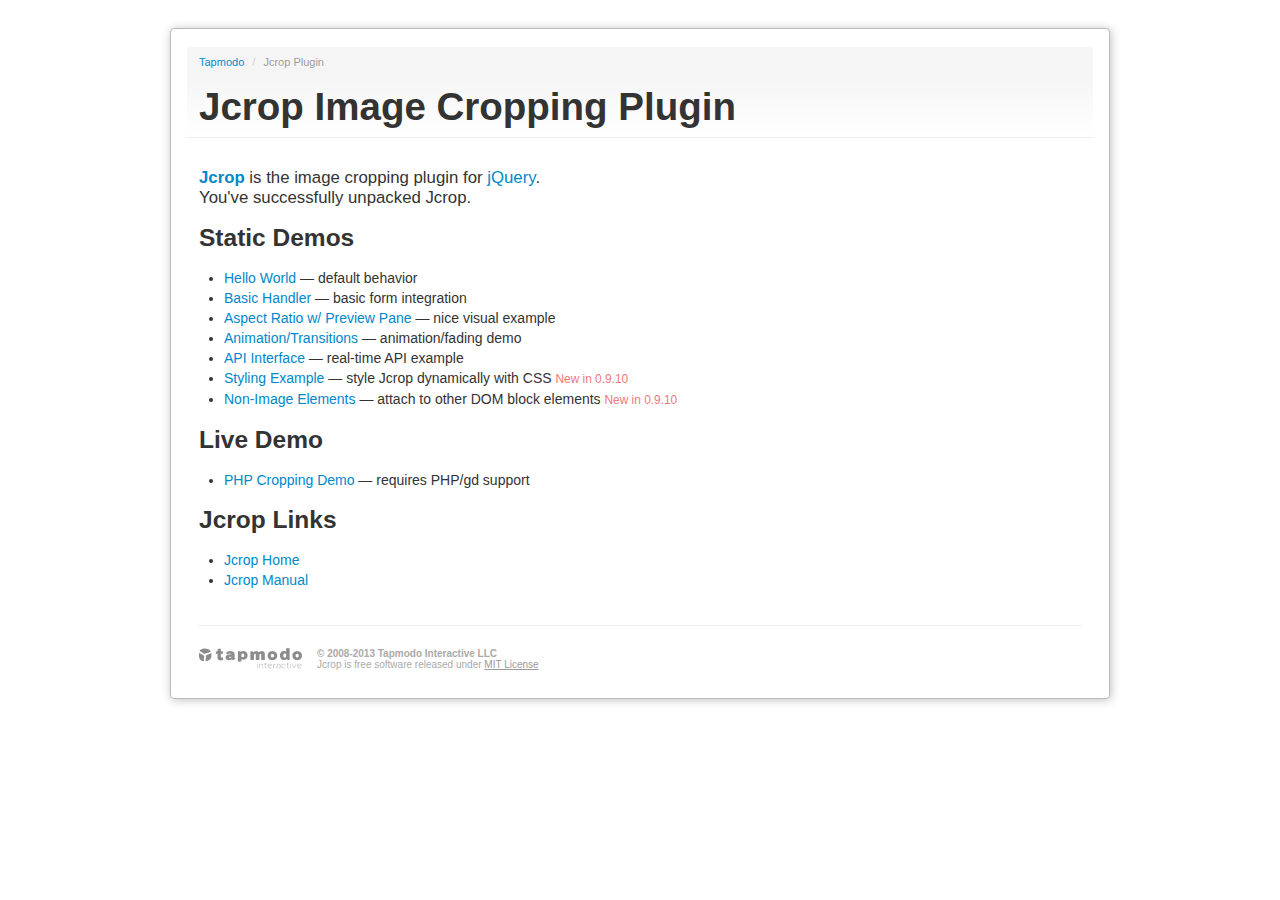
<file: admin/static/assets/plugins/jcrop/index.html>
<!DOCTYPE html>
<html lang="en">
<head>
  <title>Jcrop: the jQuery Image Cropping Plugin</title>
  <link rel="stylesheet" href="demos/demo_files/main.css" type="text/css" />
  <link rel="stylesheet" href="demos/demo_files/demos.css" type="text/css" />
  <script src="js/jquery.min.js"></script>
  <meta http-equiv="Content-type" content="text/html;charset=UTF-8" />
</head>
<body>

<div class="container">
<div class="row">
<div class="span12">
<div class="jc-demo-box">

<div class="page-header">
<ul class="breadcrumb first">
  <li><a href="http://tapmodo.com/">Tapmodo</a> <span class="divider">/</span></li>
  <li class="active">Jcrop Plugin</li>
</ul>
<h1>Jcrop Image Cropping Plugin</h1>
</div>


<big>
	<a href="http://deepliquid.com/content/Jcrop.html"><b>Jcrop</b></a>
	is the image cropping plugin for
	<a href="http://jquery.com/">jQuery</a>.<br />
	You've successfully unpacked Jcrop.
</big>

<h3>Static Demos</h3>

<ul>
	<li><a href="demos/tutorial1.html">Hello World</a>
		&mdash; default behavior</li>
	<li><a href="demos/tutorial2.html">Basic Handler</a>
		&mdash; basic form integration</li>
	<li><a href="demos/tutorial3.html">Aspect Ratio w/ Preview Pane</a>
		&mdash; nice visual example</li>
	<li><a href="demos/tutorial4.html">Animation/Transitions</a>
		&mdash; animation/fading demo</li>
	<li><a href="demos/tutorial5.html">API Interface</a>
		&mdash; real-time API example</li>
	<li><a href="demos/styling.html">Styling Example</a>
		&mdash; style Jcrop dynamically with CSS
    <small>New in 0.9.10</small>
    </li>
  <li><a href="demos/non-image.html">Non-Image Elements</a>
    &mdash; attach to other DOM block elements
    <small>New in 0.9.10</small>
    </li>
</ul>

<h3>Live Demo</h3>

<ul>
	<li><a href="demos/crop.php">PHP Cropping Demo</a>
		&mdash; requires PHP/gd support</li>
</ul>

<h3>Jcrop Links</h3>

<ul>
	<li><a href="http://deepliquid.com/content/Jcrop.html">Jcrop Home</a></li>
	<li><a href="http://deepliquid.com/content/Jcrop_Manual.html">Jcrop Manual</a></li>
</ul>

<div class="tapmodo-footer">
  <a href="http://tapmodo.com" class="tapmodo-logo segment">tapmodo.com</a>
  <div class="segment"><b>&copy; 2008-2013 Tapmodo Interactive LLC</b><br />
    Jcrop is free software released under <a href="MIT-LICENSE.txt">MIT License</a>
  </div>
</div>
<div class="clearfix"></div>

</div>
</div>
</div>
</div>

</body>
</html>
</file>
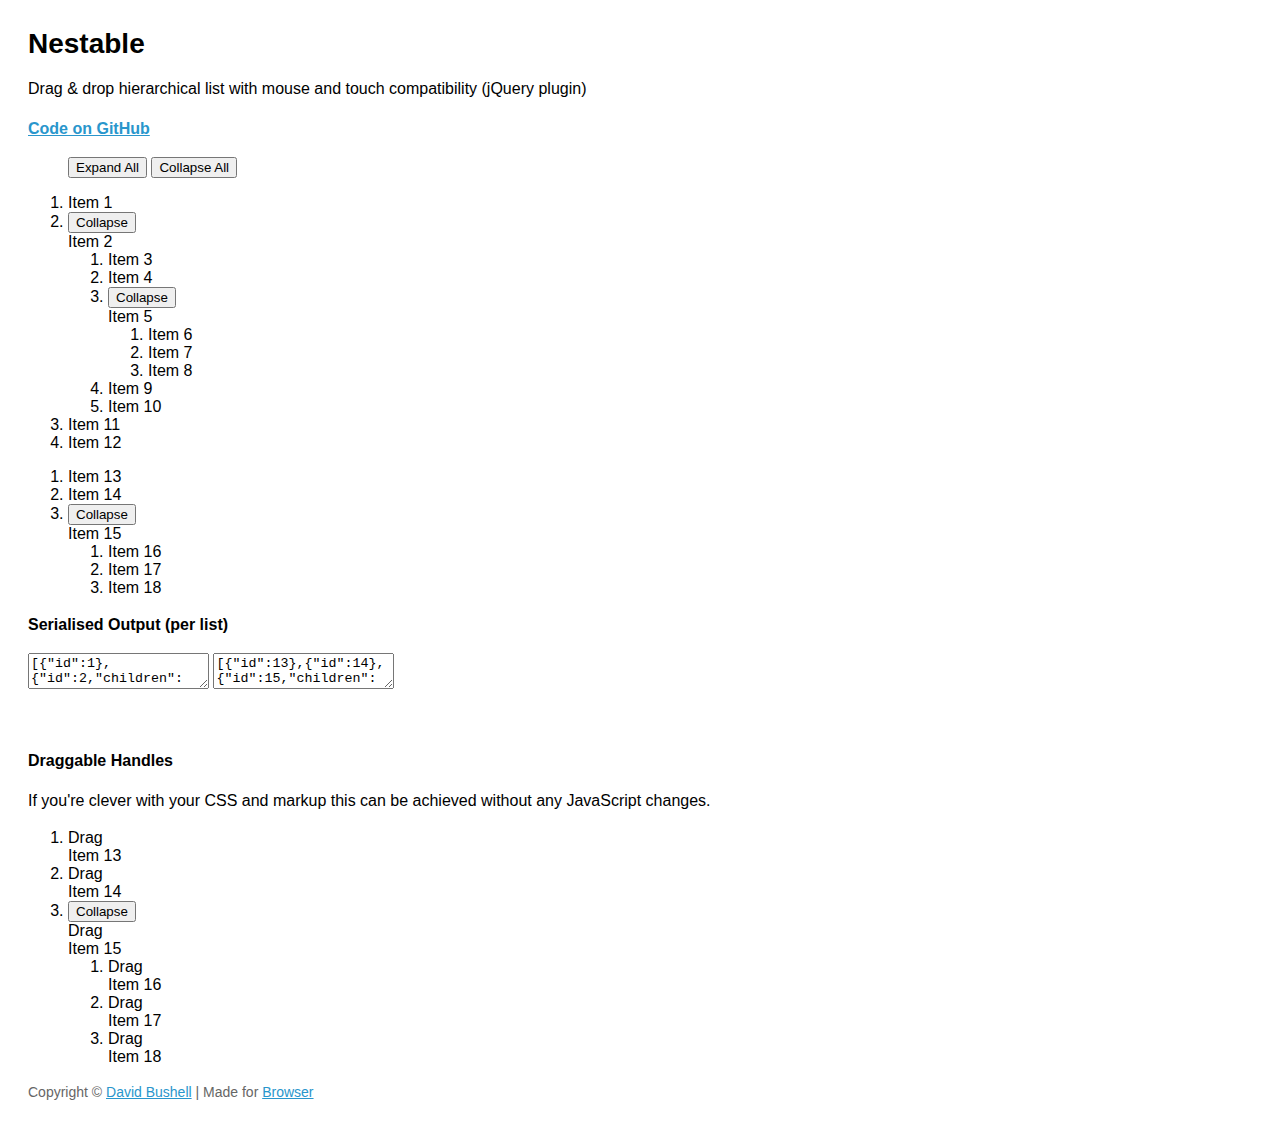
<file: admin/static/assets/plugins/jquery-nestable/index.html>
<!DOCTYPE html>
<!--[if lt IE 7]> <html lang="en" class="lt-ie9 lt-ie8 lt-ie7"> <![endif]-->
<!--[if IE 7]>    <html lang="en" class="lt-ie9 lt-ie8"> <![endif]-->
<!--[if IE 8]>    <html lang="en" class="lt-ie9"> <![endif]-->
<!--[if IE 9]>    <html lang="en" class="ie9"> <![endif]-->
<!--[if gt IE 9]><!--> <html lang="en"> <!--<![endif]-->
<head>
    <meta charset="utf-8">
    <meta name="viewport" content="width=device-width, initial-scale=1, minimum-scale=1">
    <title>Nestable</title>
    <style type="text/css">

.cf:after { visibility: hidden; display: block; font-size: 0; content: " "; clear: both; height: 0; }
* html .cf { zoom: 1; }
*:first-child+html .cf { zoom: 1; }

html { margin: 0; padding: 0; }
body { font-size: 100%; margin: 0; padding: 1.75em; font-family: 'Helvetica Neue', Arial, sans-serif; }

h1 { font-size: 1.75em; margin: 0 0 0.6em 0; }

a { color: #2996cc; }
a:hover { text-decoration: none; }

p { line-height: 1.5em; }
.small { color: #666; font-size: 0.875em; }
.large { font-size: 1.25em; }



    </style>
</head>
<body>

    <h1>Nestable</h1>

    <p>Drag &amp; drop hierarchical list with mouse and touch compatibility (jQuery plugin)</p>

    <p><strong><a href="https://github.com/dbushell/Nestable">Code on GitHub</a></strong></p>

    <menu id="nestable-menu">
        <button type="button" data-action="expand-all">Expand All</button>
        <button type="button" data-action="collapse-all">Collapse All</button>
    </menu>

    <div class="cf nestable-lists">

        <div class="dd" id="nestable">
            <ol class="dd-list">
                <li class="dd-item" data-id="1">
                    <div class="dd-handle">Item 1</div>
                </li>
                <li class="dd-item" data-id="2">
                    <div class="dd-handle">Item 2</div>
                    <ol class="dd-list">
                        <li class="dd-item" data-id="3"><div class="dd-handle">Item 3</div></li>
                        <li class="dd-item" data-id="4"><div class="dd-handle">Item 4</div></li>
                        <li class="dd-item" data-id="5">
                            <div class="dd-handle">Item 5</div>
                            <ol class="dd-list">
                                <li class="dd-item" data-id="6"><div class="dd-handle">Item 6</div></li>
                                <li class="dd-item" data-id="7"><div class="dd-handle">Item 7</div></li>
                                <li class="dd-item" data-id="8"><div class="dd-handle">Item 8</div></li>
                            </ol>
                        </li>
                        <li class="dd-item" data-id="9"><div class="dd-handle">Item 9</div></li>
                        <li class="dd-item" data-id="10"><div class="dd-handle">Item 10</div></li>
                    </ol>
                </li>
                <li class="dd-item" data-id="11">
                    <div class="dd-handle">Item 11</div>
                </li>
                <li class="dd-item" data-id="12">
                    <div class="dd-handle">Item 12</div>
                </li>
            </ol>
        </div>

        <div class="dd" id="nestable2">
            <ol class="dd-list">
                <li class="dd-item" data-id="13">
                    <div class="dd-handle">Item 13</div>
                </li>
                <li class="dd-item" data-id="14">
                    <div class="dd-handle">Item 14</div>
                </li>
                <li class="dd-item" data-id="15">
                    <div class="dd-handle">Item 15</div>
                    <ol class="dd-list">
                        <li class="dd-item" data-id="16"><div class="dd-handle">Item 16</div></li>
                        <li class="dd-item" data-id="17"><div class="dd-handle">Item 17</div></li>
                        <li class="dd-item" data-id="18"><div class="dd-handle">Item 18</div></li>
                    </ol>
                </li>
            </ol>
        </div>

    </div>

    <p><strong>Serialised Output (per list)</strong></p>

    <textarea id="nestable-output"></textarea>
    <textarea id="nestable2-output"></textarea>

    <p>&nbsp;</p>

    <div class="cf nestable-lists">

    <p><strong>Draggable Handles</strong></p>

    <p>If you're clever with your CSS and markup this can be achieved without any JavaScript changes.</p>

        <div class="dd" id="nestable3">
            <ol class="dd-list">
                <li class="dd-item dd3-item" data-id="13">
                    <div class="dd-handle dd3-handle">Drag</div><div class="dd3-content">Item 13</div>
                </li>
                <li class="dd-item dd3-item" data-id="14">
                    <div class="dd-handle dd3-handle">Drag</div><div class="dd3-content">Item 14</div>
                </li>
                <li class="dd-item dd3-item" data-id="15">
                    <div class="dd-handle dd3-handle">Drag</div><div class="dd3-content">Item 15</div>
                    <ol class="dd-list">
                        <li class="dd-item dd3-item" data-id="16">
                            <div class="dd-handle dd3-handle">Drag</div><div class="dd3-content">Item 16</div>
                        </li>
                        <li class="dd-item dd3-item" data-id="17">
                            <div class="dd-handle dd3-handle">Drag</div><div class="dd3-content">Item 17</div>
                        </li>
                        <li class="dd-item dd3-item" data-id="18">
                            <div class="dd-handle dd3-handle">Drag</div><div class="dd3-content">Item 18</div>
                        </li>
                    </ol>
                </li>
            </ol>
        </div>

    </div>

    <p class="small">Copyright &copy; <a href="http://dbushell.com/">David Bushell</a> | Made for <a href="http://www.browserlondon.com/">Browser</a></p>

<script src="http://ajax.googleapis.com/ajax/libs/jquery/1.7.2/jquery.min.js"></script>
<script src="jquery.nestable.js"></script>
<script>

$(document).ready(function()
{

    var updateOutput = function(e)
    {
        var list   = e.length ? e : $(e.target),
            output = list.data('output');
        if (window.JSON) {
            output.val(window.JSON.stringify(list.nestable('serialize')));//, null, 2));
        } else {
            output.val('JSON browser support required for this demo.');
        }
    };

    // activate Nestable for list 1
    $('#nestable').nestable({
        group: 1
    })
    .on('change', updateOutput);
    
    // activate Nestable for list 2
    $('#nestable2').nestable({
        group: 1
    })
    .on('change', updateOutput);

    // output initial serialised data
    updateOutput($('#nestable').data('output', $('#nestable-output')));
    updateOutput($('#nestable2').data('output', $('#nestable2-output')));

    $('#nestable-menu').on('click', function(e)
    {
        var target = $(e.target),
            action = target.data('action');
        if (action === 'expand-all') {
            $('.dd').nestable('expandAll');
        }
        if (action === 'collapse-all') {
            $('.dd').nestable('collapseAll');
        }
    });

    $('#nestable3').nestable();

});
</script>
</body>
</html>
</file>
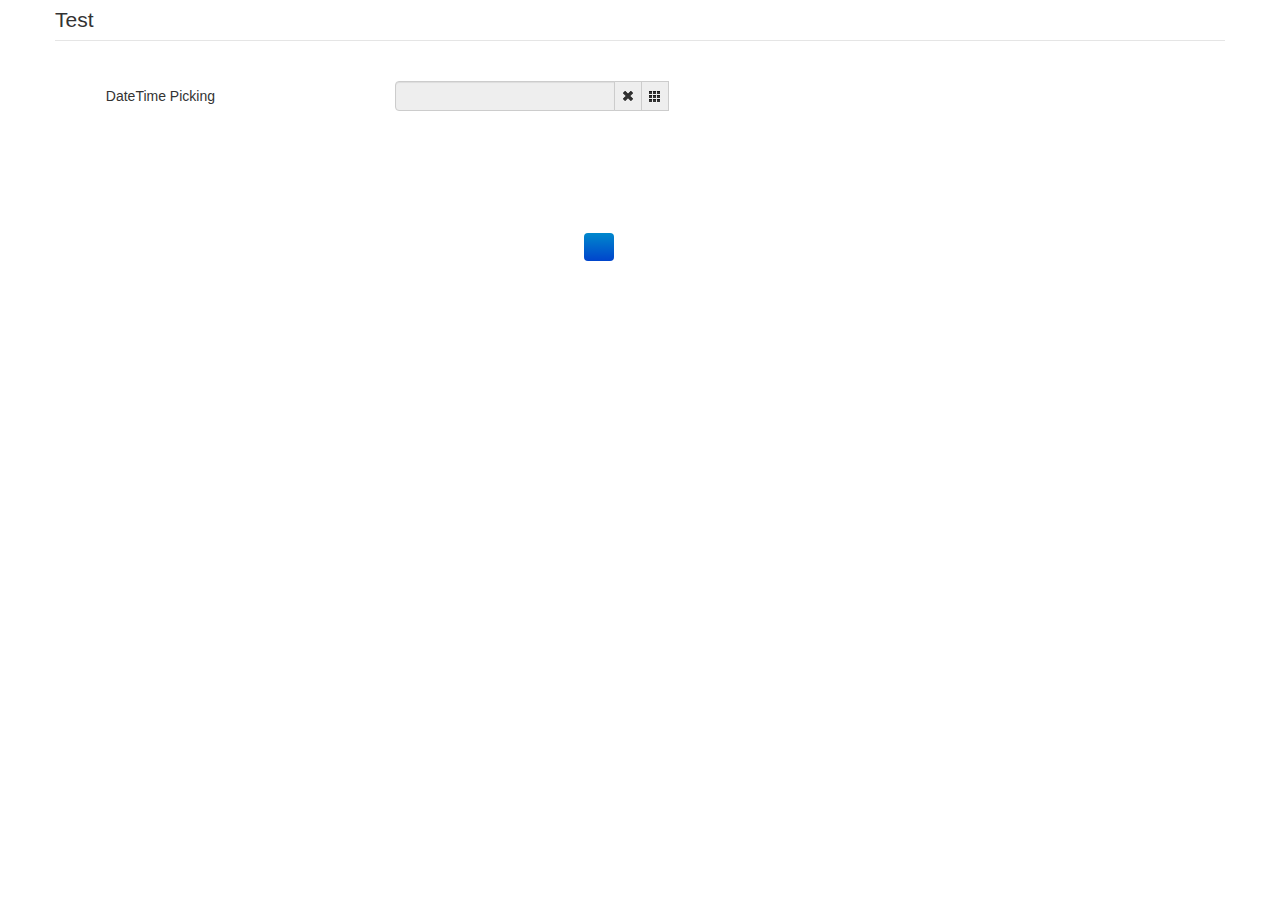
<file: admin/static/assets/plugins/bootstrap-datetimepicker/sample/index.html>
<!DOCTYPE html>
<html>
<head>
    <title></title>
    <link href="./bootstrap/css/bootstrap.min.css" rel="stylesheet" media="screen">
    <link href="../css/datetimepicker.css" rel="stylesheet" media="screen">
</head>

<body>
<div class="container">
    <form action="" class="form-horizontal">
        <fieldset>
            <legend>Test</legend>
            <div class="control-group">
                <label class="control-label">DateTime Picking</label>
                <div class="controls input-append date form_datetime" data-date="1979-09-16T05:25:07Z" data-date-format="dd MM yyyy - HH:ii p" data-link-field="dtp_input1">
                    <input size="16" type="text" value="" readonly>
                    <span class="add-on"><i class="icon-remove"></i></span>
					<span class="add-on"><i class="icon-th"></i></span>
                </div>
				<input type="hidden" id="dtp_input1" value="" /><br/>
            </div>
			<!--div class="control-group">
                <label class="control-label">Date Picking</label>
                <div class="controls input-append date form_date" data-date="" data-date-format="dd MM yyyy" data-link-field="dtp_input2" data-link-format="yyyy-mm-dd">
                    <input size="16" type="text" value="" readonly>
                    <span class="add-on"><i class="icon-remove"></i></span>
					<span class="add-on"><i class="icon-th"></i></span>
                </div>
				<input type="hidden" id="dtp_input2" value="" /><br/>
            </div>
			<div class="control-group">
                <label class="control-label">Time Picking</label>
                <div class="controls input-append date form_time" data-date="" data-date-format="hh:ii" data-link-field="dtp_input3" data-link-format="hh:ii">
                    <input size="16" type="text" value="" readonly>
                    <span class="add-on"><i class="icon-remove"></i></span>
					<span class="add-on"><i class="icon-th"></i></span>
                </div>
				<input type="hidden" id="dtp_input3" value="" /><br/>
            </div-->
        </fieldset>
    </form>
</div>

<script type="text/javascript" src="./jquery/jquery-1.8.3.min.js" charset="UTF-8"></script>
<script type="text/javascript" src="./bootstrap/js/bootstrap.min.js"></script>
<script type="text/javascript" src="../js/bootstrap-datetimepicker.js" charset="UTF-8"></script>
<script type="text/javascript" src="../js/locales/bootstrap-datetimepicker.fr.js" charset="UTF-8"></script>
<script type="text/javascript">
    $('.form_datetime').datetimepicker({
        //language:  'fr',
        weekStart: 1,
        todayBtn:  1,
		autoclose: 1,
		todayHighlight: 1,
		startView: 2,
		forceParse: 0,
        showMeridian: 1
    });
	/*$('.form_date').datetimepicker({
        language:  'fr',
        weekStart: 1,
        todayBtn:  1,
		autoclose: 1,
		todayHighlight: 1,
		startView: 2,
		minView: 2,
		forceParse: 0
    });
	$('.form_time').datetimepicker({
        language:  'fr',
        weekStart: 1,
        todayBtn:  1,
		autoclose: 1,
		todayHighlight: 1,
		startView: 1,
		minView: 0,
		maxView: 1,
		forceParse: 0
    });*/
</script>

</body>
</html>
</file>
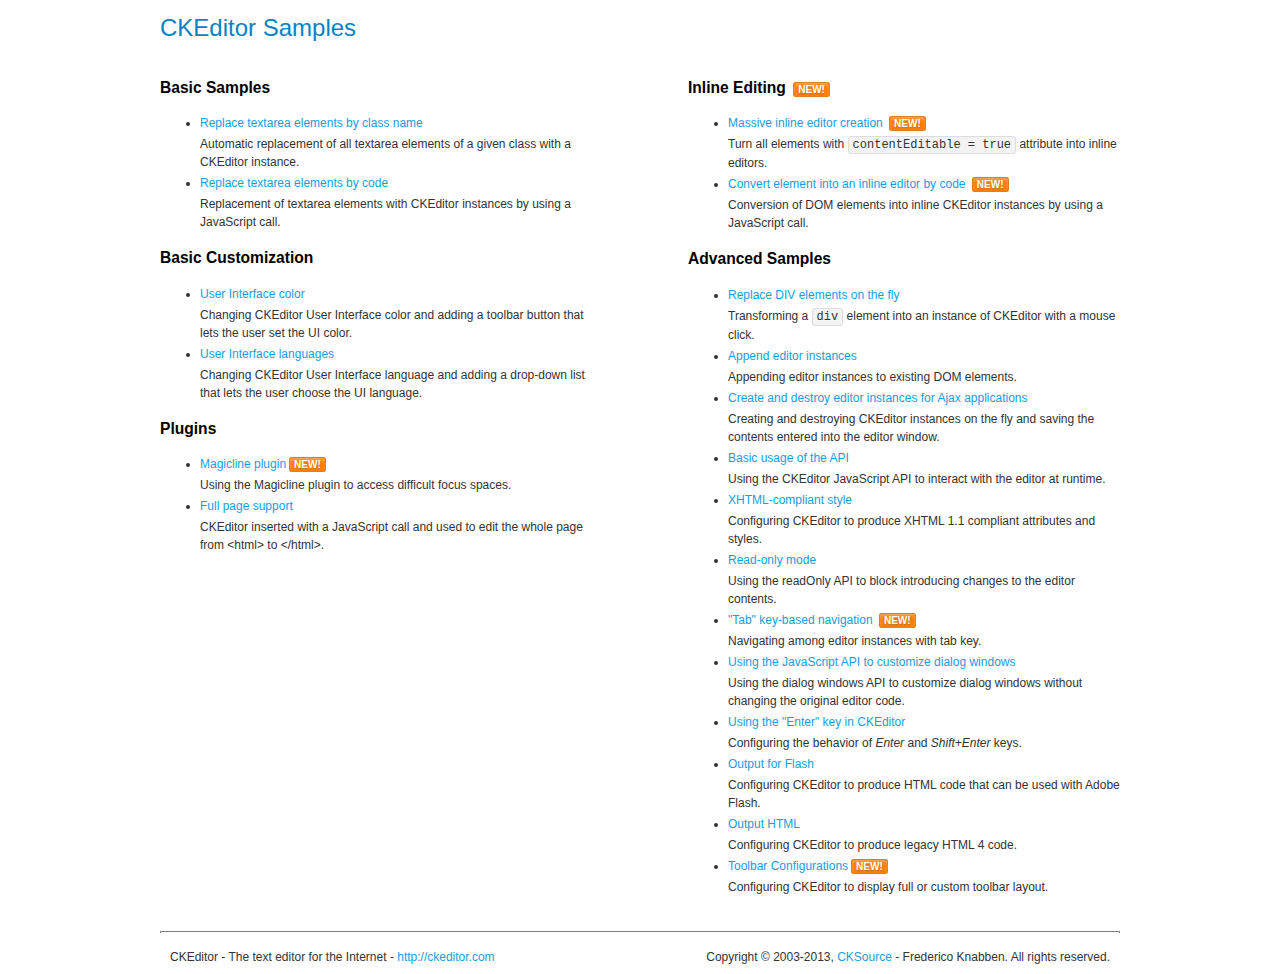
<file: admin/static/assets/plugins/ckeditor/samples/index.html>
<!DOCTYPE html>
<!--
Copyright (c) 2003-2013, CKSource - Frederico Knabben. All rights reserved.
For licensing, see LICENSE.html or http://ckeditor.com/license
-->
<html>
<head>
	<title>CKEditor Samples</title>
	<meta charset="utf-8">
	<link rel="stylesheet" href="sample.css">
</head>
<body>
	<h1 class="samples">
		CKEditor Samples
	</h1>
	<div class="twoColumns">
		<div class="twoColumnsLeft">
			<h2 class="samples">
				Basic Samples
			</h2>
			<dl class="samples">
				<dt><a class="samples" href="replacebyclass.html">Replace textarea elements by class name</a></dt>
				<dd>Automatic replacement of all textarea elements of a given class with a CKEditor instance.</dd>

				<dt><a class="samples" href="replacebycode.html">Replace textarea elements by code</a></dt>
				<dd>Replacement of textarea elements with CKEditor instances by using a JavaScript call.</dd>
			</dl>

			<h2 class="samples">
				Basic Customization
			</h2>
			<dl class="samples">
				<dt><a class="samples" href="uicolor.html">User Interface color</a></dt>
				<dd>Changing CKEditor User Interface color and adding a toolbar button that lets the user set the UI color.</dd>

				<dt><a class="samples" href="uilanguages.html">User Interface languages</a></dt>
				<dd>Changing CKEditor User Interface language and adding a drop-down list that lets the user choose the UI language.</dd>
			</dl>


			<h2 class="samples">Plugins</h2>
<dl class="samples">
<dt><a class="samples" href="plugins/magicline/magicline.html">Magicline plugin</a><span class="new">New!</span></dt>
<dd>Using the Magicline plugin to access difficult focus spaces.</dd>

<dt><a class="samples" href="plugins/wysiwygarea/fullpage.html">Full page support</a></dt>
<dd>CKEditor inserted with a JavaScript call and used to edit the whole page from &lt;html&gt; to &lt;/html&gt;.</dd>
</dl>
		</div>
		<div class="twoColumnsRight">
			<h2 class="samples">
				Inline Editing <span class="new">New!</span>
			</h2>
			<dl class="samples">
				<dt><a class="samples" href="inlineall.html">Massive inline editor creation</a> <span class="new">New!</span></dt>
				<dd>Turn all elements with <code>contentEditable = true</code> attribute into inline editors.</dd>

				<dt><a class="samples" href="inlinebycode.html">Convert element into an inline editor by code</a> <span class="new">New!</span></dt>
				<dd>Conversion of DOM elements into inline CKEditor instances by using a JavaScript call.</dd>

				
			</dl>

			<h2 class="samples">
				Advanced Samples
			</h2>
			<dl class="samples">
				<dt><a class="samples" href="divreplace.html">Replace DIV elements on the fly</a></dt>
				<dd>Transforming a <code>div</code> element into an instance of CKEditor with a mouse click.</dd>

				<dt><a class="samples" href="appendto.html">Append editor instances</a></dt>
				<dd>Appending editor instances to existing DOM elements.</dd>

				<dt><a class="samples" href="ajax.html">Create and destroy editor instances for Ajax applications</a></dt>
				<dd>Creating and destroying CKEditor instances on the fly and saving the contents entered into the editor window.</dd>

				<dt><a class="samples" href="api.html">Basic usage of the API</a></dt>
				<dd>Using the CKEditor JavaScript API to interact with the editor at runtime.</dd>

				<dt><a class="samples" href="xhtmlstyle.html">XHTML-compliant style</a></dt>
				<dd>Configuring CKEditor to produce XHTML 1.1 compliant attributes and styles.</dd>

				<dt><a class="samples" href="readonly.html">Read-only mode</a></dt>
				<dd>Using the readOnly API to block introducing changes to the editor contents.</dd>

				<dt><a class="samples" href="tabindex.html">"Tab" key-based navigation</a> <span class="new">New!</span></dt>
				<dd>Navigating among editor instances with tab key.</dd>


				
<dt><a class="samples" href="plugins/dialog/dialog.html">Using the JavaScript API to customize dialog windows</a></dt>
<dd>Using the dialog windows API to customize dialog windows without changing the original editor code.</dd>

<dt><a class="samples" href="plugins/enterkey/enterkey.html">Using the &quot;Enter&quot; key in CKEditor</a></dt>
<dd>Configuring the behavior of <em>Enter</em> and <em>Shift+Enter</em> keys.</dd>

<dt><a class="samples" href="plugins/htmlwriter/outputforflash.html">Output for Flash</a></dt>
<dd>Configuring CKEditor to produce HTML code that can be used with Adobe Flash.</dd>

<dt><a class="samples" href="plugins/htmlwriter/outputhtml.html">Output HTML</a></dt>
<dd>Configuring CKEditor to produce legacy HTML 4 code.</dd>

<dt><a class="samples" href="plugins/toolbar/toolbar.html">Toolbar Configurations</a><span class="new">New!</span></dt>
<dd>Configuring CKEditor to display full or custom toolbar layout.</dd>

			</dl>
		</div>
	</div>
	<div id="footer">
		<hr>
		<p>
			CKEditor - The text editor for the Internet - <a class="samples" href="http://ckeditor.com/">http://ckeditor.com</a>
		</p>
		<p id="copy">
			Copyright &copy; 2003-2013, <a class="samples" href="http://cksource.com/">CKSource</a> - Frederico Knabben. All rights reserved.
		</p>
	</div>
</body>
</html>
</file>
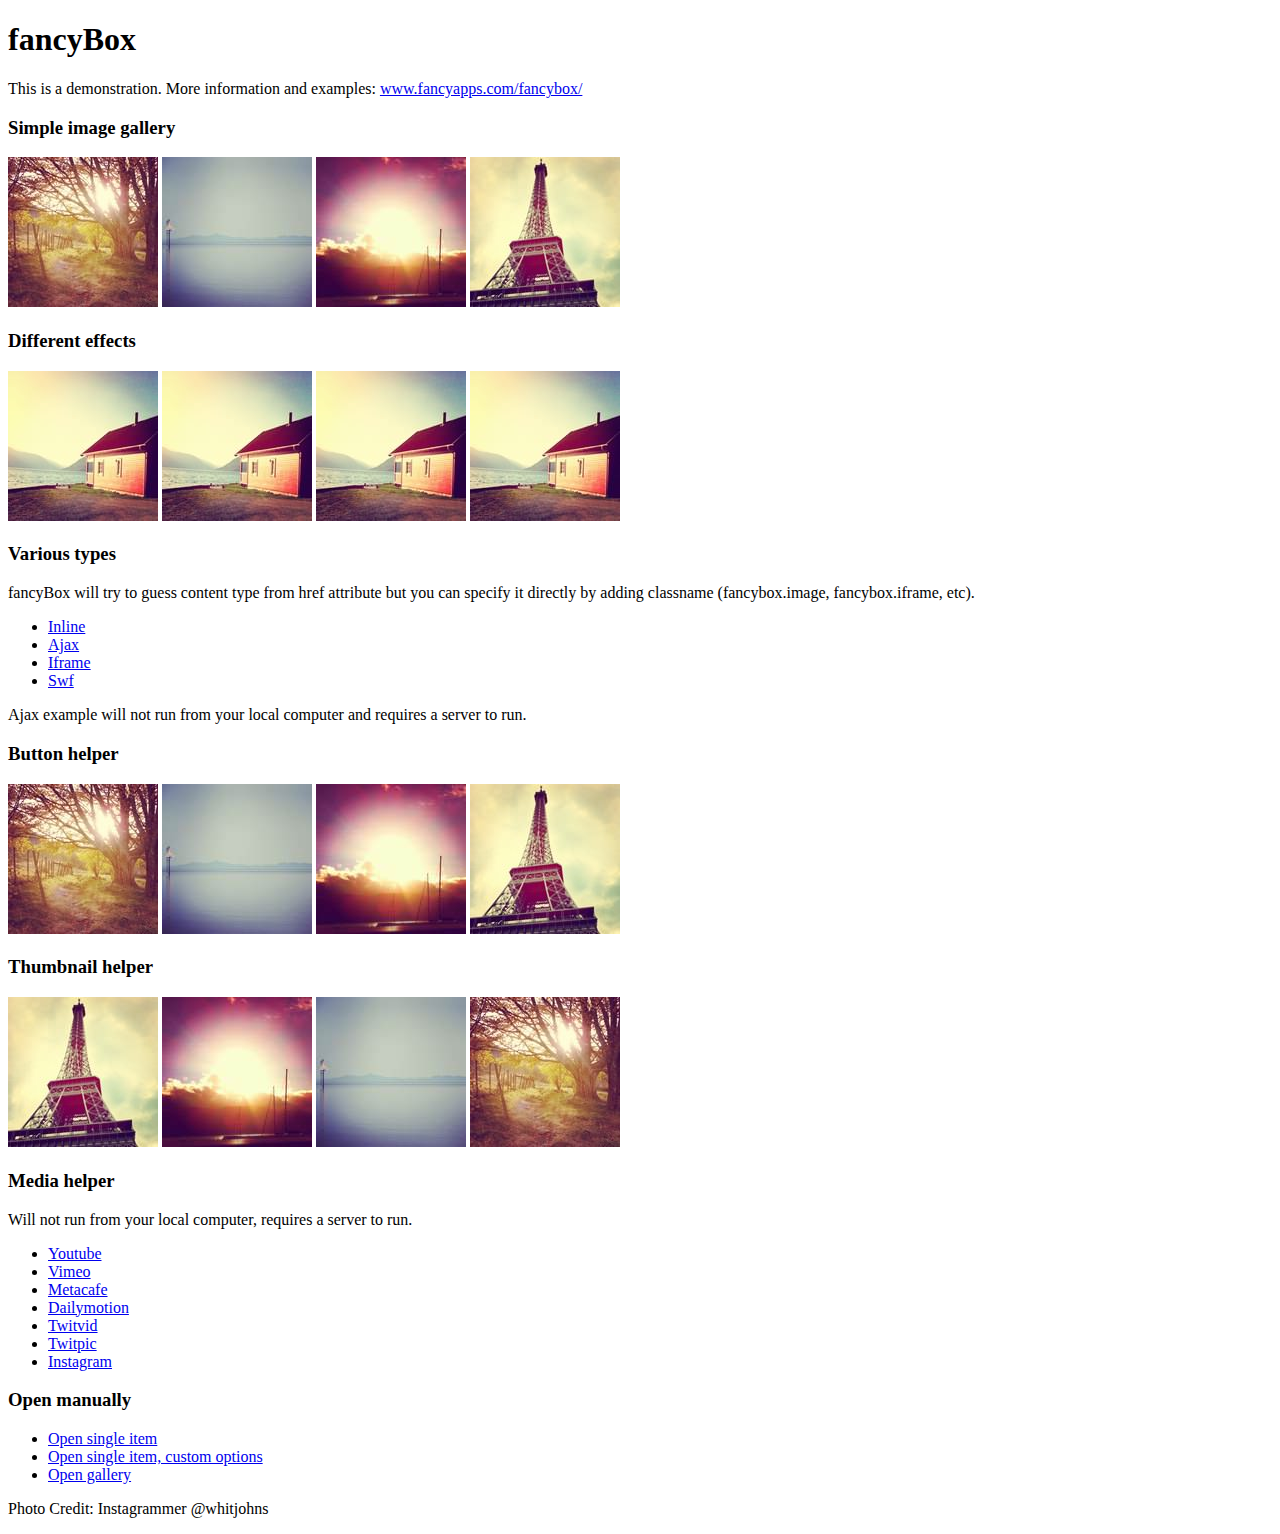
<file: admin/static/assets/plugins/fancybox/demo/index.html>
<!DOCTYPE html>
<html>
<head>
	<title>fancyBox - Fancy jQuery Lightbox Alternative | Demonstration</title>
	<meta http-equiv="Content-Type" content="text/html; charset=UTF-8" />

	<!-- Add jQuery library -->
	<script type="text/javascript" src="../lib/jquery-1.8.2.min.js"></script>

	<!-- Add mousewheel plugin (this is optional) -->
	<script type="text/javascript" src="../lib/jquery.mousewheel-3.0.6.pack.js"></script>

	<!-- Add fancyBox main JS and CSS files -->
	<script type="text/javascript" src="../source/jquery.fancybox.js?v=2.1.3"></script>
	<link rel="stylesheet" type="text/css" href="../source/jquery.fancybox.css?v=2.1.2" media="screen" />

	<!-- Add Button helper (this is optional) -->
	<link rel="stylesheet" type="text/css" href="../source/helpers/jquery.fancybox-buttons.css?v=1.0.5" />
	<script type="text/javascript" src="../source/helpers/jquery.fancybox-buttons.js?v=1.0.5"></script>

	<!-- Add Thumbnail helper (this is optional) -->
	<link rel="stylesheet" type="text/css" href="../source/helpers/jquery.fancybox-thumbs.css?v=1.0.7" />
	<script type="text/javascript" src="../source/helpers/jquery.fancybox-thumbs.js?v=1.0.7"></script>

	<!-- Add Media helper (this is optional) -->
	<script type="text/javascript" src="../source/helpers/jquery.fancybox-media.js?v=1.0.5"></script>

	<script type="text/javascript">
		$(document).ready(function() {
			/*
			 *  Simple image gallery. Uses default settings
			 */

			$('.fancybox').fancybox();

			/*
			 *  Different effects
			 */

			// Change title type, overlay closing speed
			$(".fancybox-effects-a").fancybox({
				helpers: {
					title : {
						type : 'outside'
					},
					overlay : {
						speedOut : 0
					}
				}
			});

			// Disable opening and closing animations, change title type
			$(".fancybox-effects-b").fancybox({
				openEffect  : 'none',
				closeEffect	: 'none',

				helpers : {
					title : {
						type : 'over'
					}
				}
			});

			// Set custom style, close if clicked, change title type and overlay color
			$(".fancybox-effects-c").fancybox({
				wrapCSS    : 'fancybox-custom',
				closeClick : true,

				openEffect : 'none',

				helpers : {
					title : {
						type : 'inside'
					},
					overlay : {
						css : {
							'background' : 'rgba(238,238,238,0.85)'
						}
					}
				}
			});

			// Remove padding, set opening and closing animations, close if clicked and disable overlay
			$(".fancybox-effects-d").fancybox({
				padding: 0,

				openEffect : 'elastic',
				openSpeed  : 150,

				closeEffect : 'elastic',
				closeSpeed  : 150,

				closeClick : true,

				helpers : {
					overlay : null
				}
			});

			/*
			 *  Button helper. Disable animations, hide close button, change title type and content
			 */

			$('.fancybox-buttons').fancybox({
				openEffect  : 'none',
				closeEffect : 'none',

				prevEffect : 'none',
				nextEffect : 'none',

				closeBtn  : false,

				helpers : {
					title : {
						type : 'inside'
					},
					buttons	: {}
				},

				afterLoad : function() {
					this.title = 'Image ' + (this.index + 1) + ' of ' + this.group.length + (this.title ? ' - ' + this.title : '');
				}
			});


			/*
			 *  Thumbnail helper. Disable animations, hide close button, arrows and slide to next gallery item if clicked
			 */

			$('.fancybox-thumbs').fancybox({
				prevEffect : 'none',
				nextEffect : 'none',

				closeBtn  : false,
				arrows    : false,
				nextClick : true,

				helpers : {
					thumbs : {
						width  : 50,
						height : 50
					}
				}
			});

			/*
			 *  Media helper. Group items, disable animations, hide arrows, enable media and button helpers.
			*/
			$('.fancybox-media')
				.attr('rel', 'media-gallery')
				.fancybox({
					openEffect : 'none',
					closeEffect : 'none',
					prevEffect : 'none',
					nextEffect : 'none',

					arrows : false,
					helpers : {
						media : {},
						buttons : {}
					}
				});

			/*
			 *  Open manually
			 */

			$("#fancybox-manual-a").click(function() {
				$.fancybox.open('1_b.jpg');
			});

			$("#fancybox-manual-b").click(function() {
				$.fancybox.open({
					href : 'iframe.html',
					type : 'iframe',
					padding : 5
				});
			});

			$("#fancybox-manual-c").click(function() {
				$.fancybox.open([
					{
						href : '1_b.jpg',
						title : 'My title'
					}, {
						href : '2_b.jpg',
						title : '2nd title'
					}, {
						href : '3_b.jpg'
					}
				], {
					helpers : {
						thumbs : {
							width: 75,
							height: 50
						}
					}
				});
			});


		});
	</script>
	<style type="text/css">
		.fancybox-custom .fancybox-skin {
			box-shadow: 0 0 50px #222;
		}
	</style>
</head>
<body>
	<h1>fancyBox</h1>

	<p>This is a demonstration. More information and examples: <a href="http://fancyapps.com/fancybox/">www.fancyapps.com/fancybox/</a></p>

	<h3>Simple image gallery</h3>
	<p>
		<a class="fancybox" href="1_b.jpg" data-fancybox-group="gallery" title="Lorem ipsum dolor sit amet"><img src="1_s.jpg" alt="" /></a>

		<a class="fancybox" href="2_b.jpg" data-fancybox-group="gallery" title="Etiam quis mi eu elit temp"><img src="2_s.jpg" alt="" /></a>

		<a class="fancybox" href="3_b.jpg" data-fancybox-group="gallery" title="Cras neque mi, semper leon"><img src="3_s.jpg" alt="" /></a>

		<a class="fancybox" href="4_b.jpg" data-fancybox-group="gallery" title="Sed vel sapien vel sem uno"><img src="4_s.jpg" alt="" /></a>
	</p>

	<h3>Different effects</h3>
	<p>
		<a class="fancybox-effects-a" href="5_b.jpg" title="Lorem ipsum dolor sit amet, consectetur adipiscing elit"><img src="5_s.jpg" alt="" /></a>

		<a class="fancybox-effects-b" href="5_b.jpg" title="Lorem ipsum dolor sit amet, consectetur adipiscing elit"><img src="5_s.jpg" alt="" /></a>

		<a class="fancybox-effects-c" href="5_b.jpg" title="Lorem ipsum dolor sit amet, consectetur adipiscing elit"><img src="5_s.jpg" alt="" /></a>

		<a class="fancybox-effects-d" href="5_b.jpg" title="Lorem ipsum dolor sit amet, consectetur adipiscing elit"><img src="5_s.jpg" alt="" /></a>
	</p>

	<h3>Various types</h3>
	<p>
		fancyBox will try to guess content type from href attribute but you can specify it directly by adding classname (fancybox.image, fancybox.iframe, etc).
	</p>
	<ul>
		<li><a class="fancybox" href="#inline1" title="Lorem ipsum dolor sit amet">Inline</a></li>
		<li><a class="fancybox fancybox.ajax" href="ajax.txt">Ajax</a></li>
		<li><a class="fancybox fancybox.iframe" href="iframe.html">Iframe</a></li>
		<li><a class="fancybox" href="http://www.adobe.com/jp/events/cs3_web_edition_tour/swfs/perform.swf">Swf</a></li>
	</ul>

	<div id="inline1" style="width:400px;display: none;">
		<h3>Etiam quis mi eu elit</h3>
		<p>
			Lorem ipsum dolor sit amet, consectetur adipiscing elit. Etiam quis mi eu elit tempor facilisis id et neque. Nulla sit amet sem sapien. Vestibulum imperdiet porta ante ac ornare. Nulla et lorem eu nibh adipiscing ultricies nec at lacus. Cras laoreet ultricies sem, at blandit mi eleifend aliquam. Nunc enim ipsum, vehicula non pretium varius, cursus ac tortor. Vivamus fringilla congue laoreet. Quisque ultrices sodales orci, quis rhoncus justo auctor in. Phasellus dui eros, bibendum eu feugiat ornare, faucibus eu mi. Nunc aliquet tempus sem, id aliquam diam varius ac. Maecenas nisl nunc, molestie vitae eleifend vel, iaculis sed magna. Aenean tempus lacus vitae orci posuere porttitor eget non felis. Donec lectus elit, aliquam nec eleifend sit amet, vestibulum sed nunc.
		</p>
	</div>

	<p>
		Ajax example will not run from your local computer and requires a server to run.
	</p>

	<h3>Button helper</h3>
	<p>
		<a class="fancybox-buttons" data-fancybox-group="button" href="1_b.jpg"><img src="1_s.jpg" alt="" /></a>

		<a class="fancybox-buttons" data-fancybox-group="button" href="2_b.jpg"><img src="2_s.jpg" alt="" /></a>

		<a class="fancybox-buttons" data-fancybox-group="button" href="3_b.jpg"><img src="3_s.jpg" alt="" /></a>

		<a class="fancybox-buttons" data-fancybox-group="button" href="4_b.jpg"><img src="4_s.jpg" alt="" /></a>
	</p>

	<h3>Thumbnail helper</h3>
	<p>
		<a class="fancybox-thumbs" data-fancybox-group="thumb" href="4_b.jpg"><img src="4_s.jpg" alt="" /></a>

		<a class="fancybox-thumbs" data-fancybox-group="thumb" href="3_b.jpg"><img src="3_s.jpg" alt="" /></a>

		<a class="fancybox-thumbs" data-fancybox-group="thumb" href="2_b.jpg"><img src="2_s.jpg" alt="" /></a>

		<a class="fancybox-thumbs" data-fancybox-group="thumb" href="1_b.jpg"><img src="1_s.jpg" alt="" /></a>
	</p>

	<h3>Media helper</h3>
	<p>
		Will not run from your local computer, requires a server to run.
	</p>

	<ul>
		<li><a class="fancybox-media" href="http://www.youtube.com/watch?v=opj24KnzrWo">Youtube</a></li>
		<li><a class="fancybox-media" href="http://vimeo.com/25634903">Vimeo</a></li>
		<li><a class="fancybox-media" href="http://www.metacafe.com/watch/7635964/">Metacafe</a></li>
		<li><a class="fancybox-media" href="http://www.dailymotion.com/video/xoeylt_electric-guest-this-head-i-hold_music">Dailymotion</a></li>
		<li><a class="fancybox-media" href="http://twitvid.com/QY7MD">Twitvid</a></li>
		<li><a class="fancybox-media" href="http://twitpic.com/7p93st">Twitpic</a></li>
		<li><a class="fancybox-media" href="http://instagr.am/p/IejkuUGxQn">Instagram</a></li>
	</ul>

	<h3>Open manually</h3>
	<ul>
		<li><a id="fancybox-manual-a" href="javascript:;">Open single item</a></li>
		<li><a id="fancybox-manual-b" href="javascript:;">Open single item, custom options</a></li>
		<li><a id="fancybox-manual-c" href="javascript:;">Open gallery</a></li>
	</ul>

	<p>
		Photo Credit: Instagrammer @whitjohns
	</p>
</body>
</html>
</file>
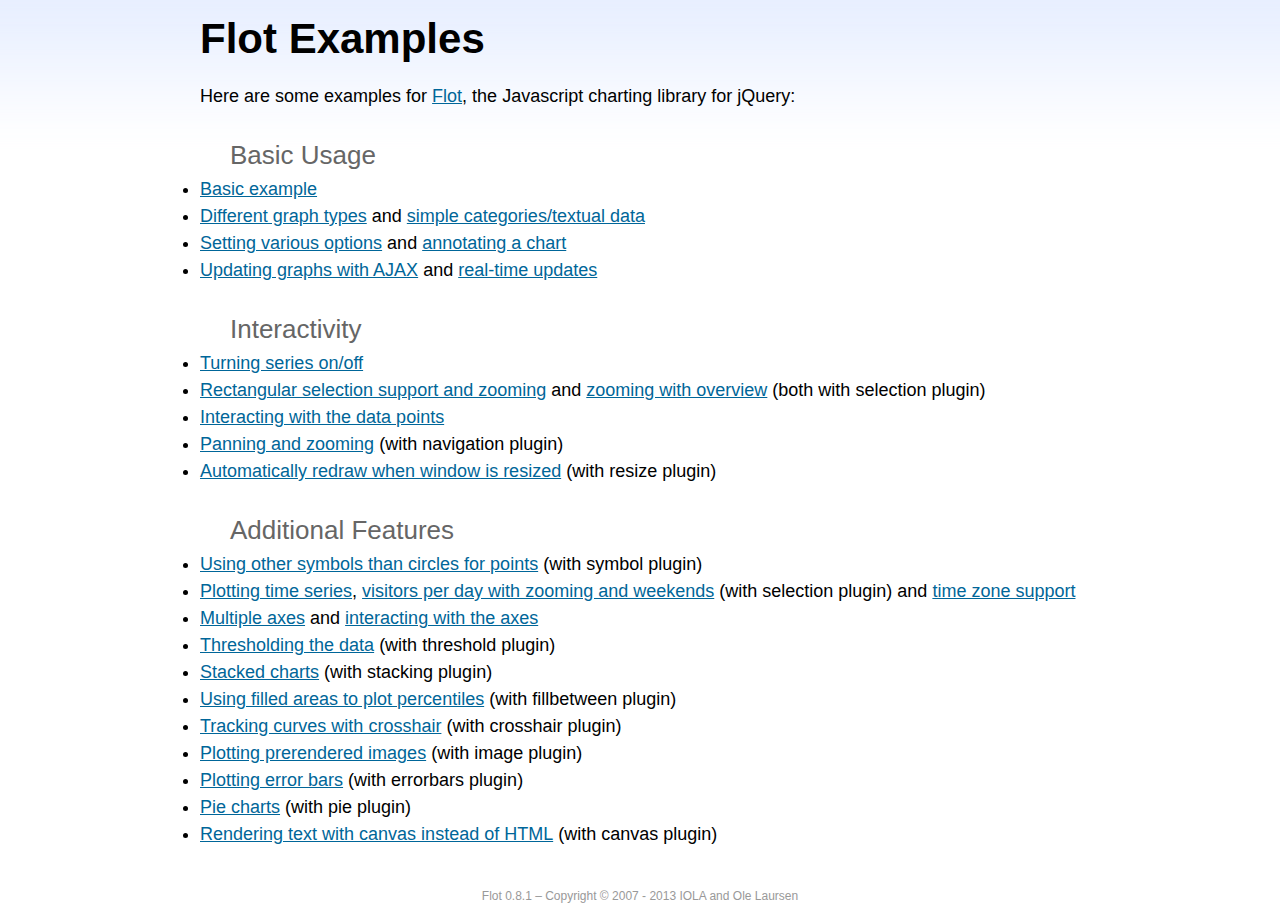
<file: admin/static/assets/plugins/flot/examples/index.html>
<!DOCTYPE html PUBLIC "-//W3C//DTD HTML 4.01//EN" "http://www.w3.org/TR/html4/strict.dtd">
<html>
<head>
	<meta http-equiv="Content-Type" content="text/html; charset=utf-8">
	<title>Flot Examples</title>
	<link href="examples.css" rel="stylesheet" type="text/css">
	<style>

	h3 {
		margin-top: 30px;
		margin-bottom: 5px;
	}

	</style>
	<script language="javascript" type="text/javascript" src="../jquery.js"></script>
	<script language="javascript" type="text/javascript" src="../jquery.flot.js"></script>
	<script type="text/javascript">

	$(function() {

		// Add the Flot version string to the footer

		$("#footer").prepend("Flot " + $.plot.version + " &ndash; ");
	});

	</script>
</head>
<body>

	<div id="header">
		<h2>Flot Examples</h2>
	</div>

	<div id="content">

		<p>Here are some examples for <a href="http://www.flotcharts.org">Flot</a>, the Javascript charting library for jQuery:</p>

		<h3>Basic Usage</h3>

		<ul>
			<li><a href="basic-usage/index.html">Basic example</a></li>
			<li><a href="series-types/index.html">Different graph types</a> and <a href="categories/index.html">simple categories/textual data</a></li>
			<li><a href="basic-options/index.html">Setting various options</a> and <a href="annotating/index.html">annotating a chart</a></li>
			<li><a href="ajax/index.html">Updating graphs with AJAX</a> and <a href="realtime/index.html">real-time updates</a></li>
		</ul>

		<h3>Interactivity</h3>

		<ul>
			<li><a href="series-toggle/index.html">Turning series on/off</a></li>
			<li><a href="selection/index.html">Rectangular selection support and zooming</a> and <a href="zooming/index.html">zooming with overview</a> (both with selection plugin)</li>
			<li><a href="interacting/index.html">Interacting with the data points</a></li>
			<li><a href="navigate/index.html">Panning and zooming</a> (with navigation plugin)</li>
			<li><a href="resize/index.html">Automatically redraw when window is resized</a> (with resize plugin)</li>
		</ul>

		<h3>Additional Features</h3>

		<ul>
			<li><a href="symbols/index.html">Using other symbols than circles for points</a> (with symbol plugin)</li>
			<li><a href="axes-time/index.html">Plotting time series</a>, <a href="visitors/index.html">visitors per day with zooming and weekends</a> (with selection plugin) and <a href="axes-time-zones/index.html">time zone support</a></li>
			<li><a href="axes-multiple/index.html">Multiple axes</a> and <a href="axes-interacting/index.html">interacting with the axes</a></li>
			<li><a href="threshold/index.html">Thresholding the data</a> (with threshold plugin)</li>
			<li><a href="stacking/index.html">Stacked charts</a> (with stacking plugin)</li>
			<li><a href="percentiles/index.html">Using filled areas to plot percentiles</a> (with fillbetween plugin)</li>
			<li><a href="tracking/index.html">Tracking curves with crosshair</a> (with crosshair plugin)</li>
			<li><a href="image/index.html">Plotting prerendered images</a> (with image plugin)</li>
			<li><a href="series-errorbars/index.html">Plotting error bars</a> (with errorbars plugin)</li>
			<li><a href="series-pie/index.html">Pie charts</a> (with pie plugin)</li>
			<li><a href="canvas/index.html">Rendering text with canvas instead of HTML</a> (with canvas plugin)</li>
		</ul>

	</div>

	<div id="footer">
		Copyright &copy; 2007 - 2013 IOLA and Ole Laursen
	</div>

</body>
</html>
</file>
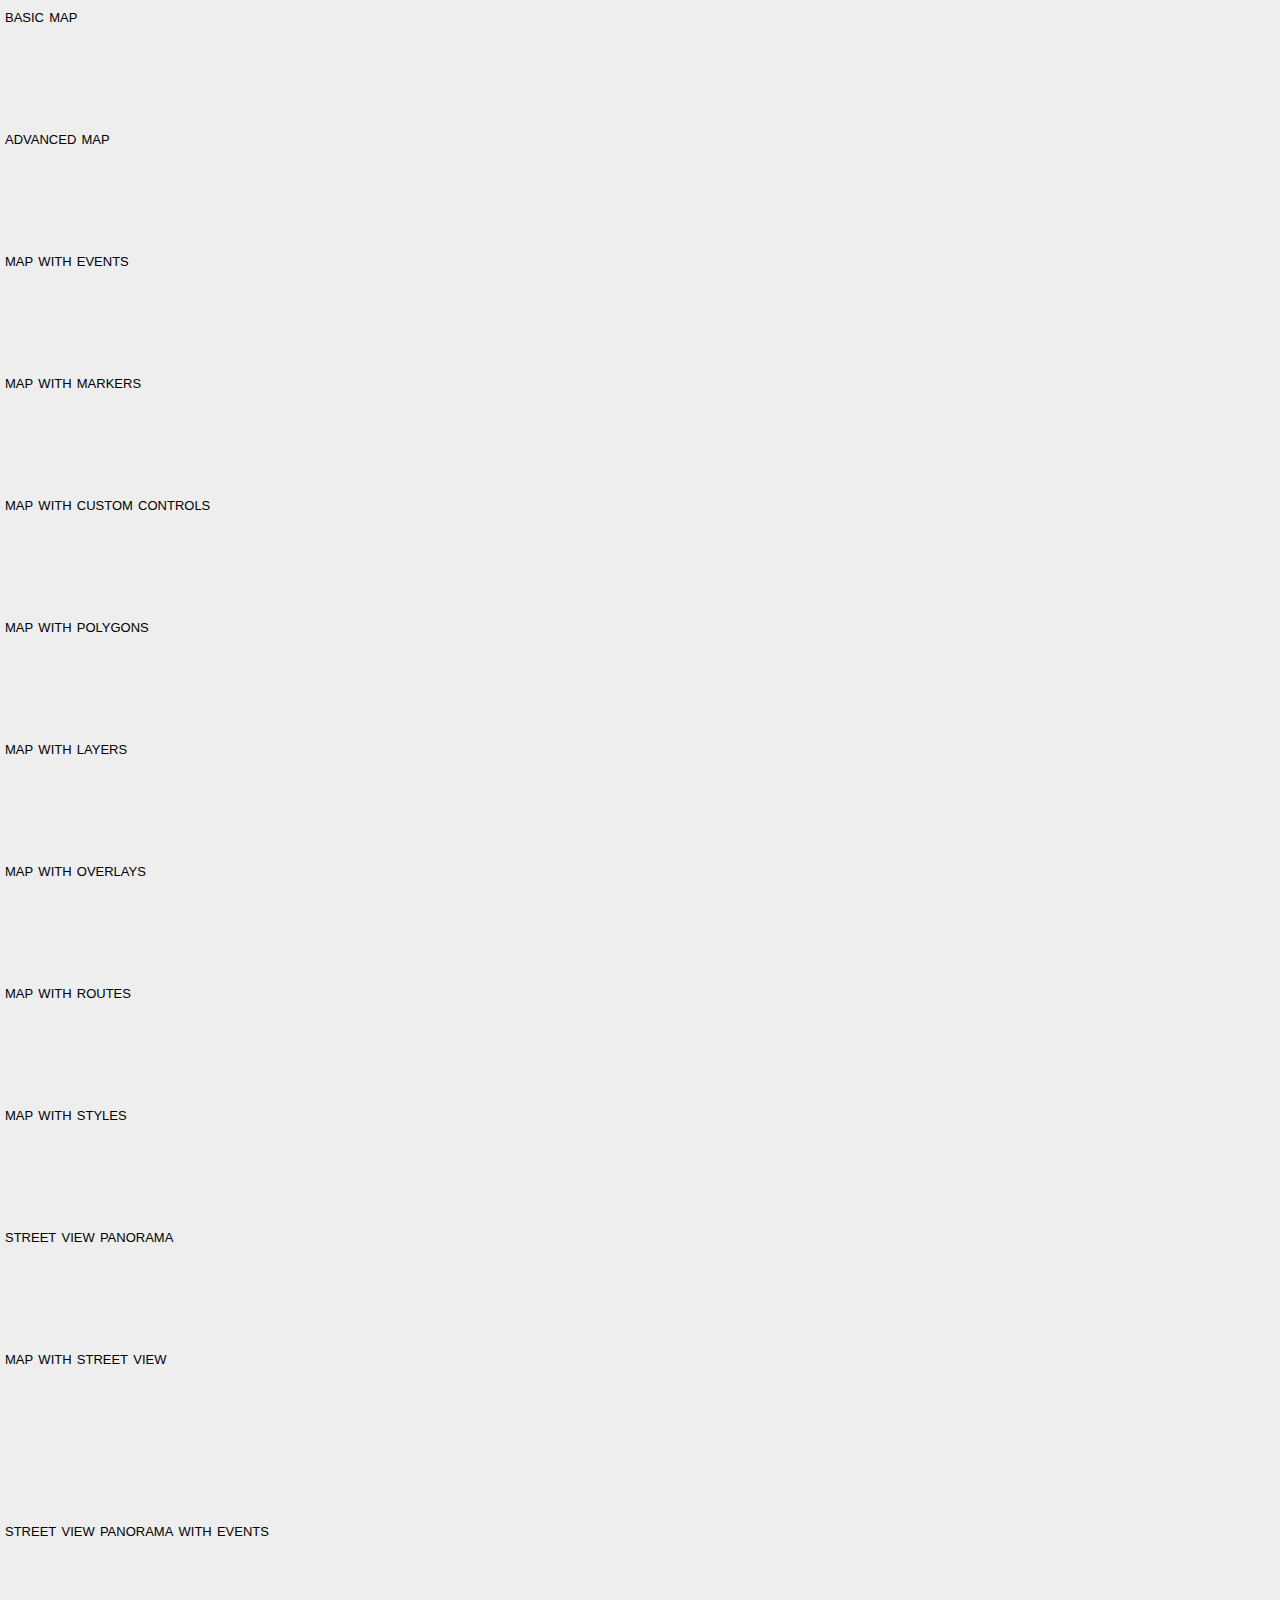
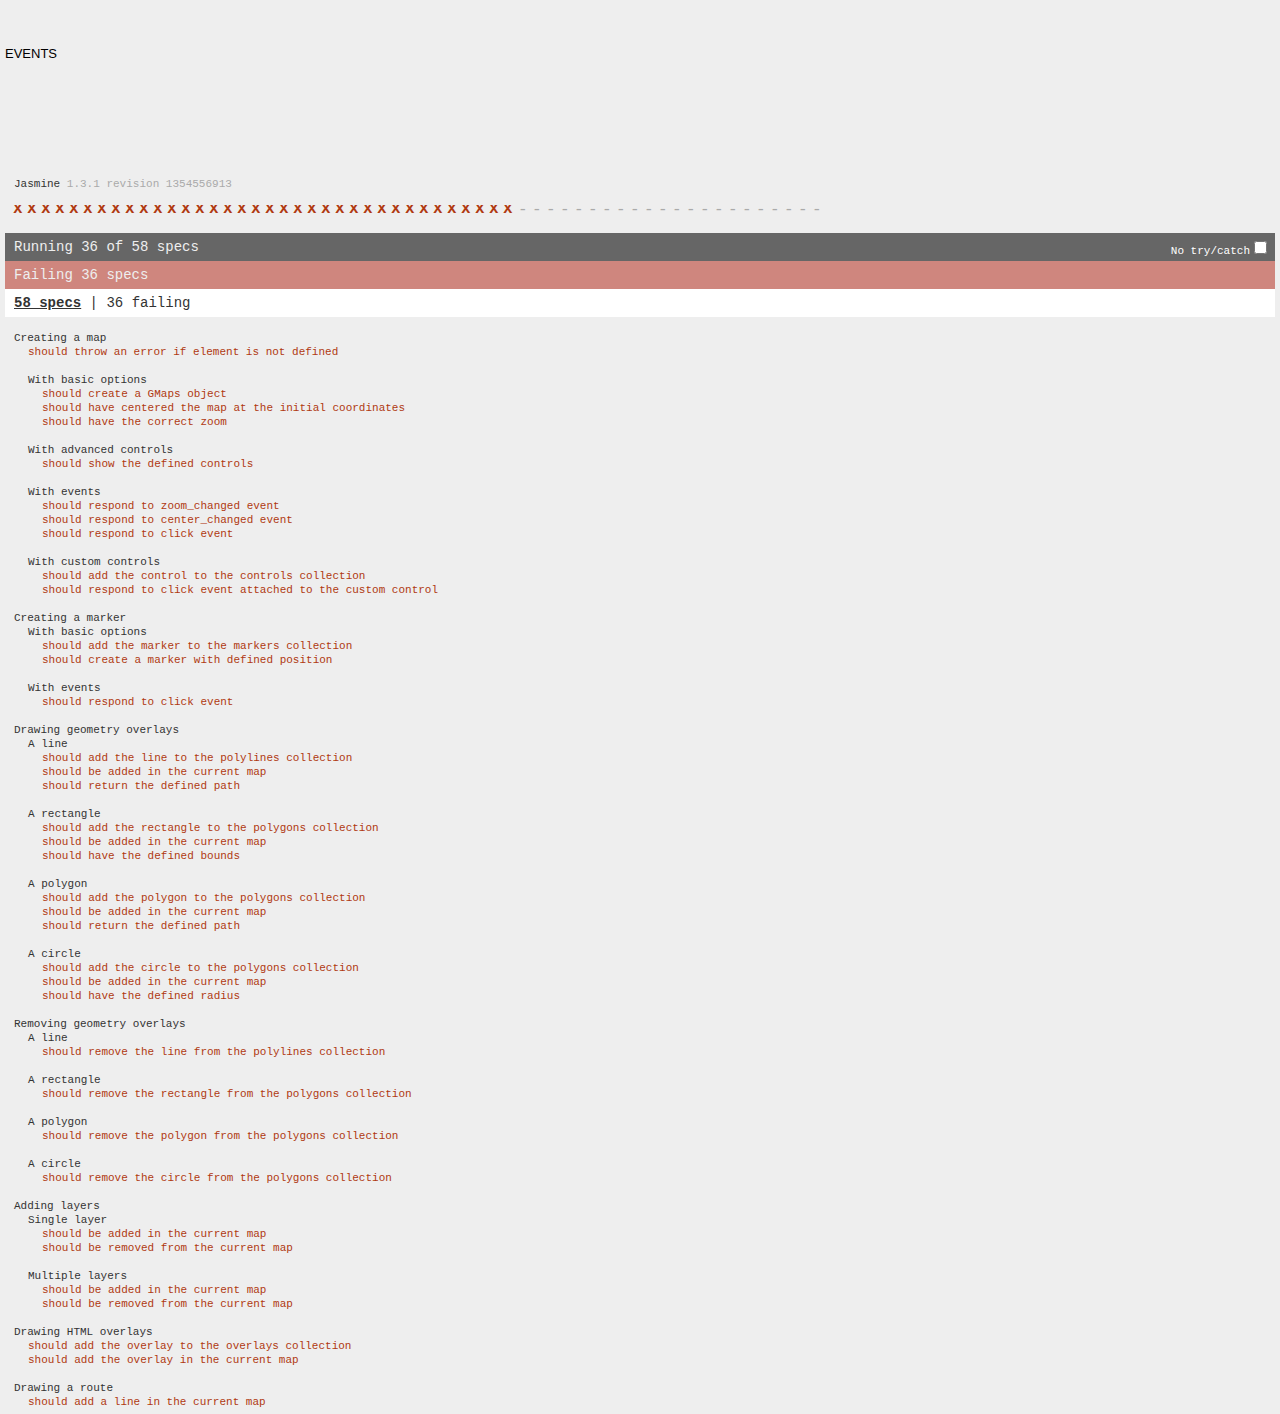
<file: admin/static/assets/plugins/gmaps/test/index.html>
<!DOCTYPE html>
<html>
<head>
  <title>gmaps.js test</title>
  <link rel="stylesheet" type="text/css" href="lib/jasmine.css" />
  <link rel="stylesheet" href="style.css" />
  <script type="text/javascript" src="lib/jasmine.js"></script>
  <script type="text/javascript" src="lib/jasmine-html.js"></script>

  <script type="text/javascript" src="http://maps.google.com/maps/api/js?sensor=true"></script>
  <script type="text/javascript" src="../gmaps.js"></script>

  <script type="text/javascript" src="spec/MapSpec.js"></script>
  <script type="text/javascript" src="spec/MarkerSpec.js"></script>
  <script type="text/javascript" src="spec/GeometrySpec.js"></script>
  <script type="text/javascript" src="spec/LayerSpec.js"></script>
  <script type="text/javascript" src="spec/OverlaySpec.js"></script>
  <script type="text/javascript" src="spec/RouteSpec.js"></script>
  <script type="text/javascript" src="spec/StyleSpec.js"></script>
  <script type="text/javascript" src="spec/StreetViewSpec.js"></script>
  <script type="text/javascript" src="spec/EventSpec.js"></script>

  <script type="text/javascript">
    (function() {
      var jasmineEnv = jasmine.getEnv();
      jasmineEnv.updateInterval = 1000;

      var htmlReporter = new jasmine.HtmlReporter();

      jasmineEnv.addReporter(htmlReporter);

      jasmineEnv.specFilter = function(spec) {
        return htmlReporter.specFilter(spec);
      };

      var currentWindowOnload = window.onload;

      window.onload = function() {
        if (currentWindowOnload) {
          currentWindowOnload();
        }

        execJasmine();
      };

      function execJasmine() {
        jasmineEnv.execute();
      }

    })();
  </script>
</head>
<body>
  <h3>Basic map</h3>
  <div class="map" id="basic-map"></div>
  <h3>Advanced map</h3>
  <div class="map" id="advanced-map"></div>
  <h3>Map with events</h3>
  <div class="map" id="map-with-events"></div>
  <h3>Map with markers</h3>
  <div class="map" id="map-with-markers"></div>
  <h3>Map with custom controls</h3>
  <div class="map" id="map-with-custom-controls"></div>
  <h3>Map with polygons</h3>
  <div class="map" id="map-with-polygons"></div>
  <h3>Map with layers</h3>
  <div class="map" id="map-with-layers"></div>
  <h3>Map with overlays</h3>
  <div class="map" id="map-with-overlays"></div>
  <h3>Map with routes</h3>
  <div class="map" id="map-with-routes"></div>
  <h3>Map with styles</h3>
  <div class="map" id="map-with-styles"></div>
  <h3>Street View Panorama</h3>
  <div class="panorama" id="streetview-standalone-panorama"></div>
  <h3>Map with Street View</h3>
  <div class="with-columns">
    <div class="map" id="map-with-streetview"></div>
    <div class="panorama" id="streetview-panorama"></div>
  </div>
  <h3>Street View Panorama with events</h3>
  <div class="panorama" id="streetview-with-events"></div>
  <h3>Events</h3>
  <div class="map" id="events"></div>
</body>
</html>
</file>
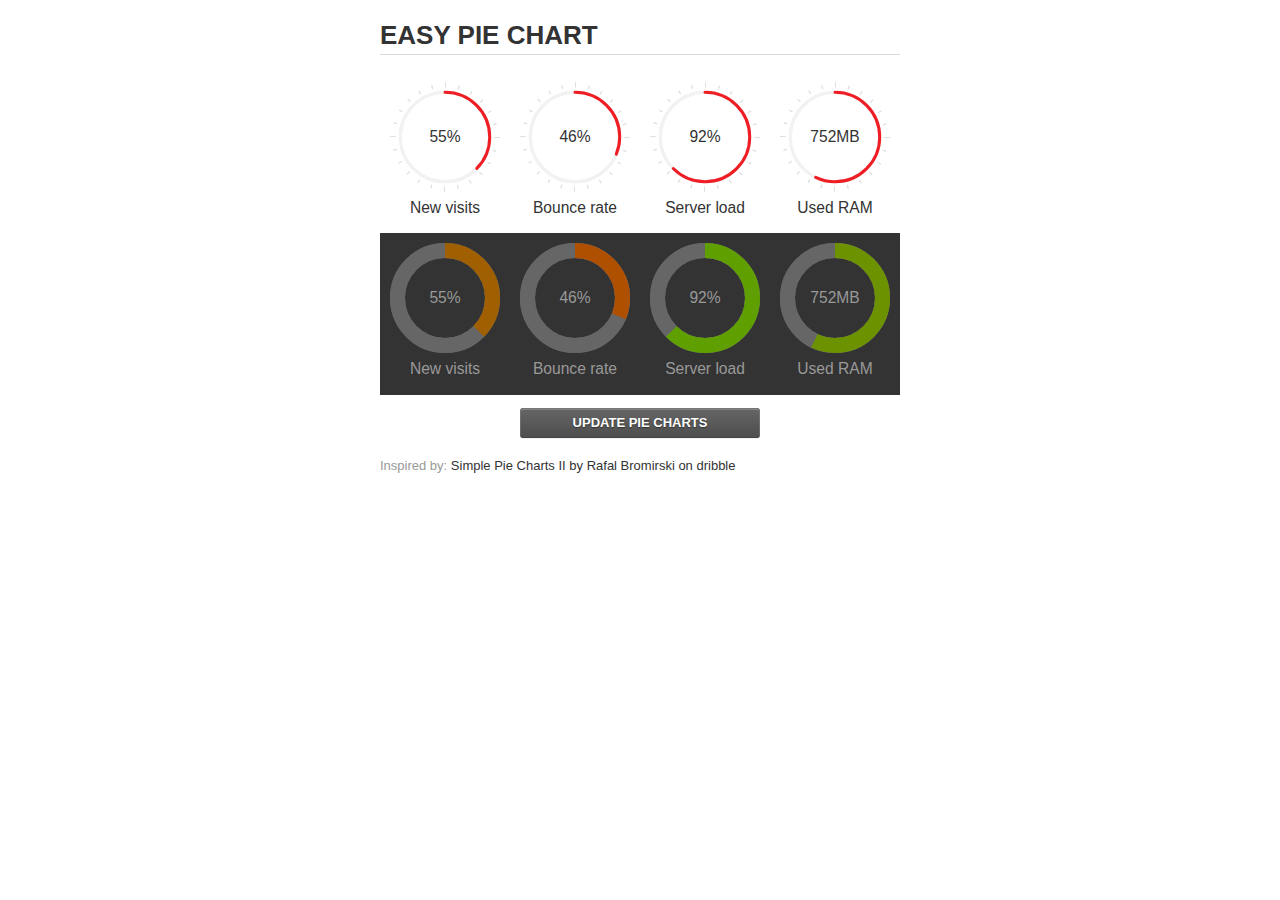
<file: admin/static/assets/plugins/jquery-easy-pie-chart/examples/index.html>
<!doctype html>
<html>
    <head>
        <meta charset="utf-8">
        <title>Easy Pie Chart</title>
        <script type="text/javascript" src="https://ajax.googleapis.com/ajax/libs/jquery/1.7.2/jquery.min.js"></script>
        <script type="text/javascript" src="http://html5shiv.googlecode.com/svn/trunk/html5.js"></script>
        <script type="text/javascript" src="excanvas.js"></script>
        <script type="text/javascript" src="../jquery.easy-pie-chart.js"></script>

        <link rel="stylesheet" type="text/css" href="style.css" media="screen">
        <link rel="stylesheet" type="text/css" href="../jquery.easy-pie-chart.css" media="screen">

        <meta name="viewport" content="width=device-width, initial-scale=1.0">

        <script type="text/javascript">
            var initPieChart = function() {
                $('.percentage').easyPieChart({
                    animate: 1000
                });
                $('.percentage-light').easyPieChart({
                    barColor: function(percent) {
                        percent /= 100;
                        return "rgb(" + Math.round(255 * (1-percent)) + ", " + Math.round(255 * percent) + ", 0)";
                    },
                    trackColor: '#666',
                    scaleColor: false,
                    lineCap: 'butt',
                    lineWidth: 15,
                    animate: 1000
                });

                $('.updateEasyPieChart').on('click', function(e) {
                  e.preventDefault();
                  $('.percentage, .percentage-light').each(function() {
                    var newValue = Math.round(100*Math.random());
                    $(this).data('easyPieChart').update(newValue);
                    $('span', this).text(newValue);
                  });
                });
            };
        </script>
    </head>
    <body onload="initPieChart();">
        <div class="container">
            <h1>EASY PIE CHART</h1>
            <div class="chart">
                <div class="percentage success" data-percent="55"><span>55</span>%</div>
                <div class="label">New visits</div>
            </div>
            <div class="chart">
                <div class="percentage" data-percent="46"><span>46</span>%</div>
                <div class="label">Bounce rate</div>
            </div>
            <div class="chart">
                <div class="percentage" data-percent="92"><span>92</span>%</div>
                <div class="label">Server load</div>
            </div>
            <div class="chart">
                <div class="percentage" data-percent="84"><span>752</span>MB</div>
                <div class="label">Used RAM</div>
            </div>
            <div style="clear:both;"></div>
            <div class="dark">
                <div class="chart">
                    <div id="sparkline_bar" class="percentage-light" data-percent="55"><span>55</span>%</div>
                    <div class="label">New visits</div>
                </div>
                <div class="chart">
                    <div id="sparkline_bar" class="percentage-light" data-percent="46"><span>46</span>%</div>
                    <div class="label">Bounce rate</div>
                </div>
                <div class="chart">
                    <div class="percentage-light" data-percent="92"><span>92</span>%</div>
                    <div class="label">Server load</div>
                </div>
                <div class="chart">
                    <div class="percentage-light" data-percent="84"><span>752</span>MB</div>
                    <div class="label">Used RAM</div>
                </div>
                <div style="clear:both;"></div>
            </div>

            <p><a href="#" class="button updateEasyPieChart">Update pie charts</a></p>

            <p class="credits">Inspired by: <a href="http://drbl.in/ezuc" target="_blank">Simple Pie Charts II by Rafal Bromirski on dribble</a></p>
        </div>
    </body>
</html>
</file>
<file: admin/static/assets/plugins/ckeditor/samples/sample.css>
/*
Copyright (c) 2003-2013, CKSource - Frederico Knabben. All rights reserved.
For licensing, see LICENSE.html or http://ckeditor.com/license
*/

html, body, h1, h2, h3, h4, h5, h6, div, span, blockquote, p, address, form, fieldset, img, ul, ol, dl, dt, dd, li, hr, table, td, th, strong, em, sup, sub, dfn, ins, del, q, cite, var, samp, code, kbd, tt, pre
{
	line-height: 1.5em;
}

body
{
	padding: 10px 30px;
}

input, textarea, select, option, optgroup, button, td, th
{
	font-size: 100%;
}

pre, code, kbd, samp, tt
{
	font-family: monospace,monospace;
	font-size: 1em;
}

body {
    width: 960px;
    margin: 0 auto;
}

code
{
	background: #f3f3f3;
	border: 1px solid #ddd;
	padding: 1px 4px;

	-moz-border-radius: 3px;
	-webkit-border-radius: 3px;
	border-radius: 3px;
}

.new
{
	background: #FF7E00;
	border: 1px solid #DA8028;
	color: #fff;
	font-size: 10px;
	font-weight: bold;
	padding: 1px 4px;
	text-shadow: 0 1px 0 #C97626;
	text-transform: uppercase;
	margin: 0 0 0 3px;

	-moz-border-radius: 3px;
	-webkit-border-radius: 3px;
	border-radius: 3px;

	-moz-box-shadow: 0 2px 3px 0 #FFA54E inset;
	-webkit-box-shadow: 0 2px 3px 0 #FFA54E inset;
	box-shadow: 0 2px 3px 0 #FFA54E inset;
}

h1.samples
{
	color: #0782C1;
	font-size: 200%;
	font-weight: normal;
	margin: 0;
	padding: 0;
}

h1.samples a
{
	color: #0782C1;
	text-decoration: none;
	border-bottom: 1px dotted #0782C1;
}

.samples a:hover
{
	border-bottom: 1px dotted #0782C1;
}

h2.samples
{
	color: #000000;
	font-size: 130%;
	margin: 15px 0 0 0;
	padding: 0;
}

p, blockquote, address, form, pre, dl, h1.samples, h2.samples
{
	margin-bottom: 15px;
}

ul.samples
{
	margin-bottom: 15px;
}

.clear
{
	clear: both;
}

fieldset
{
	margin: 0;
	padding: 10px;
}

body, input, textarea
{
	color: #333333;
	font-family: Arial, Helvetica, sans-serif;
}

body
{
	font-size: 75%;
}

a.samples
{
	color: #189DE1;
	text-decoration: none;
}

form
{
	margin: 0;
	padding: 0;
}

pre.samples
{
	background-color: #F7F7F7;
	border: 1px solid #D7D7D7;
	overflow: auto;
	padding: 0.25em;
	white-space: pre-wrap; /* CSS 2.1 */
	word-wrap: break-word; /* IE7 */
	-moz-tab-size: 4;
	-o-tab-size: 4;
	-webkit-tab-size: 4;
	tab-size: 4;
}

#footer
{
	clear: both;
	padding-top: 10px;
}

#footer hr
{
	margin: 10px 0 15px 0;
	height: 1px;
	border: solid 1px gray;
	border-bottom: none;
}

#footer p
{
	margin: 0 10px 10px 10px;
	float: left;
}

#footer #copy
{
	float: right;
}

#outputSample
{
	width: 100%;
	table-layout: fixed;
}

#outputSample thead th
{
	color: #dddddd;
	background-color: #999999;
	padding: 4px;
	white-space: nowrap;
}

#outputSample tbody th
{
	vertical-align: top;
	text-align: left;
}

#outputSample pre
{
	margin: 0;
	padding: 0;
}

.description
{
	border: 1px dotted #B7B7B7;
	margin-bottom: 10px;
	padding: 10px 10px 0;
	overflow: hidden;
}

label
{
	display: block;
	margin-bottom: 6px;
}

/**
 *	CKEditor editables are automatically set with the "cke_editable" class
 *	plus cke_editable_(inline|themed) depending on the editor type.
 */

/* Style a bit the inline editables. */
.cke_editable.cke_editable_inline
{
	cursor: pointer;
}

/* Once an editable element gets focused, the "cke_focus" class is
   added to it, so we can style it differently. */
.cke_editable.cke_editable_inline.cke_focus
{
	box-shadow: inset 0px 0px 20px 3px #ddd, inset 0 0 1px #000;
	outline: none;
	background: #eee;
	cursor: text;
}

/* Avoid pre-formatted overflows inline editable. */
.cke_editable_inline pre
{
	white-space: pre-wrap;
	word-wrap: break-word;
}

/**
 *	Samples index styles.
 */

.twoColumns,
.twoColumnsLeft,
.twoColumnsRight
{
	overflow: hidden;
}

.twoColumnsLeft,
.twoColumnsRight
{
	width: 45%;
}

.twoColumnsLeft
{
	float: left;
}

.twoColumnsRight
{
	float: right;
}

dl.samples
{
	padding: 0 0 0 40px;
}
dl.samples > dt
{
	display: list-item;
	list-style-type: disc;
	list-style-position: outside;
	margin: 0 0 3px;
}
dl.samples > dd
{
	margin: 0 0 3px;
}
.warning
{
    color: #ff0000;
	background-color: #FFCCBA;
    border: 2px dotted #ff0000;
	padding: 15px 10px;
	margin: 10px 0;
}

/* Used on inline samples */

blockquote
{
	font-style: italic;
	font-family: Georgia, Times, "Times New Roman", serif;
	padding: 2px 0;
	border-style: solid;
	border-color: #ccc;
	border-width: 0;
}

.cke_contents_ltr blockquote
{
	padding-left: 20px;
	padding-right: 8px;
	border-left-width: 5px;
}

.cke_contents_rtl blockquote
{
	padding-left: 8px;
	padding-right: 20px;
	border-right-width: 5px;
}

img.right {
    border: 1px solid #ccc;
    float: right;
    margin-left: 15px;
    padding: 5px;
}

img.left {
    border: 1px solid #ccc;
    float: left;
    margin-right: 15px;
    padding: 5px;
}
</file>
<file: admin/static/assets/plugins/flot/examples/examples.css>
* {	padding: 0; margin: 0; vertical-align: top; }

body {
	background: url(background.png) repeat-x;
	font: 18px/1.5em "proxima-nova", Helvetica, Arial, sans-serif;
}

a {	color: #069; }
a:hover { color: #28b; }

h2 {
	margin-top: 15px;
	font: normal 32px "omnes-pro", Helvetica, Arial, sans-serif;
}

h3 {
	margin-left: 30px;
	font: normal 26px "omnes-pro", Helvetica, Arial, sans-serif;
	color: #666;
}

p {
	margin-top: 10px;
}

button {
	font-size: 18px;
	padding: 1px 7px;
}

input {
	font-size: 18px;
}

input[type=checkbox] {
	margin: 7px;
}

#header {
	position: relative;
	width: 900px;
	margin: auto;
}

#header h2 {
	margin-left: 10px;
	vertical-align: middle;
	font-size: 42px;
	font-weight: bold;
	text-decoration: none;
	color: #000;
}

#content {
	width: 880px;
	margin: 0 auto;
	padding: 10px;
}

#footer {
	margin-top: 25px;
	margin-bottom: 10px;
	text-align: center;
	font-size: 12px;
	color: #999;
}

.demo-container {
	box-sizing: border-box;
	width: 850px;
	height: 450px;
	padding: 20px 15px 15px 15px;
	margin: 15px auto 30px auto;
	border: 1px solid #ddd;
	background: #fff;
	background: linear-gradient(#f6f6f6 0, #fff 50px);
	background: -o-linear-gradient(#f6f6f6 0, #fff 50px);
	background: -ms-linear-gradient(#f6f6f6 0, #fff 50px);
	background: -moz-linear-gradient(#f6f6f6 0, #fff 50px);
	background: -webkit-linear-gradient(#f6f6f6 0, #fff 50px);
	box-shadow: 0 3px 10px rgba(0,0,0,0.15);
	-o-box-shadow: 0 3px 10px rgba(0,0,0,0.1);
	-ms-box-shadow: 0 3px 10px rgba(0,0,0,0.1);
	-moz-box-shadow: 0 3px 10px rgba(0,0,0,0.1);
	-webkit-box-shadow: 0 3px 10px rgba(0,0,0,0.1);
}

.demo-placeholder {
	width: 100%;
	height: 100%;
	font-size: 14px;
	line-height: 1.2em;
}

.legend table {
	border-spacing: 5px;
}
</file>
<file: admin/static/assets/plugins/gmaps/test/lib/jasmine.css>
body { background-color: #eeeeee; padding: 0; margin: 5px; overflow-y: scroll; }

#HTMLReporter { font-size: 11px; font-family: Monaco, "Lucida Console", monospace; line-height: 14px; color: #333333; }
#HTMLReporter a { text-decoration: none; }
#HTMLReporter a:hover { text-decoration: underline; }
#HTMLReporter p, #HTMLReporter h1, #HTMLReporter h2, #HTMLReporter h3, #HTMLReporter h4, #HTMLReporter h5, #HTMLReporter h6 { margin: 0; line-height: 14px; }
#HTMLReporter .banner, #HTMLReporter .symbolSummary, #HTMLReporter .summary, #HTMLReporter .resultMessage, #HTMLReporter .specDetail .description, #HTMLReporter .alert .bar, #HTMLReporter .stackTrace { padding-left: 9px; padding-right: 9px; }
#HTMLReporter #jasmine_content { position: fixed; right: 100%; }
#HTMLReporter .version { color: #aaaaaa; }
#HTMLReporter .banner { margin-top: 14px; }
#HTMLReporter .duration { color: #aaaaaa; float: right; }
#HTMLReporter .symbolSummary { overflow: hidden; *zoom: 1; margin: 14px 0; }
#HTMLReporter .symbolSummary li { display: block; float: left; height: 7px; width: 14px; margin-bottom: 7px; font-size: 16px; }
#HTMLReporter .symbolSummary li.passed { font-size: 14px; }
#HTMLReporter .symbolSummary li.passed:before { color: #5e7d00; content: "\02022"; }
#HTMLReporter .symbolSummary li.failed { line-height: 9px; }
#HTMLReporter .symbolSummary li.failed:before { color: #b03911; content: "x"; font-weight: bold; margin-left: -1px; }
#HTMLReporter .symbolSummary li.skipped { font-size: 14px; }
#HTMLReporter .symbolSummary li.skipped:before { color: #bababa; content: "\02022"; }
#HTMLReporter .symbolSummary li.pending { line-height: 11px; }
#HTMLReporter .symbolSummary li.pending:before { color: #aaaaaa; content: "-"; }
#HTMLReporter .exceptions { color: #fff; float: right; margin-top: 5px; margin-right: 5px; }
#HTMLReporter .bar { line-height: 28px; font-size: 14px; display: block; color: #eee; }
#HTMLReporter .runningAlert { background-color: #666666; }
#HTMLReporter .skippedAlert { background-color: #aaaaaa; }
#HTMLReporter .skippedAlert:first-child { background-color: #333333; }
#HTMLReporter .skippedAlert:hover { text-decoration: none; color: white; text-decoration: underline; }
#HTMLReporter .passingAlert { background-color: #a6b779; }
#HTMLReporter .passingAlert:first-child { background-color: #5e7d00; }
#HTMLReporter .failingAlert { background-color: #cf867e; }
#HTMLReporter .failingAlert:first-child { background-color: #b03911; }
#HTMLReporter .results { margin-top: 14px; }
#HTMLReporter #details { display: none; }
#HTMLReporter .resultsMenu, #HTMLReporter .resultsMenu a { background-color: #fff; color: #333333; }
#HTMLReporter.showDetails .summaryMenuItem { font-weight: normal; text-decoration: inherit; }
#HTMLReporter.showDetails .summaryMenuItem:hover { text-decoration: underline; }
#HTMLReporter.showDetails .detailsMenuItem { font-weight: bold; text-decoration: underline; }
#HTMLReporter.showDetails .summary { display: none; }
#HTMLReporter.showDetails #details { display: block; }
#HTMLReporter .summaryMenuItem { font-weight: bold; text-decoration: underline; }
#HTMLReporter .summary { margin-top: 14px; }
#HTMLReporter .summary .suite .suite, #HTMLReporter .summary .specSummary { margin-left: 14px; }
#HTMLReporter .summary .specSummary.passed a { color: #5e7d00; }
#HTMLReporter .summary .specSummary.failed a { color: #b03911; }
#HTMLReporter .description + .suite { margin-top: 0; }
#HTMLReporter .suite { margin-top: 14px; }
#HTMLReporter .suite a { color: #333333; }
#HTMLReporter #details .specDetail { margin-bottom: 28px; }
#HTMLReporter #details .specDetail .description { display: block; color: white; background-color: #b03911; }
#HTMLReporter .resultMessage { padding-top: 14px; color: #333333; }
#HTMLReporter .resultMessage span.result { display: block; }
#HTMLReporter .stackTrace { margin: 5px 0 0 0; max-height: 224px; overflow: auto; line-height: 18px; color: #666666; border: 1px solid #ddd; background: white; white-space: pre; }

#TrivialReporter { padding: 8px 13px; position: absolute; top: 0; bottom: 0; left: 0; right: 0; overflow-y: scroll; background-color: white; font-family: "Helvetica Neue Light", "Lucida Grande", "Calibri", "Arial", sans-serif; /*.resultMessage {*/ /*white-space: pre;*/ /*}*/ }
#TrivialReporter a:visited, #TrivialReporter a { color: #303; }
#TrivialReporter a:hover, #TrivialReporter a:active { color: blue; }
#TrivialReporter .run_spec { float: right; padding-right: 5px; font-size: .8em; text-decoration: none; }
#TrivialReporter .banner { color: #303; background-color: #fef; padding: 5px; }
#TrivialReporter .logo { float: left; font-size: 1.1em; padding-left: 5px; }
#TrivialReporter .logo .version { font-size: .6em; padding-left: 1em; }
#TrivialReporter .runner.running { background-color: yellow; }
#TrivialReporter .options { text-align: right; font-size: .8em; }
#TrivialReporter .suite { border: 1px outset gray; margin: 5px 0; padding-left: 1em; }
#TrivialReporter .suite .suite { margin: 5px; }
#TrivialReporter .suite.passed { background-color: #dfd; }
#TrivialReporter .suite.failed { background-color: #fdd; }
#TrivialReporter .spec { margin: 5px; padding-left: 1em; clear: both; }
#TrivialReporter .spec.failed, #TrivialReporter .spec.passed, #TrivialReporter .spec.skipped { padding-bottom: 5px; border: 1px solid gray; }
#TrivialReporter .spec.failed { background-color: #fbb; border-color: red; }
#TrivialReporter .spec.passed { background-color: #bfb; border-color: green; }
#TrivialReporter .spec.skipped { background-color: #bbb; }
#TrivialReporter .messages { border-left: 1px dashed gray; padding-left: 1em; padding-right: 1em; }
#TrivialReporter .passed { background-color: #cfc; display: none; }
#TrivialReporter .failed { background-color: #fbb; }
#TrivialReporter .skipped { color: #777; background-color: #eee; display: none; }
#TrivialReporter .resultMessage span.result { display: block; line-height: 2em; color: black; }
#TrivialReporter .resultMessage .mismatch { color: black; }
#TrivialReporter .stackTrace { white-space: pre; font-size: .8em; margin-left: 10px; max-height: 5em; overflow: auto; border: 1px inset red; padding: 1em; background: #eef; }
#TrivialReporter .finished-at { padding-left: 1em; font-size: .6em; }
#TrivialReporter.show-passed .passed, #TrivialReporter.show-skipped .skipped { display: block; }
#TrivialReporter #jasmine_content { position: fixed; right: 100%; }
#TrivialReporter .runner { border: 1px solid gray; display: block; margin: 5px 0; padding: 2px 0 2px 10px; }
</file>
<file: admin/static/assets/plugins/gmaps/test/style.css>
body {
font-family: sans-serif;
}

h1, h2, h3, h4, h5, h6 {
  margin: 0;
  font-weight: lighter;
  text-transform: lowercase;
  font-variant: small-caps;
}

.map,
.panorama {
  width: 100%;
  height: 100px;
}

.with-columns {
  display: block;
  width: 100%;
  overflow: hidden;
}

.with-columns .map,
.with-columns .panorama {
  display: block;
  width: 50%;
  height: 150px;
  float: left;
}
</file>
<file: admin/static/assets/plugins/jquery-easy-pie-chart/examples/style.css>
body {
    font: 13px/1.4 'Helvetica Neue', 'Helvetica','Arial', sans-serif;
    color: #333;
}

.container {
    width: 520px;
    margin: auto;
}

h1 {
    border-bottom: 1px solid #d9d9d9;
}

a {
    color: #be2221;
    text-decoration: none;
}

.chart {
    float: left;
    margin: 10px;
}

.percentage,
.label {
    text-align: center;
    color: #333;
    font-weight: 100;
    font-size: 1.2em;
    margin-bottom: 0.3em;
}

.credits {
    padding-top: 0.5em;
    clear: both;
    color: #999;
}

.credits a {
    color: #333;
}

.dark {
    background: #333;
}

.dark .percentage-light,
.dark .label {
    text-align: center;
    color: #999;
    font-weight: 100;
    font-size: 1.2em;
    margin-bottom: 0.3em;
}


.button {
  -webkit-box-shadow: inset 0 0 1px #000, inset 0 1px 0 1px rgba(255,255,255,0.2), 0 1px 1px -1px rgba(0, 0, 0, .5);
  -moz-box-shadow: inset 0 0 1px #000, inset 0 1px 0 1px rgba(255,255,255,0.2), 0 1px 1px -1px rgba(0, 0, 0, .5);
  box-shadow: inset 0 0 1px #000, inset 0 1px 0 1px rgba(255,255,255,0.2), 0 1px 1px -1px rgba(0, 0, 0, .5);
  -webkit-border-radius: 3px;
  -moz-border-radius: 3px;
  border-radius: 3px;
  padding: 6px 20px;
  font-weight: bold;
  text-transform: uppercase;
  display: block;
  margin: auto;
  max-width: 200px;
  text-align: center;
  background-color: #5c5c5c;
  background-image: -moz-linear-gradient(top, #666666, #4d4d4d);
  background-image: -ms-linear-gradient(top, #666666, #4d4d4d);
  background-image: -webkit-gradient(linear, 0 0, 0 100%, from(#666666), to(#4d4d4d));
  background-image: -webkit-linear-gradient(top, #666666, #4d4d4d);
  background-image: -o-linear-gradient(top, #666666, #4d4d4d);
  background-image: linear-gradient(top, #666666, #4d4d4d);
  background-repeat: repeat-x;
  filter: progid:DXImageTransform.Microsoft.gradient(startColorstr='#666666', endColorstr='#4d4d4d', GradientType=0);
  color: #ffffff;
  text-shadow: 0 1px 1px #333333;
}
.button:hover {
  color: #ffffff;
  text-decoration: none;
  background-color: #616161;
  background-image: -moz-linear-gradient(top, #6b6b6b, #525252);
  background-image: -ms-linear-gradient(top, #6b6b6b, #525252);
  background-image: -webkit-gradient(linear, 0 0, 0 100%, from(#6b6b6b), to(#525252));
  background-image: -webkit-linear-gradient(top, #6b6b6b, #525252);
  background-image: -o-linear-gradient(top, #6b6b6b, #525252);
  background-image: linear-gradient(top, #6b6b6b, #525252);
  background-repeat: repeat-x;
  filter: progid:DXImageTransform.Microsoft.gradient(startColorstr='#6b6b6b', endColorstr='#525252', GradientType=0);
}
.button:active {
  background-color: #575757;
  background-image: -moz-linear-gradient(top, #616161, #474747);
  background-image: -ms-linear-gradient(top, #616161, #474747);
  background-image: -webkit-gradient(linear, 0 0, 0 100%, from(#616161), to(#474747));
  background-image: -webkit-linear-gradient(top, #616161, #474747);
  background-image: -o-linear-gradient(top, #616161, #474747);
  background-image: linear-gradient(top, #616161, #474747);
  background-repeat: repeat-x;
  filter: progid:DXImageTransform.Microsoft.gradient(startColorstr='#616161', endColorstr='#474747', GradientType=0);
  -webkit-transform: translate(0, 1px);
  -moz-transform: translate(0, 1px);
  -ms-transform: translate(0, 1px);
  -o-transform: translate(0, 1px);
  transform: translate(0, 1px);
}
.button:disabled {
  background-color: #dddddd;
  background-image: -moz-linear-gradient(top, #e7e7e7, #cdcdcd);
  background-image: -ms-linear-gradient(top, #e7e7e7, #cdcdcd);
  background-image: -webkit-gradient(linear, 0 0, 0 100%, from(#e7e7e7), to(#cdcdcd));
  background-image: -webkit-linear-gradient(top, #e7e7e7, #cdcdcd);
  background-image: -o-linear-gradient(top, #e7e7e7, #cdcdcd);
  background-image: linear-gradient(top, #e7e7e7, #cdcdcd);
  background-repeat: repeat-x;
  filter: progid:DXImageTransform.Microsoft.gradient(startColorstr='#e7e7e7', endColorstr='#cdcdcd', GradientType=0);
  color: #939393;
  text-shadow: 0 1px 1px #fff;
}

@media screen and (max-device-width: 480px) {
  .container{
    width: 100%;
  }
}
</file>
<file: admin/static/assets/plugins/jcrop/demos/demo_files/main.css>
/* Jcrop Demo Site CSS - 2012 Tapmodo Interactive LLC - MIT License
   Not required to run Jcrop - contains twitter bootstrap code */
/*!
 * Bootstrap v2.2.1
 *
 * Copyright 2012 Twitter, Inc
 * Licensed under the Apache License v2.0
 * http://www.apache.org/licenses/LICENSE-2.0
 *
 * Designed and built with all the love in the world @twitter by @mdo and @fat.
 */
article,
aside,
details,
figcaption,
figure,
footer,
header,
hgroup,
nav,
section {
  display: block;
}
audio,
canvas,
video {
  display: inline-block;
  *display: inline;
  *zoom: 1;
}
audio:not([controls]) {
  display: none;
}
html {
  font-size: 100%;
  -webkit-text-size-adjust: 100%;
  -ms-text-size-adjust: 100%;
}
a:focus {
  outline: thin dotted #333;
  outline: 5px auto -webkit-focus-ring-color;
  outline-offset: -2px;
}
a:hover,
a:active {
  outline: 0;
}
sub,
sup {
  position: relative;
  font-size: 75%;
  line-height: 0;
  vertical-align: baseline;
}
sup {
  top: -0.5em;
}
sub {
  bottom: -0.25em;
}
button,
input,
select,
textarea {
  margin: 0;
  font-size: 100%;
  vertical-align: middle;
}
button,
input {
  *overflow: visible;
  line-height: normal;
}
button::-moz-focus-inner,
input::-moz-focus-inner {
  padding: 0;
  border: 0;
}
button,
html input[type="button"],
input[type="reset"],
input[type="submit"] {
  -webkit-appearance: button;
  cursor: pointer;
}
input[type="search"] {
  -webkit-box-sizing: content-box;
  -moz-box-sizing: content-box;
  box-sizing: content-box;
  -webkit-appearance: textfield;
}
input[type="search"]::-webkit-search-decoration,
input[type="search"]::-webkit-search-cancel-button {
  -webkit-appearance: none;
}
textarea {
  overflow: auto;
  vertical-align: top;
}
.clearfix {
  *zoom: 1;
}
.clearfix:before,
.clearfix:after {
  display: table;
  content: "";
  line-height: 0;
}
.clearfix:after {
  clear: both;
}
.hide-text {
  font: 0/0 a;
  color: transparent;
  text-shadow: none;
  background-color: transparent;
  border: 0;
}
.input-block-level {
  display: block;
  width: 100%;
  min-height: 30px;
  -webkit-box-sizing: border-box;
  -moz-box-sizing: border-box;
  box-sizing: border-box;
}
body {
  margin: 0;
  font-family: "Helvetica Neue", Helvetica, Arial, sans-serif;
  font-size: 14px;
  line-height: 20px;
  color: #333333;
  background-color: #ffffff;
}
a {
  color: #0088cc;
  text-decoration: none;
}
a:hover {
  color: #005580;
  text-decoration: underline;
}
.img-rounded {
  -webkit-border-radius: 6px;
  -moz-border-radius: 6px;
  border-radius: 6px;
}
.img-polaroid {
  padding: 4px;
  background-color: #fff;
  border: 1px solid #ccc;
  border: 1px solid rgba(0, 0, 0, 0.2);
  -webkit-box-shadow: 0 1px 3px rgba(0, 0, 0, 0.1);
  -moz-box-shadow: 0 1px 3px rgba(0, 0, 0, 0.1);
  box-shadow: 0 1px 3px rgba(0, 0, 0, 0.1);
}
.img-circle {
  -webkit-border-radius: 500px;
  -moz-border-radius: 500px;
  border-radius: 500px;
}
.row {
  margin-left: -20px;
  *zoom: 1;
}
.row:before,
.row:after {
  display: table;
  content: "";
  line-height: 0;
}
.row:after {
  clear: both;
}
[class*="span"] {
  float: left;
  min-height: 1px;
  margin-left: 20px;
}
.container,
.navbar-static-top .container,
.navbar-fixed-top .container,
.navbar-fixed-bottom .container {
  width: 940px;
}
.span12 {
  width: 940px;
}
.span11 {
  width: 860px;
}
.span10 {
  width: 780px;
}
.span9 {
  width: 700px;
}
.span8 {
  width: 620px;
}
.span7 {
  width: 540px;
}
.span6 {
  width: 460px;
}
.span5 {
  width: 380px;
}
.span4 {
  width: 300px;
}
.span3 {
  width: 220px;
}
.span2 {
  width: 140px;
}
.span1 {
  width: 60px;
}
.offset12 {
  margin-left: 980px;
}
.offset11 {
  margin-left: 900px;
}
.offset10 {
  margin-left: 820px;
}
.offset9 {
  margin-left: 740px;
}
.offset8 {
  margin-left: 660px;
}
.offset7 {
  margin-left: 580px;
}
.offset6 {
  margin-left: 500px;
}
.offset5 {
  margin-left: 420px;
}
.offset4 {
  margin-left: 340px;
}
.offset3 {
  margin-left: 260px;
}
.offset2 {
  margin-left: 180px;
}
.offset1 {
  margin-left: 100px;
}
.row-fluid {
  width: 100%;
  *zoom: 1;
}
.row-fluid:before,
.row-fluid:after {
  display: table;
  content: "";
  line-height: 0;
}
.row-fluid:after {
  clear: both;
}
.row-fluid [class*="span"] {
  display: block;
  width: 100%;
  min-height: 30px;
  -webkit-box-sizing: border-box;
  -moz-box-sizing: border-box;
  box-sizing: border-box;
  float: left;
  margin-left: 2.127659574468085%;
  *margin-left: 2.074468085106383%;
}
.row-fluid [class*="span"]:first-child {
  margin-left: 0;
}
.row-fluid .controls-row [class*="span"] + [class*="span"] {
  margin-left: 2.127659574468085%;
}
.row-fluid .span12 {
  width: 100%;
  *width: 99.94680851063829%;
}
.row-fluid .span11 {
  width: 91.48936170212765%;
  *width: 91.43617021276594%;
}
.row-fluid .span10 {
  width: 82.97872340425532%;
  *width: 82.92553191489361%;
}
.row-fluid .span9 {
  width: 74.46808510638297%;
  *width: 74.41489361702126%;
}
.row-fluid .span8 {
  width: 65.95744680851064%;
  *width: 65.90425531914893%;
}
.row-fluid .span7 {
  width: 57.44680851063829%;
  *width: 57.39361702127659%;
}
.row-fluid .span6 {
  width: 48.93617021276595%;
  *width: 48.88297872340425%;
}
.row-fluid .span5 {
  width: 40.42553191489362%;
  *width: 40.37234042553192%;
}
.row-fluid .span4 {
  width: 31.914893617021278%;
  *width: 31.861702127659576%;
}
.row-fluid .span3 {
  width: 23.404255319148934%;
  *width: 23.351063829787233%;
}
.row-fluid .span2 {
  width: 14.893617021276595%;
  *width: 14.840425531914894%;
}
.row-fluid .span1 {
  width: 6.382978723404255%;
  *width: 6.329787234042553%;
}
.row-fluid .offset12 {
  margin-left: 104.25531914893617%;
  *margin-left: 104.14893617021275%;
}
.row-fluid .offset12:first-child {
  margin-left: 102.12765957446808%;
  *margin-left: 102.02127659574467%;
}
.row-fluid .offset11 {
  margin-left: 95.74468085106382%;
  *margin-left: 95.6382978723404%;
}
.row-fluid .offset11:first-child {
  margin-left: 93.61702127659574%;
  *margin-left: 93.51063829787232%;
}
.row-fluid .offset10 {
  margin-left: 87.23404255319149%;
  *margin-left: 87.12765957446807%;
}
.row-fluid .offset10:first-child {
  margin-left: 85.1063829787234%;
  *margin-left: 84.99999999999999%;
}
.row-fluid .offset9 {
  margin-left: 78.72340425531914%;
  *margin-left: 78.61702127659572%;
}
.row-fluid .offset9:first-child {
  margin-left: 76.59574468085106%;
  *margin-left: 76.48936170212764%;
}
.row-fluid .offset8 {
  margin-left: 70.2127659574468%;
  *margin-left: 70.10638297872339%;
}
.row-fluid .offset8:first-child {
  margin-left: 68.08510638297872%;
  *margin-left: 67.9787234042553%;
}
.row-fluid .offset7 {
  margin-left: 61.70212765957446%;
  *margin-left: 61.59574468085106%;
}
.row-fluid .offset7:first-child {
  margin-left: 59.574468085106375%;
  *margin-left: 59.46808510638297%;
}
.row-fluid .offset6 {
  margin-left: 53.191489361702125%;
  *margin-left: 53.085106382978715%;
}
.row-fluid .offset6:first-child {
  margin-left: 51.063829787234035%;
  *margin-left: 50.95744680851063%;
}
.row-fluid .offset5 {
  margin-left: 44.68085106382979%;
  *margin-left: 44.57446808510638%;
}
.row-fluid .offset5:first-child {
  margin-left: 42.5531914893617%;
  *margin-left: 42.4468085106383%;
}
.row-fluid .offset4 {
  margin-left: 36.170212765957444%;
  *margin-left: 36.06382978723405%;
}
.row-fluid .offset4:first-child {
  margin-left: 34.04255319148936%;
  *margin-left: 33.93617021276596%;
}
.row-fluid .offset3 {
  margin-left: 27.659574468085104%;
  *margin-left: 27.5531914893617%;
}
.row-fluid .offset3:first-child {
  margin-left: 25.53191489361702%;
  *margin-left: 25.425531914893618%;
}
.row-fluid .offset2 {
  margin-left: 19.148936170212764%;
  *margin-left: 19.04255319148936%;
}
.row-fluid .offset2:first-child {
  margin-left: 17.02127659574468%;
  *margin-left: 16.914893617021278%;
}
.row-fluid .offset1 {
  margin-left: 10.638297872340425%;
  *margin-left: 10.53191489361702%;
}
.row-fluid .offset1:first-child {
  margin-left: 8.51063829787234%;
  *margin-left: 8.404255319148938%;
}
[class*="span"].hide,
.row-fluid [class*="span"].hide {
  display: none;
}
[class*="span"].pull-right,
.row-fluid [class*="span"].pull-right {
  float: right;
}
.container {
  margin-right: auto;
  margin-left: auto;
  *zoom: 1;
}
.container:before,
.container:after {
  display: table;
  content: "";
  line-height: 0;
}
.container:after {
  clear: both;
}
.container-fluid {
  padding-right: 20px;
  padding-left: 20px;
  *zoom: 1;
}
.container-fluid:before,
.container-fluid:after {
  display: table;
  content: "";
  line-height: 0;
}
.container-fluid:after {
  clear: both;
}
p {
  margin: 0 0 10px;
}
.lead {
  margin-bottom: 20px;
  font-size: 21px;
  font-weight: 200;
  line-height: 30px;
}
small {
  font-size: 85%;
}
strong {
  font-weight: bold;
}
em {
  font-style: italic;
}
cite {
  font-style: normal;
}
.muted {
  color: #999999;
}
.text-warning {
  color: #c09853;
}
a.text-warning:hover {
  color: #a47e3c;
}
.text-error {
  color: #b94a48;
}
a.text-error:hover {
  color: #953b39;
}
.text-info {
  color: #3a87ad;
}
a.text-info:hover {
  color: #2d6987;
}
.text-success {
  color: #468847;
}
a.text-success:hover {
  color: #356635;
}
h1,
h2,
h3,
h4,
h5,
h6 {
  margin: 10px 0;
  font-family: inherit;
  font-weight: bold;
  line-height: 20px;
  color: inherit;
  text-rendering: optimizelegibility;
}
h1 small,
h2 small,
h3 small,
h4 small,
h5 small,
h6 small {
  font-weight: normal;
  line-height: 1;
  color: #999999;
}
h1,
h2,
h3 {
  line-height: 40px;
}
h1 {
  font-size: 38.5px;
}
h2 {
  font-size: 31.5px;
}
h3 {
  font-size: 24.5px;
}
h4 {
  font-size: 17.5px;
}
h5 {
  font-size: 14px;
}
h6 {
  font-size: 11.9px;
}
h1 small {
  font-size: 24.5px;
}
h2 small {
  font-size: 17.5px;
}
h3 small {
  font-size: 14px;
}
h4 small {
  font-size: 14px;
}
.page-header {
  padding-bottom: 9px;
  margin: 20px 0 30px;
  border-bottom: 1px solid #eeeeee;
}
ul,
ol {
  padding: 0;
  margin: 0 0 10px 25px;
}
ul ul,
ul ol,
ol ol,
ol ul {
  margin-bottom: 0;
}
li {
  line-height: 20px;
}
ul.unstyled,
ol.unstyled {
  margin-left: 0;
  list-style: none;
}
dl {
  margin-bottom: 20px;
}
dt,
dd {
  line-height: 20px;
}
dt {
  font-weight: bold;
}
dd {
  margin-left: 10px;
}
.dl-horizontal {
  *zoom: 1;
}
.dl-horizontal:before,
.dl-horizontal:after {
  display: table;
  content: "";
  line-height: 0;
}
.dl-horizontal:after {
  clear: both;
}
.dl-horizontal dt {
  float: left;
  width: 160px;
  clear: left;
  text-align: right;
  overflow: hidden;
  text-overflow: ellipsis;
  white-space: nowrap;
}
.dl-horizontal dd {
  margin-left: 180px;
}
hr {
  margin: 20px 0;
  border: 0;
  border-top: 1px solid #eeeeee;
  border-bottom: 1px solid #ffffff;
}
abbr[title],
abbr[data-original-title] {
  cursor: help;
  border-bottom: 1px dotted #999999;
}
abbr.initialism {
  font-size: 90%;
  text-transform: uppercase;
}
blockquote {
  padding: 0 0 0 15px;
  margin: 0 0 20px;
  border-left: 5px solid #eeeeee;
}
blockquote p {
  margin-bottom: 0;
  font-size: 16px;
  font-weight: 300;
  line-height: 25px;
}
blockquote small {
  display: block;
  line-height: 20px;
  color: #999999;
}
blockquote small:before {
  content: '\2014 \00A0';
}
blockquote.pull-right {
  float: right;
  padding-right: 15px;
  padding-left: 0;
  border-right: 5px solid #eeeeee;
  border-left: 0;
}
blockquote.pull-right p,
blockquote.pull-right small {
  text-align: right;
}
blockquote.pull-right small:before {
  content: '';
}
blockquote.pull-right small:after {
  content: '\00A0 \2014';
}
q:before,
q:after,
blockquote:before,
blockquote:after {
  content: "";
}
address {
  display: block;
  margin-bottom: 20px;
  font-style: normal;
  line-height: 20px;
}
code,
pre {
  padding: 0 3px 2px;
  font-family: Monaco, Menlo, Consolas, "Courier New", monospace;
  font-size: 12px;
  color: #333333;
  -webkit-border-radius: 3px;
  -moz-border-radius: 3px;
  border-radius: 3px;
}
code {
  padding: 2px 4px;
  color: #d14;
  background-color: #f7f7f9;
  border: 1px solid #e1e1e8;
}
pre {
  display: block;
  padding: 9.5px;
  margin: 0 0 10px;
  font-size: 13px;
  line-height: 20px;
  word-break: break-all;
  word-wrap: break-word;
  white-space: pre;
  white-space: pre-wrap;
  background-color: #f5f5f5;
  border: 1px solid #ccc;
  border: 1px solid rgba(0, 0, 0, 0.15);
  -webkit-border-radius: 4px;
  -moz-border-radius: 4px;
  border-radius: 4px;
}
pre.prettyprint {
  margin-bottom: 20px;
}
pre code {
  padding: 0;
  color: inherit;
  background-color: transparent;
  border: 0;
}
.pre-scrollable {
  max-height: 340px;
  overflow-y: scroll;
}
form {
  margin: 0 0 20px;
}
fieldset {
  padding: 0;
  margin: 0;
  border: 0;
}
legend {
  display: block;
  width: 100%;
  padding: 0;
  margin-bottom: 20px;
  font-size: 21px;
  line-height: 40px;
  color: #333333;
  border: 0;
  border-bottom: 1px solid #e5e5e5;
}
legend small {
  font-size: 15px;
  color: #999999;
}
label,
input,
button,
select,
textarea {
  font-size: 14px;
  font-weight: normal;
  line-height: 20px;
}
input,
button,
select,
textarea {
  font-family: "Helvetica Neue", Helvetica, Arial, sans-serif;
}
label {
  display: block;
  margin-bottom: 5px;
}
select,
textarea,
input[type="text"],
input[type="password"],
input[type="datetime"],
input[type="datetime-local"],
input[type="date"],
input[type="month"],
input[type="time"],
input[type="week"],
input[type="number"],
input[type="email"],
input[type="url"],
input[type="search"],
input[type="tel"],
input[type="color"],
.uneditable-input {
  display: inline-block;
  height: 20px;
  padding: 4px 6px;
  margin-bottom: 10px;
  font-size: 14px;
  line-height: 20px;
  color: #555555;
  -webkit-border-radius: 4px;
  -moz-border-radius: 4px;
  border-radius: 4px;
  vertical-align: middle;
}
input,
textarea,
.uneditable-input {
  width: 206px;
}
textarea {
  height: auto;
}
textarea,
input[type="text"],
input[type="password"],
input[type="datetime"],
input[type="datetime-local"],
input[type="date"],
input[type="month"],
input[type="time"],
input[type="week"],
input[type="number"],
input[type="email"],
input[type="url"],
input[type="search"],
input[type="tel"],
input[type="color"],
.uneditable-input {
  background-color: #ffffff;
  border: 1px solid #cccccc;
  -webkit-box-shadow: inset 0 1px 1px rgba(0, 0, 0, 0.075);
  -moz-box-shadow: inset 0 1px 1px rgba(0, 0, 0, 0.075);
  box-shadow: inset 0 1px 1px rgba(0, 0, 0, 0.075);
  -webkit-transition: border linear .2s, box-shadow linear .2s;
  -moz-transition: border linear .2s, box-shadow linear .2s;
  -o-transition: border linear .2s, box-shadow linear .2s;
  transition: border linear .2s, box-shadow linear .2s;
}
textarea:focus,
input[type="text"]:focus,
input[type="password"]:focus,
input[type="datetime"]:focus,
input[type="datetime-local"]:focus,
input[type="date"]:focus,
input[type="month"]:focus,
input[type="time"]:focus,
input[type="week"]:focus,
input[type="number"]:focus,
input[type="email"]:focus,
input[type="url"]:focus,
input[type="search"]:focus,
input[type="tel"]:focus,
input[type="color"]:focus,
.uneditable-input:focus {
  border-color: rgba(82, 168, 236, 0.8);
  outline: 0;
  outline: thin dotted \9;
  /* IE6-9 */

  -webkit-box-shadow: inset 0 1px 1px rgba(0,0,0,.075), 0 0 8px rgba(82,168,236,.6);
  -moz-box-shadow: inset 0 1px 1px rgba(0,0,0,.075), 0 0 8px rgba(82,168,236,.6);
  box-shadow: inset 0 1px 1px rgba(0,0,0,.075), 0 0 8px rgba(82,168,236,.6);
}
input[type="radio"],
input[type="checkbox"] {
  margin: 4px 0 0;
  *margin-top: 0;
  /* IE7 */

  margin-top: 1px \9;
  /* IE8-9 */

  line-height: normal;
  cursor: pointer;
}
input[type="file"],
input[type="image"],
input[type="submit"],
input[type="reset"],
input[type="button"],
input[type="radio"],
input[type="checkbox"] {
  width: auto;
}
select,
input[type="file"] {
  height: 30px;
  /* In IE7, the height of the select element cannot be changed by height, only font-size */

  *margin-top: 4px;
  /* For IE7, add top margin to align select with labels */

  line-height: 30px;
}
select {
  width: 220px;
  border: 1px solid #cccccc;
  background-color: #ffffff;
}
select[multiple],
select[size] {
  height: auto;
}
select:focus,
input[type="file"]:focus,
input[type="radio"]:focus,
input[type="checkbox"]:focus {
  outline: thin dotted #333;
  outline: 5px auto -webkit-focus-ring-color;
  outline-offset: -2px;
}
.uneditable-input,
.uneditable-textarea {
  color: #999999;
  background-color: #fcfcfc;
  border-color: #cccccc;
  -webkit-box-shadow: inset 0 1px 2px rgba(0, 0, 0, 0.025);
  -moz-box-shadow: inset 0 1px 2px rgba(0, 0, 0, 0.025);
  box-shadow: inset 0 1px 2px rgba(0, 0, 0, 0.025);
  cursor: not-allowed;
}
.uneditable-input {
  overflow: hidden;
  white-space: nowrap;
}
.uneditable-textarea {
  width: auto;
  height: auto;
}
input:-moz-placeholder,
textarea:-moz-placeholder {
  color: #999999;
}
input:-ms-input-placeholder,
textarea:-ms-input-placeholder {
  color: #999999;
}
input::-webkit-input-placeholder,
textarea::-webkit-input-placeholder {
  color: #999999;
}
.radio,
.checkbox {
  min-height: 20px;
  padding-left: 20px;
}
.radio input[type="radio"],
.checkbox input[type="checkbox"] {
  float: left;
  margin-left: -20px;
}
.controls > .radio:first-child,
.controls > .checkbox:first-child {
  padding-top: 5px;
}
.radio.inline,
.checkbox.inline {
  display: inline-block;
  padding-top: 5px;
  margin-bottom: 0;
  vertical-align: middle;
}
.radio.inline + .radio.inline,
.checkbox.inline + .checkbox.inline {
  margin-left: 10px;
}
.input-mini {
  width: 60px;
}
.input-small {
  width: 90px;
}
.input-medium {
  width: 150px;
}
.input-large {
  width: 210px;
}
.input-xlarge {
  width: 270px;
}
.input-xxlarge {
  width: 530px;
}
input[class*="span"],
select[class*="span"],
textarea[class*="span"],
.uneditable-input[class*="span"],
.row-fluid input[class*="span"],
.row-fluid select[class*="span"],
.row-fluid textarea[class*="span"],
.row-fluid .uneditable-input[class*="span"] {
  float: none;
  margin-left: 0;
}
.input-append input[class*="span"],
.input-append .uneditable-input[class*="span"],
.input-prepend input[class*="span"],
.input-prepend .uneditable-input[class*="span"],
.row-fluid input[class*="span"],
.row-fluid select[class*="span"],
.row-fluid textarea[class*="span"],
.row-fluid .uneditable-input[class*="span"],
.row-fluid .input-prepend [class*="span"],
.row-fluid .input-append [class*="span"] {
  display: inline-block;
}
input,
textarea,
.uneditable-input {
  margin-left: 0;
}
.controls-row [class*="span"] + [class*="span"] {
  margin-left: 20px;
}
input.span12, textarea.span12, .uneditable-input.span12 {
  width: 926px;
}
input.span11, textarea.span11, .uneditable-input.span11 {
  width: 846px;
}
input.span10, textarea.span10, .uneditable-input.span10 {
  width: 766px;
}
input.span9, textarea.span9, .uneditable-input.span9 {
  width: 686px;
}
input.span8, textarea.span8, .uneditable-input.span8 {
  width: 606px;
}
input.span7, textarea.span7, .uneditable-input.span7 {
  width: 526px;
}
input.span6, textarea.span6, .uneditable-input.span6 {
  width: 446px;
}
input.span5, textarea.span5, .uneditable-input.span5 {
  width: 366px;
}
input.span4, textarea.span4, .uneditable-input.span4 {
  width: 286px;
}
input.span3, textarea.span3, .uneditable-input.span3 {
  width: 206px;
}
input.span2, textarea.span2, .uneditable-input.span2 {
  width: 126px;
}
input.span1, textarea.span1, .uneditable-input.span1 {
  width: 46px;
}
.controls-row {
  *zoom: 1;
}
.controls-row:before,
.controls-row:after {
  display: table;
  content: "";
  line-height: 0;
}
.controls-row:after {
  clear: both;
}
.controls-row [class*="span"],
.row-fluid .controls-row [class*="span"] {
  float: left;
}
.controls-row .checkbox[class*="span"],
.controls-row .radio[class*="span"] {
  padding-top: 5px;
}
input[disabled],
select[disabled],
textarea[disabled],
input[readonly],
select[readonly],
textarea[readonly] {
  cursor: not-allowed;
  background-color: #eeeeee;
}
input[type="radio"][disabled],
input[type="checkbox"][disabled],
input[type="radio"][readonly],
input[type="checkbox"][readonly] {
  background-color: transparent;
}
.control-group.warning > label,
.control-group.warning .help-block,
.control-group.warning .help-inline {
  color: #c09853;
}
.control-group.warning .checkbox,
.control-group.warning .radio,
.control-group.warning input,
.control-group.warning select,
.control-group.warning textarea {
  color: #c09853;
}
.control-group.warning input,
.control-group.warning select,
.control-group.warning textarea {
  border-color: #c09853;
  -webkit-box-shadow: inset 0 1px 1px rgba(0, 0, 0, 0.075);
  -moz-box-shadow: inset 0 1px 1px rgba(0, 0, 0, 0.075);
  box-shadow: inset 0 1px 1px rgba(0, 0, 0, 0.075);
}
.control-group.warning input:focus,
.control-group.warning select:focus,
.control-group.warning textarea:focus {
  border-color: #a47e3c;
  -webkit-box-shadow: inset 0 1px 1px rgba(0, 0, 0, 0.075), 0 0 6px #dbc59e;
  -moz-box-shadow: inset 0 1px 1px rgba(0, 0, 0, 0.075), 0 0 6px #dbc59e;
  box-shadow: inset 0 1px 1px rgba(0, 0, 0, 0.075), 0 0 6px #dbc59e;
}
.control-group.warning .input-prepend .add-on,
.control-group.warning .input-append .add-on {
  color: #c09853;
  background-color: #fcf8e3;
  border-color: #c09853;
}
.control-group.error > label,
.control-group.error .help-block,
.control-group.error .help-inline {
  color: #b94a48;
}
.control-group.error .checkbox,
.control-group.error .radio,
.control-group.error input,
.control-group.error select,
.control-group.error textarea {
  color: #b94a48;
}
.control-group.error input,
.control-group.error select,
.control-group.error textarea {
  border-color: #b94a48;
  -webkit-box-shadow: inset 0 1px 1px rgba(0, 0, 0, 0.075);
  -moz-box-shadow: inset 0 1px 1px rgba(0, 0, 0, 0.075);
  box-shadow: inset 0 1px 1px rgba(0, 0, 0, 0.075);
}
.control-group.error input:focus,
.control-group.error select:focus,
.control-group.error textarea:focus {
  border-color: #953b39;
  -webkit-box-shadow: inset 0 1px 1px rgba(0, 0, 0, 0.075), 0 0 6px #d59392;
  -moz-box-shadow: inset 0 1px 1px rgba(0, 0, 0, 0.075), 0 0 6px #d59392;
  box-shadow: inset 0 1px 1px rgba(0, 0, 0, 0.075), 0 0 6px #d59392;
}
.control-group.error .input-prepend .add-on,
.control-group.error .input-append .add-on {
  color: #b94a48;
  background-color: #f2dede;
  border-color: #b94a48;
}
.control-group.success > label,
.control-group.success .help-block,
.control-group.success .help-inline {
  color: #468847;
}
.control-group.success .checkbox,
.control-group.success .radio,
.control-group.success input,
.control-group.success select,
.control-group.success textarea {
  color: #468847;
}
.control-group.success input,
.control-group.success select,
.control-group.success textarea {
  border-color: #468847;
  -webkit-box-shadow: inset 0 1px 1px rgba(0, 0, 0, 0.075);
  -moz-box-shadow: inset 0 1px 1px rgba(0, 0, 0, 0.075);
  box-shadow: inset 0 1px 1px rgba(0, 0, 0, 0.075);
}
.control-group.success input:focus,
.control-group.success select:focus,
.control-group.success textarea:focus {
  border-color: #356635;
  -webkit-box-shadow: inset 0 1px 1px rgba(0, 0, 0, 0.075), 0 0 6px #7aba7b;
  -moz-box-shadow: inset 0 1px 1px rgba(0, 0, 0, 0.075), 0 0 6px #7aba7b;
  box-shadow: inset 0 1px 1px rgba(0, 0, 0, 0.075), 0 0 6px #7aba7b;
}
.control-group.success .input-prepend .add-on,
.control-group.success .input-append .add-on {
  color: #468847;
  background-color: #dff0d8;
  border-color: #468847;
}
.control-group.info > label,
.control-group.info .help-block,
.control-group.info .help-inline {
  color: #3a87ad;
}
.control-group.info .checkbox,
.control-group.info .radio,
.control-group.info input,
.control-group.info select,
.control-group.info textarea {
  color: #3a87ad;
}
.control-group.info input,
.control-group.info select,
.control-group.info textarea {
  border-color: #3a87ad;
  -webkit-box-shadow: inset 0 1px 1px rgba(0, 0, 0, 0.075);
  -moz-box-shadow: inset 0 1px 1px rgba(0, 0, 0, 0.075);
  box-shadow: inset 0 1px 1px rgba(0, 0, 0, 0.075);
}
.control-group.info input:focus,
.control-group.info select:focus,
.control-group.info textarea:focus {
  border-color: #2d6987;
  -webkit-box-shadow: inset 0 1px 1px rgba(0, 0, 0, 0.075), 0 0 6px #7ab5d3;
  -moz-box-shadow: inset 0 1px 1px rgba(0, 0, 0, 0.075), 0 0 6px #7ab5d3;
  box-shadow: inset 0 1px 1px rgba(0, 0, 0, 0.075), 0 0 6px #7ab5d3;
}
.control-group.info .input-prepend .add-on,
.control-group.info .input-append .add-on {
  color: #3a87ad;
  background-color: #d9edf7;
  border-color: #3a87ad;
}
input:focus:required:invalid,
textarea:focus:required:invalid,
select:focus:required:invalid {
  color: #b94a48;
  border-color: #ee5f5b;
}
input:focus:required:invalid:focus,
textarea:focus:required:invalid:focus,
select:focus:required:invalid:focus {
  border-color: #e9322d;
  -webkit-box-shadow: 0 0 6px #f8b9b7;
  -moz-box-shadow: 0 0 6px #f8b9b7;
  box-shadow: 0 0 6px #f8b9b7;
}
.form-actions {
  padding: 19px 20px 20px;
  margin-top: 20px;
  margin-bottom: 20px;
  background-color: #f5f5f5;
  border-top: 1px solid #e5e5e5;
  *zoom: 1;
}
.form-actions:before,
.form-actions:after {
  display: table;
  content: "";
  line-height: 0;
}
.form-actions:after {
  clear: both;
}
.help-block,
.help-inline {
  color: #595959;
}
.help-block {
  display: block;
  margin-bottom: 10px;
}
.help-inline {
  display: inline-block;
  *display: inline;
  /* IE7 inline-block hack */

  *zoom: 1;
  vertical-align: middle;
  padding-left: 5px;
}
.input-append,
.input-prepend {
  margin-bottom: 5px;
  font-size: 0;
  white-space: nowrap;
}
.input-append input,
.input-prepend input,
.input-append select,
.input-prepend select,
.input-append .uneditable-input,
.input-prepend .uneditable-input,
.input-append .dropdown-menu,
.input-prepend .dropdown-menu {
  font-size: 14px;
}
.input-append input,
.input-prepend input,
.input-append select,
.input-prepend select,
.input-append .uneditable-input,
.input-prepend .uneditable-input {
  position: relative;
  margin-bottom: 0;
  *margin-left: 0;
  vertical-align: top;
  -webkit-border-radius: 0 4px 4px 0;
  -moz-border-radius: 0 4px 4px 0;
  border-radius: 0 4px 4px 0;
}
.input-append input:focus,
.input-prepend input:focus,
.input-append select:focus,
.input-prepend select:focus,
.input-append .uneditable-input:focus,
.input-prepend .uneditable-input:focus {
  z-index: 2;
}
.input-append .add-on,
.input-prepend .add-on {
  display: inline-block;
  width: auto;
  height: 20px;
  min-width: 16px;
  padding: 4px 5px;
  font-size: 14px;
  font-weight: normal;
  line-height: 20px;
  text-align: center;
  text-shadow: 0 1px 0 #ffffff;
  background-color: #eeeeee;
  border: 1px solid #ccc;
}
.input-append .add-on,
.input-prepend .add-on,
.input-append .btn,
.input-prepend .btn {
  vertical-align: top;
  -webkit-border-radius: 0;
  -moz-border-radius: 0;
  border-radius: 0;
}
.input-append .active,
.input-prepend .active {
  background-color: #a9dba9;
  border-color: #46a546;
}
.input-prepend .add-on,
.input-prepend .btn {
  margin-right: -1px;
}
.input-prepend .add-on:first-child,
.input-prepend .btn:first-child {
  -webkit-border-radius: 4px 0 0 4px;
  -moz-border-radius: 4px 0 0 4px;
  border-radius: 4px 0 0 4px;
}
.input-append input,
.input-append select,
.input-append .uneditable-input {
  -webkit-border-radius: 4px 0 0 4px;
  -moz-border-radius: 4px 0 0 4px;
  border-radius: 4px 0 0 4px;
}
.input-append input + .btn-group .btn,
.input-append select + .btn-group .btn,
.input-append .uneditable-input + .btn-group .btn {
  -webkit-border-radius: 0 4px 4px 0;
  -moz-border-radius: 0 4px 4px 0;
  border-radius: 0 4px 4px 0;
}
.input-append .add-on,
.input-append .btn,
.input-append .btn-group {
  margin-left: -1px;
}
.input-append .add-on:last-child,
.input-append .btn:last-child {
  -webkit-border-radius: 0 4px 4px 0;
  -moz-border-radius: 0 4px 4px 0;
  border-radius: 0 4px 4px 0;
}
.input-prepend.input-append input,
.input-prepend.input-append select,
.input-prepend.input-append .uneditable-input {
  -webkit-border-radius: 0;
  -moz-border-radius: 0;
  border-radius: 0;
}
.input-prepend.input-append input + .btn-group .btn,
.input-prepend.input-append select + .btn-group .btn,
.input-prepend.input-append .uneditable-input + .btn-group .btn {
  -webkit-border-radius: 0 4px 4px 0;
  -moz-border-radius: 0 4px 4px 0;
  border-radius: 0 4px 4px 0;
}
.input-prepend.input-append .add-on:first-child,
.input-prepend.input-append .btn:first-child {
  margin-right: -1px;
  -webkit-border-radius: 4px 0 0 4px;
  -moz-border-radius: 4px 0 0 4px;
  border-radius: 4px 0 0 4px;
}
.input-prepend.input-append .add-on:last-child,
.input-prepend.input-append .btn:last-child {
  margin-left: -1px;
  -webkit-border-radius: 0 4px 4px 0;
  -moz-border-radius: 0 4px 4px 0;
  border-radius: 0 4px 4px 0;
}
.input-prepend.input-append .btn-group:first-child {
  margin-left: 0;
}
input.search-query {
  padding-right: 14px;
  padding-right: 4px \9;
  padding-left: 14px;
  padding-left: 4px \9;
  /* IE7-8 doesn't have border-radius, so don't indent the padding */

  margin-bottom: 0;
  -webkit-border-radius: 15px;
  -moz-border-radius: 15px;
  border-radius: 15px;
}
/* Allow for input prepend/append in search forms */
.form-search .input-append .search-query,
.form-search .input-prepend .search-query {
  -webkit-border-radius: 0;
  -moz-border-radius: 0;
  border-radius: 0;
}
.form-search .input-append .search-query {
  -webkit-border-radius: 14px 0 0 14px;
  -moz-border-radius: 14px 0 0 14px;
  border-radius: 14px 0 0 14px;
}
.form-search .input-append .btn {
  -webkit-border-radius: 0 14px 14px 0;
  -moz-border-radius: 0 14px 14px 0;
  border-radius: 0 14px 14px 0;
}
.form-search .input-prepend .search-query {
  -webkit-border-radius: 0 14px 14px 0;
  -moz-border-radius: 0 14px 14px 0;
  border-radius: 0 14px 14px 0;
}
.form-search .input-prepend .btn {
  -webkit-border-radius: 14px 0 0 14px;
  -moz-border-radius: 14px 0 0 14px;
  border-radius: 14px 0 0 14px;
}
.form-search input,
.form-inline input,
.form-horizontal input,
.form-search textarea,
.form-inline textarea,
.form-horizontal textarea,
.form-search select,
.form-inline select,
.form-horizontal select,
.form-search .help-inline,
.form-inline .help-inline,
.form-horizontal .help-inline,
.form-search .uneditable-input,
.form-inline .uneditable-input,
.form-horizontal .uneditable-input,
.form-search .input-prepend,
.form-inline .input-prepend,
.form-horizontal .input-prepend,
.form-search .input-append,
.form-inline .input-append,
.form-horizontal .input-append {
  display: inline-block;
  *display: inline;
  /* IE7 inline-block hack */

  *zoom: 1;
  margin-bottom: 0;
  vertical-align: middle;
}
.form-search .hide,
.form-inline .hide,
.form-horizontal .hide {
  display: none;
}
.form-search label,
.form-inline label,
.form-search .btn-group,
.form-inline .btn-group {
  display: inline-block;
}
.form-search .input-append,
.form-inline .input-append,
.form-search .input-prepend,
.form-inline .input-prepend {
  margin-bottom: 0;
}
.form-search .radio,
.form-search .checkbox,
.form-inline .radio,
.form-inline .checkbox {
  padding-left: 0;
  margin-bottom: 0;
  vertical-align: middle;
}
.form-search .radio input[type="radio"],
.form-search .checkbox input[type="checkbox"],
.form-inline .radio input[type="radio"],
.form-inline .checkbox input[type="checkbox"] {
  float: left;
  margin-right: 3px;
  margin-left: 0;
}
.control-group {
  margin-bottom: 10px;
}
legend + .control-group {
  margin-top: 20px;
  -webkit-margin-top-collapse: separate;
}
.form-horizontal .control-group {
  margin-bottom: 20px;
  *zoom: 1;
}
.form-horizontal .control-group:before,
.form-horizontal .control-group:after {
  display: table;
  content: "";
  line-height: 0;
}
.form-horizontal .control-group:after {
  clear: both;
}
.form-horizontal .control-label {
  float: left;
  width: 160px;
  padding-top: 5px;
  text-align: right;
}
.form-horizontal .controls {
  *display: inline-block;
  *padding-left: 20px;
  margin-left: 180px;
  *margin-left: 0;
}
.form-horizontal .controls:first-child {
  *padding-left: 180px;
}
.form-horizontal .help-block {
  margin-bottom: 0;
}
.form-horizontal input + .help-block,
.form-horizontal select + .help-block,
.form-horizontal textarea + .help-block {
  margin-top: 10px;
}
.form-horizontal .form-actions {
  padding-left: 180px;
}
table {
  max-width: 100%;
  background-color: transparent;
  border-collapse: collapse;
  border-spacing: 0;
}
.table {
  width: 100%;
  margin-bottom: 20px;
}
.table th,
.table td {
  padding: 8px;
  line-height: 20px;
  text-align: left;
  vertical-align: top;
  border-top: 1px solid #dddddd;
}
.table th {
  font-weight: bold;
}
.table thead th {
  vertical-align: bottom;
}
.table caption + thead tr:first-child th,
.table caption + thead tr:first-child td,
.table colgroup + thead tr:first-child th,
.table colgroup + thead tr:first-child td,
.table thead:first-child tr:first-child th,
.table thead:first-child tr:first-child td {
  border-top: 0;
}
.table tbody + tbody {
  border-top: 2px solid #dddddd;
}
.table-condensed th,
.table-condensed td {
  padding: 4px 5px;
}
.table-bordered {
  border: 1px solid #dddddd;
  border-collapse: separate;
  *border-collapse: collapse;
  border-left: 0;
  -webkit-border-radius: 4px;
  -moz-border-radius: 4px;
  border-radius: 4px;
}
.table-bordered th,
.table-bordered td {
  border-left: 1px solid #dddddd;
}
.table-bordered caption + thead tr:first-child th,
.table-bordered caption + tbody tr:first-child th,
.table-bordered caption + tbody tr:first-child td,
.table-bordered colgroup + thead tr:first-child th,
.table-bordered colgroup + tbody tr:first-child th,
.table-bordered colgroup + tbody tr:first-child td,
.table-bordered thead:first-child tr:first-child th,
.table-bordered tbody:first-child tr:first-child th,
.table-bordered tbody:first-child tr:first-child td {
  border-top: 0;
}
.table-bordered thead:first-child tr:first-child th:first-child,
.table-bordered tbody:first-child tr:first-child td:first-child {
  -webkit-border-top-left-radius: 4px;
  border-top-left-radius: 4px;
  -moz-border-radius-topleft: 4px;
}
.table-bordered thead:first-child tr:first-child th:last-child,
.table-bordered tbody:first-child tr:first-child td:last-child {
  -webkit-border-top-right-radius: 4px;
  border-top-right-radius: 4px;
  -moz-border-radius-topright: 4px;
}
.table-bordered thead:last-child tr:last-child th:first-child,
.table-bordered tbody:last-child tr:last-child td:first-child,
.table-bordered tfoot:last-child tr:last-child td:first-child {
  -webkit-border-radius: 0 0 0 4px;
  -moz-border-radius: 0 0 0 4px;
  border-radius: 0 0 0 4px;
  -webkit-border-bottom-left-radius: 4px;
  border-bottom-left-radius: 4px;
  -moz-border-radius-bottomleft: 4px;
}
.table-bordered thead:last-child tr:last-child th:last-child,
.table-bordered tbody:last-child tr:last-child td:last-child,
.table-bordered tfoot:last-child tr:last-child td:last-child {
  -webkit-border-bottom-right-radius: 4px;
  border-bottom-right-radius: 4px;
  -moz-border-radius-bottomright: 4px;
}
.table-bordered caption + thead tr:first-child th:first-child,
.table-bordered caption + tbody tr:first-child td:first-child,
.table-bordered colgroup + thead tr:first-child th:first-child,
.table-bordered colgroup + tbody tr:first-child td:first-child {
  -webkit-border-top-left-radius: 4px;
  border-top-left-radius: 4px;
  -moz-border-radius-topleft: 4px;
}
.table-bordered caption + thead tr:first-child th:last-child,
.table-bordered caption + tbody tr:first-child td:last-child,
.table-bordered colgroup + thead tr:first-child th:last-child,
.table-bordered colgroup + tbody tr:first-child td:last-child {
  -webkit-border-top-right-radius: 4px;
  border-top-right-radius: 4px;
  -moz-border-radius-topright: 4px;
}
.table-striped tbody tr:nth-child(odd) td,
.table-striped tbody tr:nth-child(odd) th {
  background-color: #f9f9f9;
}
.table-hover tbody tr:hover td,
.table-hover tbody tr:hover th {
  background-color: #f5f5f5;
}
table td[class*="span"],
table th[class*="span"],
.row-fluid table td[class*="span"],
.row-fluid table th[class*="span"] {
  display: table-cell;
  float: none;
  margin-left: 0;
}
.table td.span1,
.table th.span1 {
  float: none;
  width: 44px;
  margin-left: 0;
}
.table td.span2,
.table th.span2 {
  float: none;
  width: 124px;
  margin-left: 0;
}
.table td.span3,
.table th.span3 {
  float: none;
  width: 204px;
  margin-left: 0;
}
.table td.span4,
.table th.span4 {
  float: none;
  width: 284px;
  margin-left: 0;
}
.table td.span5,
.table th.span5 {
  float: none;
  width: 364px;
  margin-left: 0;
}
.table td.span6,
.table th.span6 {
  float: none;
  width: 444px;
  margin-left: 0;
}
.table td.span7,
.table th.span7 {
  float: none;
  width: 524px;
  margin-left: 0;
}
.table td.span8,
.table th.span8 {
  float: none;
  width: 604px;
  margin-left: 0;
}
.table td.span9,
.table th.span9 {
  float: none;
  width: 684px;
  margin-left: 0;
}
.table td.span10,
.table th.span10 {
  float: none;
  width: 764px;
  margin-left: 0;
}
.table td.span11,
.table th.span11 {
  float: none;
  width: 844px;
  margin-left: 0;
}
.table td.span12,
.table th.span12 {
  float: none;
  width: 924px;
  margin-left: 0;
}
.table tbody tr.success td {
  background-color: #dff0d8;
}
.table tbody tr.error td {
  background-color: #f2dede;
}
.table tbody tr.warning td {
  background-color: #fcf8e3;
}
.table tbody tr.info td {
  background-color: #d9edf7;
}
.table-hover tbody tr.success:hover td {
  background-color: #d0e9c6;
}
.table-hover tbody tr.error:hover td {
  background-color: #ebcccc;
}
.table-hover tbody tr.warning:hover td {
  background-color: #faf2cc;
}
.table-hover tbody tr.info:hover td {
  background-color: #c4e3f3;
}
[class^="icon-"],
[class*=" icon-"] {
  display: inline-block;
  width: 14px;
  height: 14px;
  *margin-right: .3em;
  line-height: 14px;
  vertical-align: text-top;
  background-image: url("../img/glyphicons-halflings.png");
  background-position: 14px 14px;
  background-repeat: no-repeat;
  margin-top: 1px;
}
/* White icons with optional class, or on hover/active states of certain elements */
.icon-white,
.nav-pills > .active > a > [class^="icon-"],
.nav-pills > .active > a > [class*=" icon-"],
.nav-list > .active > a > [class^="icon-"],
.nav-list > .active > a > [class*=" icon-"],
.navbar-inverse .nav > .active > a > [class^="icon-"],
.navbar-inverse .nav > .active > a > [class*=" icon-"],
.dropdown-menu > li > a:hover > [class^="icon-"],
.dropdown-menu > li > a:hover > [class*=" icon-"],
.dropdown-menu > .active > a > [class^="icon-"],
.dropdown-menu > .active > a > [class*=" icon-"],
.dropdown-submenu:hover > a > [class^="icon-"],
.dropdown-submenu:hover > a > [class*=" icon-"] {
  background-image: url("../img/glyphicons-halflings-white.png");
}
.icon-glass {
  background-position: 0      0;
}
.icon-music {
  background-position: -24px 0;
}
.icon-search {
  background-position: -48px 0;
}
.icon-envelope {
  background-position: -72px 0;
}
.icon-heart {
  background-position: -96px 0;
}
.icon-star {
  background-position: -120px 0;
}
.icon-star-empty {
  background-position: -144px 0;
}
.icon-user {
  background-position: -168px 0;
}
.icon-film {
  background-position: -192px 0;
}
.icon-th-large {
  background-position: -216px 0;
}
.icon-th {
  background-position: -240px 0;
}
.icon-th-list {
  background-position: -264px 0;
}
.icon-ok {
  background-position: -288px 0;
}
.icon-remove {
  background-position: -312px 0;
}
.icon-zoom-in {
  background-position: -336px 0;
}
.icon-zoom-out {
  background-position: -360px 0;
}
.icon-off {
  background-position: -384px 0;
}
.icon-signal {
  background-position: -408px 0;
}
.icon-cog {
  background-position: -432px 0;
}
.icon-trash {
  background-position: -456px 0;
}
.icon-home {
  background-position: 0 -24px;
}
.icon-file {
  background-position: -24px -24px;
}
.icon-time {
  background-position: -48px -24px;
}
.icon-road {
  background-position: -72px -24px;
}
.icon-download-alt {
  background-position: -96px -24px;
}
.icon-download {
  background-position: -120px -24px;
}
.icon-upload {
  background-position: -144px -24px;
}
.icon-inbox {
  background-position: -168px -24px;
}
.icon-play-circle {
  background-position: -192px -24px;
}
.icon-repeat {
  background-position: -216px -24px;
}
.icon-refresh {
  background-position: -240px -24px;
}
.icon-list-alt {
  background-position: -264px -24px;
}
.icon-lock {
  background-position: -287px -24px;
}
.icon-flag {
  background-position: -312px -24px;
}
.icon-headphones {
  background-position: -336px -24px;
}
.icon-volume-off {
  background-position: -360px -24px;
}
.icon-volume-down {
  background-position: -384px -24px;
}
.icon-volume-up {
  background-position: -408px -24px;
}
.icon-qrcode {
  background-position: -432px -24px;
}
.icon-barcode {
  background-position: -456px -24px;
}
.icon-tag {
  background-position: 0 -48px;
}
.icon-tags {
  background-position: -25px -48px;
}
.icon-book {
  background-position: -48px -48px;
}
.icon-bookmark {
  background-position: -72px -48px;
}
.icon-print {
  background-position: -96px -48px;
}
.icon-camera {
  background-position: -120px -48px;
}
.icon-font {
  background-position: -144px -48px;
}
.icon-bold {
  background-position: -167px -48px;
}
.icon-italic {
  background-position: -192px -48px;
}
.icon-text-height {
  background-position: -216px -48px;
}
.icon-text-width {
  background-position: -240px -48px;
}
.icon-align-left {
  background-position: -264px -48px;
}
.icon-align-center {
  background-position: -288px -48px;
}
.icon-align-right {
  background-position: -312px -48px;
}
.icon-align-justify {
  background-position: -336px -48px;
}
.icon-list {
  background-position: -360px -48px;
}
.icon-indent-left {
  background-position: -384px -48px;
}
.icon-indent-right {
  background-position: -408px -48px;
}
.icon-facetime-video {
  background-position: -432px -48px;
}
.icon-picture {
  background-position: -456px -48px;
}
.icon-pencil {
  background-position: 0 -72px;
}
.icon-map-marker {
  background-position: -24px -72px;
}
.icon-adjust {
  background-position: -48px -72px;
}
.icon-tint {
  background-position: -72px -72px;
}
.icon-edit {
  background-position: -96px -72px;
}
.icon-share {
  background-position: -120px -72px;
}
.icon-check {
  background-position: -144px -72px;
}
.icon-move {
  background-position: -168px -72px;
}
.icon-step-backward {
  background-position: -192px -72px;
}
.icon-fast-backward {
  background-position: -216px -72px;
}
.icon-backward {
  background-position: -240px -72px;
}
.icon-play {
  background-position: -264px -72px;
}
.icon-pause {
  background-position: -288px -72px;
}
.icon-stop {
  background-position: -312px -72px;
}
.icon-forward {
  background-position: -336px -72px;
}
.icon-fast-forward {
  background-position: -360px -72px;
}
.icon-step-forward {
  background-position: -384px -72px;
}
.icon-eject {
  background-position: -408px -72px;
}
.icon-chevron-left {
  background-position: -432px -72px;
}
.icon-chevron-right {
  background-position: -456px -72px;
}
.icon-plus-sign {
  background-position: 0 -96px;
}
.icon-minus-sign {
  background-position: -24px -96px;
}
.icon-remove-sign {
  background-position: -48px -96px;
}
.icon-ok-sign {
  background-position: -72px -96px;
}
.icon-question-sign {
  background-position: -96px -96px;
}
.icon-info-sign {
  background-position: -120px -96px;
}
.icon-screenshot {
  background-position: -144px -96px;
}
.icon-remove-circle {
  background-position: -168px -96px;
}
.icon-ok-circle {
  background-position: -192px -96px;
}
.icon-ban-circle {
  background-position: -216px -96px;
}
.icon-arrow-left {
  background-position: -240px -96px;
}
.icon-arrow-right {
  background-position: -264px -96px;
}
.icon-arrow-up {
  background-position: -289px -96px;
}
.icon-arrow-down {
  background-position: -312px -96px;
}
.icon-share-alt {
  background-position: -336px -96px;
}
.icon-resize-full {
  background-position: -360px -96px;
}
.icon-resize-small {
  background-position: -384px -96px;
}
.icon-plus {
  background-position: -408px -96px;
}
.icon-minus {
  background-position: -433px -96px;
}
.icon-asterisk {
  background-position: -456px -96px;
}
.icon-exclamation-sign {
  background-position: 0 -120px;
}
.icon-gift {
  background-position: -24px -120px;
}
.icon-leaf {
  background-position: -48px -120px;
}
.icon-fire {
  background-position: -72px -120px;
}
.icon-eye-open {
  background-position: -96px -120px;
}
.icon-eye-close {
  background-position: -120px -120px;
}
.icon-warning-sign {
  background-position: -144px -120px;
}
.icon-plane {
  background-position: -168px -120px;
}
.icon-calendar {
  background-position: -192px -120px;
}
.icon-random {
  background-position: -216px -120px;
  width: 16px;
}
.icon-comment {
  background-position: -240px -120px;
}
.icon-magnet {
  background-position: -264px -120px;
}
.icon-chevron-up {
  background-position: -288px -120px;
}
.icon-chevron-down {
  background-position: -313px -119px;
}
.icon-retweet {
  background-position: -336px -120px;
}
.icon-shopping-cart {
  background-position: -360px -120px;
}
.icon-folder-close {
  background-position: -384px -120px;
}
.icon-folder-open {
  background-position: -408px -120px;
  width: 16px;
}
.icon-resize-vertical {
  background-position: -432px -119px;
}
.icon-resize-horizontal {
  background-position: -456px -118px;
}
.icon-hdd {
  background-position: 0 -144px;
}
.icon-bullhorn {
  background-position: -24px -144px;
}
.icon-bell {
  background-position: -48px -144px;
}
.icon-certificate {
  background-position: -72px -144px;
}
.icon-thumbs-up {
  background-position: -96px -144px;
}
.icon-thumbs-down {
  background-position: -120px -144px;
}
.icon-hand-right {
  background-position: -144px -144px;
}
.icon-hand-left {
  background-position: -168px -144px;
}
.icon-hand-up {
  background-position: -192px -144px;
}
.icon-hand-down {
  background-position: -216px -144px;
}
.icon-circle-arrow-right {
  background-position: -240px -144px;
}
.icon-circle-arrow-left {
  background-position: -264px -144px;
}
.icon-circle-arrow-up {
  background-position: -288px -144px;
}
.icon-circle-arrow-down {
  background-position: -312px -144px;
}
.icon-globe {
  background-position: -336px -144px;
}
.icon-wrench {
  background-position: -360px -144px;
}
.icon-tasks {
  background-position: -384px -144px;
}
.icon-filter {
  background-position: -408px -144px;
}
.icon-briefcase {
  background-position: -432px -144px;
}
.icon-fullscreen {
  background-position: -456px -144px;
}
.dropup,
.dropdown {
  position: relative;
}
.dropdown-toggle {
  *margin-bottom: -3px;
}
.dropdown-toggle:active,
.open .dropdown-toggle {
  outline: 0;
}
.caret {
  display: inline-block;
  width: 0;
  height: 0;
  vertical-align: top;
  border-top: 4px solid #000000;
  border-right: 4px solid transparent;
  border-left: 4px solid transparent;
  content: "";
}
.dropdown .caret {
  margin-top: 8px;
  margin-left: 2px;
}
.dropdown-menu {
  position: absolute;
  top: 100%;
  left: 0;
  z-index: 1000;
  display: none;
  float: left;
  min-width: 160px;
  padding: 5px 0;
  margin: 2px 0 0;
  list-style: none;
  background-color: #ffffff;
  border: 1px solid #ccc;
  border: 1px solid rgba(0, 0, 0, 0.2);
  *border-right-width: 2px;
  *border-bottom-width: 2px;
  -webkit-border-radius: 6px;
  -moz-border-radius: 6px;
  border-radius: 6px;
  -webkit-box-shadow: 0 5px 10px rgba(0, 0, 0, 0.2);
  -moz-box-shadow: 0 5px 10px rgba(0, 0, 0, 0.2);
  box-shadow: 0 5px 10px rgba(0, 0, 0, 0.2);
  -webkit-background-clip: padding-box;
  -moz-background-clip: padding;
  background-clip: padding-box;
}
.dropdown-menu.pull-right {
  right: 0;
  left: auto;
}
.dropdown-menu .divider {
  *width: 100%;
  height: 1px;
  margin: 9px 1px;
  *margin: -5px 0 5px;
  overflow: hidden;
  background-color: #e5e5e5;
  border-bottom: 1px solid #ffffff;
}
.dropdown-menu li > a {
  display: block;
  padding: 3px 20px;
  clear: both;
  font-weight: normal;
  line-height: 20px;
  color: #333333;
  white-space: nowrap;
}
.dropdown-menu li > a:hover,
.dropdown-menu li > a:focus,
.dropdown-submenu:hover > a {
  text-decoration: none;
  color: #ffffff;
  background-color: #0081c2;
  background-image: -moz-linear-gradient(top, #0088cc, #0077b3);
  background-image: -webkit-gradient(linear, 0 0, 0 100%, from(#0088cc), to(#0077b3));
  background-image: -webkit-linear-gradient(top, #0088cc, #0077b3);
  background-image: -o-linear-gradient(top, #0088cc, #0077b3);
  background-image: linear-gradient(to bottom, #0088cc, #0077b3);
  background-repeat: repeat-x;
  filter: progid:DXImageTransform.Microsoft.gradient(startColorstr='#ff0088cc', endColorstr='#ff0077b3', GradientType=0);
}
.dropdown-menu .active > a,
.dropdown-menu .active > a:hover {
  color: #333333;
  text-decoration: none;
  outline: 0;
  background-color: #0081c2;
  background-image: -moz-linear-gradient(top, #0088cc, #0077b3);
  background-image: -webkit-gradient(linear, 0 0, 0 100%, from(#0088cc), to(#0077b3));
  background-image: -webkit-linear-gradient(top, #0088cc, #0077b3);
  background-image: -o-linear-gradient(top, #0088cc, #0077b3);
  background-image: linear-gradient(to bottom, #0088cc, #0077b3);
  background-repeat: repeat-x;
  filter: progid:DXImageTransform.Microsoft.gradient(startColorstr='#ff0088cc', endColorstr='#ff0077b3', GradientType=0);
}
.dropdown-menu .disabled > a,
.dropdown-menu .disabled > a:hover {
  color: #999999;
}
.dropdown-menu .disabled > a:hover {
  text-decoration: none;
  background-color: transparent;
  background-image: none;
  cursor: default;
}
.open {
  *z-index: 1000;
}
.open  > .dropdown-menu {
  display: block;
}
.pull-right > .dropdown-menu {
  right: 0;
  left: auto;
}
.dropup .caret,
.navbar-fixed-bottom .dropdown .caret {
  border-top: 0;
  border-bottom: 4px solid #000000;
  content: "";
}
.dropup .dropdown-menu,
.navbar-fixed-bottom .dropdown .dropdown-menu {
  top: auto;
  bottom: 100%;
  margin-bottom: 1px;
}
.dropdown-submenu {
  position: relative;
}
.dropdown-submenu > .dropdown-menu {
  top: 0;
  left: 100%;
  margin-top: -6px;
  margin-left: -1px;
  -webkit-border-radius: 0 6px 6px 6px;
  -moz-border-radius: 0 6px 6px 6px;
  border-radius: 0 6px 6px 6px;
}
.dropdown-submenu:hover > .dropdown-menu {
  display: block;
}
.dropup .dropdown-submenu > .dropdown-menu {
  top: auto;
  bottom: 0;
  margin-top: 0;
  margin-bottom: -2px;
  -webkit-border-radius: 5px 5px 5px 0;
  -moz-border-radius: 5px 5px 5px 0;
  border-radius: 5px 5px 5px 0;
}
.dropdown-submenu > a:after {
  display: block;
  content: " ";
  float: right;
  width: 0;
  height: 0;
  border-color: transparent;
  border-style: solid;
  border-width: 5px 0 5px 5px;
  border-left-color: #cccccc;
  margin-top: 5px;
  margin-right: -10px;
}
.dropdown-submenu:hover > a:after {
  border-left-color: #ffffff;
}
.dropdown-submenu.pull-left {
  float: none;
}
.dropdown-submenu.pull-left > .dropdown-menu {
  left: -100%;
  margin-left: 10px;
  -webkit-border-radius: 6px 0 6px 6px;
  -moz-border-radius: 6px 0 6px 6px;
  border-radius: 6px 0 6px 6px;
}
.dropdown .dropdown-menu .nav-header {
  padding-left: 20px;
  padding-right: 20px;
}
.typeahead {
  margin-top: 2px;
  -webkit-border-radius: 4px;
  -moz-border-radius: 4px;
  border-radius: 4px;
}
.well {
  min-height: 20px;
  padding: 19px;
  margin-bottom: 20px;
  background-color: #f5f5f5;
  border: 1px solid #e3e3e3;
  -webkit-border-radius: 4px;
  -moz-border-radius: 4px;
  border-radius: 4px;
  -webkit-box-shadow: inset 0 1px 1px rgba(0, 0, 0, 0.05);
  -moz-box-shadow: inset 0 1px 1px rgba(0, 0, 0, 0.05);
  box-shadow: inset 0 1px 1px rgba(0, 0, 0, 0.05);
}
.well blockquote {
  border-color: #ddd;
  border-color: rgba(0, 0, 0, 0.15);
}
.well-large {
  padding: 24px;
  -webkit-border-radius: 6px;
  -moz-border-radius: 6px;
  border-radius: 6px;
}
.well-small {
  padding: 9px;
  -webkit-border-radius: 3px;
  -moz-border-radius: 3px;
  border-radius: 3px;
}
.fade {
  opacity: 0;
  -webkit-transition: opacity 0.15s linear;
  -moz-transition: opacity 0.15s linear;
  -o-transition: opacity 0.15s linear;
  transition: opacity 0.15s linear;
}
.fade.in {
  opacity: 1;
}
.collapse {
  position: relative;
  height: 0;
  overflow: hidden;
  -webkit-transition: height 0.35s ease;
  -moz-transition: height 0.35s ease;
  -o-transition: height 0.35s ease;
  transition: height 0.35s ease;
}
.collapse.in {
  height: auto;
}
.close {
  float: right;
  font-size: 20px;
  font-weight: bold;
  line-height: 20px;
  color: #000000;
  text-shadow: 0 1px 0 #ffffff;
  opacity: 0.2;
  filter: alpha(opacity=20);
}
.close:hover {
  color: #000000;
  text-decoration: none;
  cursor: pointer;
  opacity: 0.4;
  filter: alpha(opacity=40);
}
button.close {
  padding: 0;
  cursor: pointer;
  background: transparent;
  border: 0;
  -webkit-appearance: none;
}
.btn {
  display: inline-block;
  *display: inline;
  /* IE7 inline-block hack */

  *zoom: 1;
  padding: 4px 12px;
  margin-bottom: 0;
  font-size: 14px;
  line-height: 20px;
  *line-height: 20px;
  text-align: center;
  vertical-align: middle;
  cursor: pointer;
  color: #333333;
  text-shadow: 0 1px 1px rgba(255, 255, 255, 0.75);
  background-color: #f5f5f5;
  background-image: -moz-linear-gradient(top, #ffffff, #e6e6e6);
  background-image: -webkit-gradient(linear, 0 0, 0 100%, from(#ffffff), to(#e6e6e6));
  background-image: -webkit-linear-gradient(top, #ffffff, #e6e6e6);
  background-image: -o-linear-gradient(top, #ffffff, #e6e6e6);
  background-image: linear-gradient(to bottom, #ffffff, #e6e6e6);
  background-repeat: repeat-x;
  filter: progid:DXImageTransform.Microsoft.gradient(startColorstr='#ffffffff', endColorstr='#ffe6e6e6', GradientType=0);
  border-color: #e6e6e6 #e6e6e6 #bfbfbf;
  border-color: rgba(0, 0, 0, 0.1) rgba(0, 0, 0, 0.1) rgba(0, 0, 0, 0.25);
  *background-color: #e6e6e6;
  /* Darken IE7 buttons by default so they stand out more given they won't have borders */

  filter: progid:DXImageTransform.Microsoft.gradient(enabled = false);
  border: 1px solid #bbbbbb;
  *border: 0;
  border-bottom-color: #a2a2a2;
  -webkit-border-radius: 4px;
  -moz-border-radius: 4px;
  border-radius: 4px;
  *margin-left: .3em;
  -webkit-box-shadow: inset 0 1px 0 rgba(255,255,255,.2), 0 1px 2px rgba(0,0,0,.05);
  -moz-box-shadow: inset 0 1px 0 rgba(255,255,255,.2), 0 1px 2px rgba(0,0,0,.05);
  box-shadow: inset 0 1px 0 rgba(255,255,255,.2), 0 1px 2px rgba(0,0,0,.05);
}
.btn:hover,
.btn:active,
.btn.active,
.btn.disabled,
.btn[disabled] {
  color: #333333;
  background-color: #e6e6e6;
  *background-color: #d9d9d9;
}
.btn:active,
.btn.active {
  background-color: #cccccc \9;
}
.btn:first-child {
  *margin-left: 0;
}
.btn:hover {
  color: #333333;
  text-decoration: none;
  background-color: #e6e6e6;
  *background-color: #d9d9d9;
  /* Buttons in IE7 don't get borders, so darken on hover */

  background-position: 0 -15px;
  -webkit-transition: background-position 0.1s linear;
  -moz-transition: background-position 0.1s linear;
  -o-transition: background-position 0.1s linear;
  transition: background-position 0.1s linear;
}
.btn:focus {
  outline: thin dotted #333;
  outline: 5px auto -webkit-focus-ring-color;
  outline-offset: -2px;
}
.btn.active,
.btn:active {
  background-color: #e6e6e6;
  background-color: #d9d9d9 \9;
  background-image: none;
  outline: 0;
  -webkit-box-shadow: inset 0 2px 4px rgba(0,0,0,.15), 0 1px 2px rgba(0,0,0,.05);
  -moz-box-shadow: inset 0 2px 4px rgba(0,0,0,.15), 0 1px 2px rgba(0,0,0,.05);
  box-shadow: inset 0 2px 4px rgba(0,0,0,.15), 0 1px 2px rgba(0,0,0,.05);
}
.btn.disabled,
.btn[disabled] {
  cursor: default;
  background-color: #e6e6e6;
  background-image: none;
  opacity: 0.65;
  filter: alpha(opacity=65);
  -webkit-box-shadow: none;
  -moz-box-shadow: none;
  box-shadow: none;
}
.btn-large {
  padding: 11px 19px;
  font-size: 17.5px;
  -webkit-border-radius: 6px;
  -moz-border-radius: 6px;
  border-radius: 6px;
}
.btn-large [class^="icon-"],
.btn-large [class*=" icon-"] {
  margin-top: 2px;
}
.btn-small {
  padding: 2px 10px;
  font-size: 11.9px;
  -webkit-border-radius: 3px;
  -moz-border-radius: 3px;
  border-radius: 3px;
}
.btn-small [class^="icon-"],
.btn-small [class*=" icon-"] {
  margin-top: 0;
}
.btn-mini {
  padding: 1px 6px;
  font-size: 10.5px;
  -webkit-border-radius: 3px;
  -moz-border-radius: 3px;
  border-radius: 3px;
}
.btn-block {
  display: block;
  width: 100%;
  padding-left: 0;
  padding-right: 0;
  -webkit-box-sizing: border-box;
  -moz-box-sizing: border-box;
  box-sizing: border-box;
}
.btn-block + .btn-block {
  margin-top: 5px;
}
input[type="submit"].btn-block,
input[type="reset"].btn-block,
input[type="button"].btn-block {
  width: 100%;
}
.btn-primary.active,
.btn-warning.active,
.btn-danger.active,
.btn-success.active,
.btn-info.active,
.btn-inverse.active {
  color: rgba(255, 255, 255, 0.75);
}
.btn {
  border-color: #c5c5c5;
  border-color: rgba(0, 0, 0, 0.15) rgba(0, 0, 0, 0.15) rgba(0, 0, 0, 0.25);
}
.btn-primary {
  color: #ffffff;
  text-shadow: 0 -1px 0 rgba(0, 0, 0, 0.25);
  background-color: #006dcc;
  background-image: -moz-linear-gradient(top, #0088cc, #0044cc);
  background-image: -webkit-gradient(linear, 0 0, 0 100%, from(#0088cc), to(#0044cc));
  background-image: -webkit-linear-gradient(top, #0088cc, #0044cc);
  background-image: -o-linear-gradient(top, #0088cc, #0044cc);
  background-image: linear-gradient(to bottom, #0088cc, #0044cc);
  background-repeat: repeat-x;
  filter: progid:DXImageTransform.Microsoft.gradient(startColorstr='#ff0088cc', endColorstr='#ff0044cc', GradientType=0);
  border-color: #0044cc #0044cc #002a80;
  border-color: rgba(0, 0, 0, 0.1) rgba(0, 0, 0, 0.1) rgba(0, 0, 0, 0.25);
  *background-color: #0044cc;
  /* Darken IE7 buttons by default so they stand out more given they won't have borders */

  filter: progid:DXImageTransform.Microsoft.gradient(enabled = false);
}
.btn-primary:hover,
.btn-primary:active,
.btn-primary.active,
.btn-primary.disabled,
.btn-primary[disabled] {
  color: #ffffff;
  background-color: #0044cc;
  *background-color: #003bb3;
}
.btn-primary:active,
.btn-primary.active {
  background-color: #003399 \9;
}
.btn-warning {
  color: #ffffff;
  text-shadow: 0 -1px 0 rgba(0, 0, 0, 0.25);
  background-color: #faa732;
  background-image: -moz-linear-gradient(top, #fbb450, #f89406);
  background-image: -webkit-gradient(linear, 0 0, 0 100%, from(#fbb450), to(#f89406));
  background-image: -webkit-linear-gradient(top, #fbb450, #f89406);
  background-image: -o-linear-gradient(top, #fbb450, #f89406);
  background-image: linear-gradient(to bottom, #fbb450, #f89406);
  background-repeat: repeat-x;
  filter: progid:DXImageTransform.Microsoft.gradient(startColorstr='#fffbb450', endColorstr='#fff89406', GradientType=0);
  border-color: #f89406 #f89406 #ad6704;
  border-color: rgba(0, 0, 0, 0.1) rgba(0, 0, 0, 0.1) rgba(0, 0, 0, 0.25);
  *background-color: #f89406;
  /* Darken IE7 buttons by default so they stand out more given they won't have borders */

  filter: progid:DXImageTransform.Microsoft.gradient(enabled = false);
}
.btn-warning:hover,
.btn-warning:active,
.btn-warning.active,
.btn-warning.disabled,
.btn-warning[disabled] {
  color: #ffffff;
  background-color: #f89406;
  *background-color: #df8505;
}
.btn-warning:active,
.btn-warning.active {
  background-color: #c67605 \9;
}
.btn-danger {
  color: #ffffff;
  text-shadow: 0 -1px 0 rgba(0, 0, 0, 0.25);
  background-color: #da4f49;
  background-image: -moz-linear-gradient(top, #ee5f5b, #bd362f);
  background-image: -webkit-gradient(linear, 0 0, 0 100%, from(#ee5f5b), to(#bd362f));
  background-image: -webkit-linear-gradient(top, #ee5f5b, #bd362f);
  background-image: -o-linear-gradient(top, #ee5f5b, #bd362f);
  background-image: linear-gradient(to bottom, #ee5f5b, #bd362f);
  background-repeat: repeat-x;
  filter: progid:DXImageTransform.Microsoft.gradient(startColorstr='#ffee5f5b', endColorstr='#ffbd362f', GradientType=0);
  border-color: #bd362f #bd362f #802420;
  border-color: rgba(0, 0, 0, 0.1) rgba(0, 0, 0, 0.1) rgba(0, 0, 0, 0.25);
  *background-color: #bd362f;
  /* Darken IE7 buttons by default so they stand out more given they won't have borders */

  filter: progid:DXImageTransform.Microsoft.gradient(enabled = false);
}
.btn-danger:hover,
.btn-danger:active,
.btn-danger.active,
.btn-danger.disabled,
.btn-danger[disabled] {
  color: #ffffff;
  background-color: #bd362f;
  *background-color: #a9302a;
}
.btn-danger:active,
.btn-danger.active {
  background-color: #942a25 \9;
}
.btn-success {
  color: #ffffff;
  text-shadow: 0 -1px 0 rgba(0, 0, 0, 0.25);
  background-color: #5bb75b;
  background-image: -moz-linear-gradient(top, #62c462, #51a351);
  background-image: -webkit-gradient(linear, 0 0, 0 100%, from(#62c462), to(#51a351));
  background-image: -webkit-linear-gradient(top, #62c462, #51a351);
  background-image: -o-linear-gradient(top, #62c462, #51a351);
  background-image: linear-gradient(to bottom, #62c462, #51a351);
  background-repeat: repeat-x;
  filter: progid:DXImageTransform.Microsoft.gradient(startColorstr='#ff62c462', endColorstr='#ff51a351', GradientType=0);
  border-color: #51a351 #51a351 #387038;
  border-color: rgba(0, 0, 0, 0.1) rgba(0, 0, 0, 0.1) rgba(0, 0, 0, 0.25);
  *background-color: #51a351;
  /* Darken IE7 buttons by default so they stand out more given they won't have borders */

  filter: progid:DXImageTransform.Microsoft.gradient(enabled = false);
}
.btn-success:hover,
.btn-success:active,
.btn-success.active,
.btn-success.disabled,
.btn-success[disabled] {
  color: #ffffff;
  background-color: #51a351;
  *background-color: #499249;
}
.btn-success:active,
.btn-success.active {
  background-color: #408140 \9;
}
.btn-info {
  color: #ffffff;
  text-shadow: 0 -1px 0 rgba(0, 0, 0, 0.25);
  background-color: #49afcd;
  background-image: -moz-linear-gradient(top, #5bc0de, #2f96b4);
  background-image: -webkit-gradient(linear, 0 0, 0 100%, from(#5bc0de), to(#2f96b4));
  background-image: -webkit-linear-gradient(top, #5bc0de, #2f96b4);
  background-image: -o-linear-gradient(top, #5bc0de, #2f96b4);
  background-image: linear-gradient(to bottom, #5bc0de, #2f96b4);
  background-repeat: repeat-x;
  filter: progid:DXImageTransform.Microsoft.gradient(startColorstr='#ff5bc0de', endColorstr='#ff2f96b4', GradientType=0);
  border-color: #2f96b4 #2f96b4 #1f6377;
  border-color: rgba(0, 0, 0, 0.1) rgba(0, 0, 0, 0.1) rgba(0, 0, 0, 0.25);
  *background-color: #2f96b4;
  /* Darken IE7 buttons by default so they stand out more given they won't have borders */

  filter: progid:DXImageTransform.Microsoft.gradient(enabled = false);
}
.btn-info:hover,
.btn-info:active,
.btn-info.active,
.btn-info.disabled,
.btn-info[disabled] {
  color: #ffffff;
  background-color: #2f96b4;
  *background-color: #2a85a0;
}
.btn-info:active,
.btn-info.active {
  background-color: #24748c \9;
}
.btn-inverse {
  color: #ffffff;
  text-shadow: 0 -1px 0 rgba(0, 0, 0, 0.25);
  background-color: #363636;
  background-image: -moz-linear-gradient(top, #444444, #222222);
  background-image: -webkit-gradient(linear, 0 0, 0 100%, from(#444444), to(#222222));
  background-image: -webkit-linear-gradient(top, #444444, #222222);
  background-image: -o-linear-gradient(top, #444444, #222222);
  background-image: linear-gradient(to bottom, #444444, #222222);
  background-repeat: repeat-x;
  filter: progid:DXImageTransform.Microsoft.gradient(startColorstr='#ff444444', endColorstr='#ff222222', GradientType=0);
  border-color: #222222 #222222 #000000;
  border-color: rgba(0, 0, 0, 0.1) rgba(0, 0, 0, 0.1) rgba(0, 0, 0, 0.25);
  *background-color: #222222;
  /* Darken IE7 buttons by default so they stand out more given they won't have borders */

  filter: progid:DXImageTransform.Microsoft.gradient(enabled = false);
}
.btn-inverse:hover,
.btn-inverse:active,
.btn-inverse.active,
.btn-inverse.disabled,
.btn-inverse[disabled] {
  color: #ffffff;
  background-color: #222222;
  *background-color: #151515;
}
.btn-inverse:active,
.btn-inverse.active {
  background-color: #080808 \9;
}
button.btn,
input[type="submit"].btn {
  *padding-top: 3px;
  *padding-bottom: 3px;
}
button.btn::-moz-focus-inner,
input[type="submit"].btn::-moz-focus-inner {
  padding: 0;
  border: 0;
}
button.btn.btn-large,
input[type="submit"].btn.btn-large {
  *padding-top: 7px;
  *padding-bottom: 7px;
}
button.btn.btn-small,
input[type="submit"].btn.btn-small {
  *padding-top: 3px;
  *padding-bottom: 3px;
}
button.btn.btn-mini,
input[type="submit"].btn.btn-mini {
  *padding-top: 1px;
  *padding-bottom: 1px;
}
.btn-link,
.btn-link:active,
.btn-link[disabled] {
  background-color: transparent;
  background-image: none;
  -webkit-box-shadow: none;
  -moz-box-shadow: none;
  box-shadow: none;
}
.btn-link {
  border-color: transparent;
  cursor: pointer;
  color: #0088cc;
  -webkit-border-radius: 0;
  -moz-border-radius: 0;
  border-radius: 0;
}
.btn-link:hover {
  color: #005580;
  text-decoration: underline;
  background-color: transparent;
}
.btn-link[disabled]:hover {
  color: #333333;
  text-decoration: none;
}
.btn-group {
  position: relative;
  display: inline-block;
  *display: inline;
  /* IE7 inline-block hack */

  *zoom: 1;
  font-size: 0;
  vertical-align: middle;
  white-space: nowrap;
  *margin-left: .3em;
}
.btn-group:first-child {
  *margin-left: 0;
}
.btn-group + .btn-group {
  margin-left: 5px;
}
.btn-toolbar {
  font-size: 0;
  margin-top: 10px;
  margin-bottom: 10px;
}
.btn-toolbar .btn + .btn,
.btn-toolbar .btn-group + .btn,
.btn-toolbar .btn + .btn-group {
  margin-left: 5px;
}
.btn-group > .btn {
  position: relative;
  -webkit-border-radius: 0;
  -moz-border-radius: 0;
  border-radius: 0;
}
.btn-group > .btn + .btn {
  margin-left: -1px;
}
.btn-group > .btn,
.btn-group > .dropdown-menu {
  font-size: 14px;
}
.btn-group > .btn-mini {
  font-size: 11px;
}
.btn-group > .btn-small {
  font-size: 12px;
}
.btn-group > .btn-large {
  font-size: 16px;
}
.btn-group > .btn:first-child {
  margin-left: 0;
  -webkit-border-top-left-radius: 4px;
  -moz-border-radius-topleft: 4px;
  border-top-left-radius: 4px;
  -webkit-border-bottom-left-radius: 4px;
  -moz-border-radius-bottomleft: 4px;
  border-bottom-left-radius: 4px;
}
.btn-group > .btn:last-child,
.btn-group > .dropdown-toggle {
  -webkit-border-top-right-radius: 4px;
  -moz-border-radius-topright: 4px;
  border-top-right-radius: 4px;
  -webkit-border-bottom-right-radius: 4px;
  -moz-border-radius-bottomright: 4px;
  border-bottom-right-radius: 4px;
}
.btn-group > .btn.large:first-child {
  margin-left: 0;
  -webkit-border-top-left-radius: 6px;
  -moz-border-radius-topleft: 6px;
  border-top-left-radius: 6px;
  -webkit-border-bottom-left-radius: 6px;
  -moz-border-radius-bottomleft: 6px;
  border-bottom-left-radius: 6px;
}
.btn-group > .btn.large:last-child,
.btn-group > .large.dropdown-toggle {
  -webkit-border-top-right-radius: 6px;
  -moz-border-radius-topright: 6px;
  border-top-right-radius: 6px;
  -webkit-border-bottom-right-radius: 6px;
  -moz-border-radius-bottomright: 6px;
  border-bottom-right-radius: 6px;
}
.btn-group > .btn:hover,
.btn-group > .btn:focus,
.btn-group > .btn:active,
.btn-group > .btn.active {
  z-index: 2;
}
.btn-group .dropdown-toggle:active,
.btn-group.open .dropdown-toggle {
  outline: 0;
}
.btn-group > .btn + .dropdown-toggle {
  padding-left: 8px;
  padding-right: 8px;
  -webkit-box-shadow: inset 1px 0 0 rgba(255,255,255,.125), inset 0 1px 0 rgba(255,255,255,.2), 0 1px 2px rgba(0,0,0,.05);
  -moz-box-shadow: inset 1px 0 0 rgba(255,255,255,.125), inset 0 1px 0 rgba(255,255,255,.2), 0 1px 2px rgba(0,0,0,.05);
  box-shadow: inset 1px 0 0 rgba(255,255,255,.125), inset 0 1px 0 rgba(255,255,255,.2), 0 1px 2px rgba(0,0,0,.05);
  *padding-top: 5px;
  *padding-bottom: 5px;
}
.btn-group > .btn-mini + .dropdown-toggle {
  padding-left: 5px;
  padding-right: 5px;
  *padding-top: 2px;
  *padding-bottom: 2px;
}
.btn-group > .btn-small + .dropdown-toggle {
  *padding-top: 5px;
  *padding-bottom: 4px;
}
.btn-group > .btn-large + .dropdown-toggle {
  padding-left: 12px;
  padding-right: 12px;
  *padding-top: 7px;
  *padding-bottom: 7px;
}
.btn-group.open .dropdown-toggle {
  background-image: none;
  -webkit-box-shadow: inset 0 2px 4px rgba(0,0,0,.15), 0 1px 2px rgba(0,0,0,.05);
  -moz-box-shadow: inset 0 2px 4px rgba(0,0,0,.15), 0 1px 2px rgba(0,0,0,.05);
  box-shadow: inset 0 2px 4px rgba(0,0,0,.15), 0 1px 2px rgba(0,0,0,.05);
}
.btn-group.open .btn.dropdown-toggle {
  background-color: #e6e6e6;
}
.btn-group.open .btn-primary.dropdown-toggle {
  background-color: #0044cc;
}
.btn-group.open .btn-warning.dropdown-toggle {
  background-color: #f89406;
}
.btn-group.open .btn-danger.dropdown-toggle {
  background-color: #bd362f;
}
.btn-group.open .btn-success.dropdown-toggle {
  background-color: #51a351;
}
.btn-group.open .btn-info.dropdown-toggle {
  background-color: #2f96b4;
}
.btn-group.open .btn-inverse.dropdown-toggle {
  background-color: #222222;
}
.btn .caret {
  margin-top: 8px;
  margin-left: 0;
}
.btn-mini .caret,
.btn-small .caret,
.btn-large .caret {
  margin-top: 6px;
}
.btn-large .caret {
  border-left-width: 5px;
  border-right-width: 5px;
  border-top-width: 5px;
}
.dropup .btn-large .caret {
  border-bottom-width: 5px;
}
.btn-primary .caret,
.btn-warning .caret,
.btn-danger .caret,
.btn-info .caret,
.btn-success .caret,
.btn-inverse .caret {
  border-top-color: #ffffff;
  border-bottom-color: #ffffff;
}
.btn-group-vertical {
  display: inline-block;
  *display: inline;
  /* IE7 inline-block hack */

  *zoom: 1;
}
.btn-group-vertical .btn {
  display: block;
  float: none;
  width: 100%;
  -webkit-border-radius: 0;
  -moz-border-radius: 0;
  border-radius: 0;
}
.btn-group-vertical .btn + .btn {
  margin-left: 0;
  margin-top: -1px;
}
.btn-group-vertical .btn:first-child {
  -webkit-border-radius: 4px 4px 0 0;
  -moz-border-radius: 4px 4px 0 0;
  border-radius: 4px 4px 0 0;
}
.btn-group-vertical .btn:last-child {
  -webkit-border-radius: 0 0 4px 4px;
  -moz-border-radius: 0 0 4px 4px;
  border-radius: 0 0 4px 4px;
}
.btn-group-vertical .btn-large:first-child {
  -webkit-border-radius: 6px 6px 0 0;
  -moz-border-radius: 6px 6px 0 0;
  border-radius: 6px 6px 0 0;
}
.btn-group-vertical .btn-large:last-child {
  -webkit-border-radius: 0 0 6px 6px;
  -moz-border-radius: 0 0 6px 6px;
  border-radius: 0 0 6px 6px;
}
.alert {
  padding: 8px 35px 8px 14px;
  margin-bottom: 20px;
  text-shadow: 0 1px 0 rgba(255, 255, 255, 0.5);
  background-color: #fcf8e3;
  border: 1px solid #fbeed5;
  -webkit-border-radius: 4px;
  -moz-border-radius: 4px;
  border-radius: 4px;
  color: #c09853;
}
.alert h4 {
  margin: 0;
}
.alert .close {
  position: relative;
  top: -2px;
  right: -21px;
  line-height: 20px;
}
.alert-success {
  background-color: #dff0d8;
  border-color: #d6e9c6;
  color: #468847;
}
.alert-danger,
.alert-error {
  background-color: #f2dede;
  border-color: #eed3d7;
  color: #b94a48;
}
.alert-info {
  background-color: #d9edf7;
  border-color: #bce8f1;
  color: #3a87ad;
}
.alert-block {
  padding-top: 14px;
  padding-bottom: 14px;
}
.alert-block > p,
.alert-block > ul {
  margin-bottom: 0;
}
.alert-block p + p {
  margin-top: 5px;
}
.nav {
  margin-left: 0;
  margin-bottom: 20px;
  list-style: none;
}
.nav > li > a {
  display: block;
}
.nav > li > a:hover {
  text-decoration: none;
  background-color: #eeeeee;
}
.nav > .pull-right {
  float: right;
}
.nav-header {
  display: block;
  padding: 3px 15px;
  font-size: 11px;
  font-weight: bold;
  line-height: 20px;
  color: #999999;
  text-shadow: 0 1px 0 rgba(255, 255, 255, 0.5);
  text-transform: uppercase;
}
.nav li + .nav-header {
  margin-top: 9px;
}
.nav-list {
  padding-left: 15px;
  padding-right: 15px;
  margin-bottom: 0;
}
.nav-list > li > a,
.nav-list .nav-header {
  margin-left: -15px;
  margin-right: -15px;
  text-shadow: 0 1px 0 rgba(255, 255, 255, 0.5);
}
.nav-list > li > a {
  padding: 3px 15px;
}
.nav-list > .active > a,
.nav-list > .active > a:hover {
  color: #ffffff;
  text-shadow: 0 -1px 0 rgba(0, 0, 0, 0.2);
  background-color: #0088cc;
}
.nav-list [class^="icon-"],
.nav-list [class*=" icon-"] {
  margin-right: 2px;
}
.nav-list .divider {
  *width: 100%;
  height: 1px;
  margin: 9px 1px;
  *margin: -5px 0 5px;
  overflow: hidden;
  background-color: #e5e5e5;
  border-bottom: 1px solid #ffffff;
}
.nav-tabs,
.nav-pills {
  *zoom: 1;
}
.nav-tabs:before,
.nav-pills:before,
.nav-tabs:after,
.nav-pills:after {
  display: table;
  content: "";
  line-height: 0;
}
.nav-tabs:after,
.nav-pills:after {
  clear: both;
}
.nav-tabs > li,
.nav-pills > li {
  float: left;
}
.nav-tabs > li > a,
.nav-pills > li > a {
  padding-right: 12px;
  padding-left: 12px;
  margin-right: 2px;
  line-height: 14px;
}
.nav-tabs {
  border-bottom: 1px solid #ddd;
}
.nav-tabs > li {
  margin-bottom: -1px;
}
.nav-tabs > li > a {
  padding-top: 8px;
  padding-bottom: 8px;
  line-height: 20px;
  border: 1px solid transparent;
  -webkit-border-radius: 4px 4px 0 0;
  -moz-border-radius: 4px 4px 0 0;
  border-radius: 4px 4px 0 0;
}
.nav-tabs > li > a:hover {
  border-color: #eeeeee #eeeeee #dddddd;
}
.nav-tabs > .active > a,
.nav-tabs > .active > a:hover {
  color: #555555;
  background-color: #ffffff;
  border: 1px solid #ddd;
  border-bottom-color: transparent;
  cursor: default;
}
.nav-pills > li > a {
  padding-top: 8px;
  padding-bottom: 8px;
  margin-top: 2px;
  margin-bottom: 2px;
  -webkit-border-radius: 5px;
  -moz-border-radius: 5px;
  border-radius: 5px;
}
.nav-pills > .active > a,
.nav-pills > .active > a:hover {
  color: #ffffff;
  background-color: #0088cc;
}
.nav-stacked > li {
  float: none;
}
.nav-stacked > li > a {
  margin-right: 0;
}
.nav-tabs.nav-stacked {
  border-bottom: 0;
}
.nav-tabs.nav-stacked > li > a {
  border: 1px solid #ddd;
  -webkit-border-radius: 0;
  -moz-border-radius: 0;
  border-radius: 0;
}
.nav-tabs.nav-stacked > li:first-child > a {
  -webkit-border-top-right-radius: 4px;
  -moz-border-radius-topright: 4px;
  border-top-right-radius: 4px;
  -webkit-border-top-left-radius: 4px;
  -moz-border-radius-topleft: 4px;
  border-top-left-radius: 4px;
}
.nav-tabs.nav-stacked > li:last-child > a {
  -webkit-border-bottom-right-radius: 4px;
  -moz-border-radius-bottomright: 4px;
  border-bottom-right-radius: 4px;
  -webkit-border-bottom-left-radius: 4px;
  -moz-border-radius-bottomleft: 4px;
  border-bottom-left-radius: 4px;
}
.nav-tabs.nav-stacked > li > a:hover {
  border-color: #ddd;
  z-index: 2;
}
.nav-pills.nav-stacked > li > a {
  margin-bottom: 3px;
}
.nav-pills.nav-stacked > li:last-child > a {
  margin-bottom: 1px;
}
.nav-tabs .dropdown-menu {
  -webkit-border-radius: 0 0 6px 6px;
  -moz-border-radius: 0 0 6px 6px;
  border-radius: 0 0 6px 6px;
}
.nav-pills .dropdown-menu {
  -webkit-border-radius: 6px;
  -moz-border-radius: 6px;
  border-radius: 6px;
}
.nav .dropdown-toggle .caret {
  border-top-color: #0088cc;
  border-bottom-color: #0088cc;
  margin-top: 6px;
}
.nav .dropdown-toggle:hover .caret {
  border-top-color: #005580;
  border-bottom-color: #005580;
}
/* move down carets for tabs */
.nav-tabs .dropdown-toggle .caret {
  margin-top: 8px;
}
.nav .active .dropdown-toggle .caret {
  border-top-color: #fff;
  border-bottom-color: #fff;
}
.nav-tabs .active .dropdown-toggle .caret {
  border-top-color: #555555;
  border-bottom-color: #555555;
}
.nav > .dropdown.active > a:hover {
  cursor: pointer;
}
.nav-tabs .open .dropdown-toggle,
.nav-pills .open .dropdown-toggle,
.nav > li.dropdown.open.active > a:hover {
  color: #ffffff;
  background-color: #999999;
  border-color: #999999;
}
.nav li.dropdown.open .caret,
.nav li.dropdown.open.active .caret,
.nav li.dropdown.open a:hover .caret {
  border-top-color: #ffffff;
  border-bottom-color: #ffffff;
  opacity: 1;
  filter: alpha(opacity=100);
}
.tabs-stacked .open > a:hover {
  border-color: #999999;
}
.tabbable {
  *zoom: 1;
}
.tabbable:before,
.tabbable:after {
  display: table;
  content: "";
  line-height: 0;
}
.tabbable:after {
  clear: both;
}
.tab-content {
  overflow: auto;
}
.tabs-below > .nav-tabs,
.tabs-right > .nav-tabs,
.tabs-left > .nav-tabs {
  border-bottom: 0;
}
.tab-content > .tab-pane,
.pill-content > .pill-pane {
  display: none;
}
.tab-content > .active,
.pill-content > .active {
  display: block;
}
.tabs-below > .nav-tabs {
  border-top: 1px solid #ddd;
}
.tabs-below > .nav-tabs > li {
  margin-top: -1px;
  margin-bottom: 0;
}
.tabs-below > .nav-tabs > li > a {
  -webkit-border-radius: 0 0 4px 4px;
  -moz-border-radius: 0 0 4px 4px;
  border-radius: 0 0 4px 4px;
}
.tabs-below > .nav-tabs > li > a:hover {
  border-bottom-color: transparent;
  border-top-color: #ddd;
}
.tabs-below > .nav-tabs > .active > a,
.tabs-below > .nav-tabs > .active > a:hover {
  border-color: transparent #ddd #ddd #ddd;
}
.tabs-left > .nav-tabs > li,
.tabs-right > .nav-tabs > li {
  float: none;
}
.tabs-left > .nav-tabs > li > a,
.tabs-right > .nav-tabs > li > a {
  min-width: 74px;
  margin-right: 0;
  margin-bottom: 3px;
}
.tabs-left > .nav-tabs {
  float: left;
  margin-right: 19px;
  border-right: 1px solid #ddd;
}
.tabs-left > .nav-tabs > li > a {
  margin-right: -1px;
  -webkit-border-radius: 4px 0 0 4px;
  -moz-border-radius: 4px 0 0 4px;
  border-radius: 4px 0 0 4px;
}
.tabs-left > .nav-tabs > li > a:hover {
  border-color: #eeeeee #dddddd #eeeeee #eeeeee;
}
.tabs-left > .nav-tabs .active > a,
.tabs-left > .nav-tabs .active > a:hover {
  border-color: #ddd transparent #ddd #ddd;
  *border-right-color: #ffffff;
}
.tabs-right > .nav-tabs {
  float: right;
  margin-left: 19px;
  border-left: 1px solid #ddd;
}
.tabs-right > .nav-tabs > li > a {
  margin-left: -1px;
  -webkit-border-radius: 0 4px 4px 0;
  -moz-border-radius: 0 4px 4px 0;
  border-radius: 0 4px 4px 0;
}
.tabs-right > .nav-tabs > li > a:hover {
  border-color: #eeeeee #eeeeee #eeeeee #dddddd;
}
.tabs-right > .nav-tabs .active > a,
.tabs-right > .nav-tabs .active > a:hover {
  border-color: #ddd #ddd #ddd transparent;
  *border-left-color: #ffffff;
}
.nav > .disabled > a {
  color: #999999;
}
.nav > .disabled > a:hover {
  text-decoration: none;
  background-color: transparent;
  cursor: default;
}
.navbar {
  overflow: visible;
  margin-bottom: 20px;
  color: #777777;
  *position: relative;
  *z-index: 2;
}
.navbar-inner {
  min-height: 40px;
  padding-left: 20px;
  padding-right: 20px;
  background-color: #fafafa;
  background-image: -moz-linear-gradient(top, #ffffff, #f2f2f2);
  background-image: -webkit-gradient(linear, 0 0, 0 100%, from(#ffffff), to(#f2f2f2));
  background-image: -webkit-linear-gradient(top, #ffffff, #f2f2f2);
  background-image: -o-linear-gradient(top, #ffffff, #f2f2f2);
  background-image: linear-gradient(to bottom, #ffffff, #f2f2f2);
  background-repeat: repeat-x;
  filter: progid:DXImageTransform.Microsoft.gradient(startColorstr='#ffffffff', endColorstr='#fff2f2f2', GradientType=0);
  border: 1px solid #d4d4d4;
  -webkit-border-radius: 4px;
  -moz-border-radius: 4px;
  border-radius: 4px;
  -webkit-box-shadow: 0 1px 4px rgba(0, 0, 0, 0.065);
  -moz-box-shadow: 0 1px 4px rgba(0, 0, 0, 0.065);
  box-shadow: 0 1px 4px rgba(0, 0, 0, 0.065);
  *zoom: 1;
}
.navbar-inner:before,
.navbar-inner:after {
  display: table;
  content: "";
  line-height: 0;
}
.navbar-inner:after {
  clear: both;
}
.navbar .container {
  width: auto;
}
.nav-collapse.collapse {
  height: auto;
  overflow: visible;
}
.navbar .brand {
  float: left;
  display: block;
  padding: 10px 20px 10px;
  margin-left: -20px;
  font-size: 20px;
  font-weight: 200;
  color: #777777;
  text-shadow: 0 1px 0 #ffffff;
}
.navbar .brand:hover {
  text-decoration: none;
}
.navbar-text {
  margin-bottom: 0;
  line-height: 40px;
}
.navbar-link {
  color: #777777;
}
.navbar-link:hover {
  color: #333333;
}
.navbar .divider-vertical {
  height: 40px;
  margin: 0 9px;
  border-left: 1px solid #f2f2f2;
  border-right: 1px solid #ffffff;
}
.navbar .btn,
.navbar .btn-group {
  margin-top: 5px;
}
.navbar .btn-group .btn,
.navbar .input-prepend .btn,
.navbar .input-append .btn {
  margin-top: 0;
}
.navbar-form {
  margin-bottom: 0;
  *zoom: 1;
}
.navbar-form:before,
.navbar-form:after {
  display: table;
  content: "";
  line-height: 0;
}
.navbar-form:after {
  clear: both;
}
.navbar-form input,
.navbar-form select,
.navbar-form .radio,
.navbar-form .checkbox {
  margin-top: 5px;
}
.navbar-form input,
.navbar-form select,
.navbar-form .btn {
  display: inline-block;
  margin-bottom: 0;
}
.navbar-form input[type="image"],
.navbar-form input[type="checkbox"],
.navbar-form input[type="radio"] {
  margin-top: 3px;
}
.navbar-form .input-append,
.navbar-form .input-prepend {
  margin-top: 6px;
  white-space: nowrap;
}
.navbar-form .input-append input,
.navbar-form .input-prepend input {
  margin-top: 0;
}
.navbar-search {
  position: relative;
  float: left;
  margin-top: 5px;
  margin-bottom: 0;
}
.navbar-search .search-query {
  margin-bottom: 0;
  padding: 4px 14px;
  font-family: "Helvetica Neue", Helvetica, Arial, sans-serif;
  font-size: 13px;
  font-weight: normal;
  line-height: 1;
  -webkit-border-radius: 15px;
  -moz-border-radius: 15px;
  border-radius: 15px;
}
.navbar-static-top {
  position: static;
  margin-bottom: 0;
}
.navbar-static-top .navbar-inner {
  -webkit-border-radius: 0;
  -moz-border-radius: 0;
  border-radius: 0;
}
.navbar-fixed-top,
.navbar-fixed-bottom {
  position: fixed;
  right: 0;
  left: 0;
  z-index: 1030;
  margin-bottom: 0;
}
.navbar-fixed-top .navbar-inner,
.navbar-static-top .navbar-inner {
  border-width: 0 0 1px;
}
.navbar-fixed-bottom .navbar-inner {
  border-width: 1px 0 0;
}
.navbar-fixed-top .navbar-inner,
.navbar-fixed-bottom .navbar-inner {
  padding-left: 0;
  padding-right: 0;
  -webkit-border-radius: 0;
  -moz-border-radius: 0;
  border-radius: 0;
}
.navbar-static-top .container,
.navbar-fixed-top .container,
.navbar-fixed-bottom .container {
  width: 940px;
}
.navbar-fixed-top {
  top: 0;
}
.navbar-fixed-top .navbar-inner,
.navbar-static-top .navbar-inner {
  -webkit-box-shadow: 0 1px 10px rgba(0,0,0,.1);
  -moz-box-shadow: 0 1px 10px rgba(0,0,0,.1);
  box-shadow: 0 1px 10px rgba(0,0,0,.1);
}
.navbar-fixed-bottom {
  bottom: 0;
}
.navbar-fixed-bottom .navbar-inner {
  -webkit-box-shadow: 0 -1px 10px rgba(0,0,0,.1);
  -moz-box-shadow: 0 -1px 10px rgba(0,0,0,.1);
  box-shadow: 0 -1px 10px rgba(0,0,0,.1);
}
.navbar .nav {
  position: relative;
  left: 0;
  display: block;
  float: left;
  margin: 0 10px 0 0;
}
.navbar .nav.pull-right {
  float: right;
  margin-right: 0;
}
.navbar .nav > li {
  float: left;
}
.navbar .nav > li > a {
  float: none;
  padding: 10px 15px 10px;
  color: #777777;
  text-decoration: none;
  text-shadow: 0 1px 0 #ffffff;
}
.navbar .nav .dropdown-toggle .caret {
  margin-top: 8px;
}
.navbar .nav > li > a:focus,
.navbar .nav > li > a:hover {
  background-color: transparent;
  color: #333333;
  text-decoration: none;
}
.navbar .nav > .active > a,
.navbar .nav > .active > a:hover,
.navbar .nav > .active > a:focus {
  color: #555555;
  text-decoration: none;
  background-color: #e5e5e5;
  -webkit-box-shadow: inset 0 3px 8px rgba(0, 0, 0, 0.125);
  -moz-box-shadow: inset 0 3px 8px rgba(0, 0, 0, 0.125);
  box-shadow: inset 0 3px 8px rgba(0, 0, 0, 0.125);
}
.navbar .btn-navbar {
  display: none;
  float: right;
  padding: 7px 10px;
  margin-left: 5px;
  margin-right: 5px;
  color: #ffffff;
  text-shadow: 0 -1px 0 rgba(0, 0, 0, 0.25);
  background-color: #ededed;
  background-image: -moz-linear-gradient(top, #f2f2f2, #e5e5e5);
  background-image: -webkit-gradient(linear, 0 0, 0 100%, from(#f2f2f2), to(#e5e5e5));
  background-image: -webkit-linear-gradient(top, #f2f2f2, #e5e5e5);
  background-image: -o-linear-gradient(top, #f2f2f2, #e5e5e5);
  background-image: linear-gradient(to bottom, #f2f2f2, #e5e5e5);
  background-repeat: repeat-x;
  filter: progid:DXImageTransform.Microsoft.gradient(startColorstr='#fff2f2f2', endColorstr='#ffe5e5e5', GradientType=0);
  border-color: #e5e5e5 #e5e5e5 #bfbfbf;
  border-color: rgba(0, 0, 0, 0.1) rgba(0, 0, 0, 0.1) rgba(0, 0, 0, 0.25);
  *background-color: #e5e5e5;
  /* Darken IE7 buttons by default so they stand out more given they won't have borders */

  filter: progid:DXImageTransform.Microsoft.gradient(enabled = false);
  -webkit-box-shadow: inset 0 1px 0 rgba(255,255,255,.1), 0 1px 0 rgba(255,255,255,.075);
  -moz-box-shadow: inset 0 1px 0 rgba(255,255,255,.1), 0 1px 0 rgba(255,255,255,.075);
  box-shadow: inset 0 1px 0 rgba(255,255,255,.1), 0 1px 0 rgba(255,255,255,.075);
}
.navbar .btn-navbar:hover,
.navbar .btn-navbar:active,
.navbar .btn-navbar.active,
.navbar .btn-navbar.disabled,
.navbar .btn-navbar[disabled] {
  color: #ffffff;
  background-color: #e5e5e5;
  *background-color: #d9d9d9;
}
.navbar .btn-navbar:active,
.navbar .btn-navbar.active {
  background-color: #cccccc \9;
}
.navbar .btn-navbar .icon-bar {
  display: block;
  width: 18px;
  height: 2px;
  background-color: #f5f5f5;
  -webkit-border-radius: 1px;
  -moz-border-radius: 1px;
  border-radius: 1px;
  -webkit-box-shadow: 0 1px 0 rgba(0, 0, 0, 0.25);
  -moz-box-shadow: 0 1px 0 rgba(0, 0, 0, 0.25);
  box-shadow: 0 1px 0 rgba(0, 0, 0, 0.25);
}
.btn-navbar .icon-bar + .icon-bar {
  margin-top: 3px;
}
.navbar .nav > li > .dropdown-menu:before {
  content: '';
  display: inline-block;
  border-left: 7px solid transparent;
  border-right: 7px solid transparent;
  border-bottom: 7px solid #ccc;
  border-bottom-color: rgba(0, 0, 0, 0.2);
  position: absolute;
  top: -7px;
  left: 9px;
}
.navbar .nav > li > .dropdown-menu:after {
  content: '';
  display: inline-block;
  border-left: 6px solid transparent;
  border-right: 6px solid transparent;
  border-bottom: 6px solid #ffffff;
  position: absolute;
  top: -6px;
  left: 10px;
}
.navbar-fixed-bottom .nav > li > .dropdown-menu:before {
  border-top: 7px solid #ccc;
  border-top-color: rgba(0, 0, 0, 0.2);
  border-bottom: 0;
  bottom: -7px;
  top: auto;
}
.navbar-fixed-bottom .nav > li > .dropdown-menu:after {
  border-top: 6px solid #ffffff;
  border-bottom: 0;
  bottom: -6px;
  top: auto;
}
.navbar .nav li.dropdown.open > .dropdown-toggle,
.navbar .nav li.dropdown.active > .dropdown-toggle,
.navbar .nav li.dropdown.open.active > .dropdown-toggle {
  background-color: #e5e5e5;
  color: #555555;
}
.navbar .nav li.dropdown > .dropdown-toggle .caret {
  border-top-color: #777777;
  border-bottom-color: #777777;
}
.navbar .nav li.dropdown.open > .dropdown-toggle .caret,
.navbar .nav li.dropdown.active > .dropdown-toggle .caret,
.navbar .nav li.dropdown.open.active > .dropdown-toggle .caret {
  border-top-color: #555555;
  border-bottom-color: #555555;
}
.navbar .pull-right > li > .dropdown-menu,
.navbar .nav > li > .dropdown-menu.pull-right {
  left: auto;
  right: 0;
}
.navbar .pull-right > li > .dropdown-menu:before,
.navbar .nav > li > .dropdown-menu.pull-right:before {
  left: auto;
  right: 12px;
}
.navbar .pull-right > li > .dropdown-menu:after,
.navbar .nav > li > .dropdown-menu.pull-right:after {
  left: auto;
  right: 13px;
}
.navbar .pull-right > li > .dropdown-menu .dropdown-menu,
.navbar .nav > li > .dropdown-menu.pull-right .dropdown-menu {
  left: auto;
  right: 100%;
  margin-left: 0;
  margin-right: -1px;
  -webkit-border-radius: 6px 0 6px 6px;
  -moz-border-radius: 6px 0 6px 6px;
  border-radius: 6px 0 6px 6px;
}
.navbar-inverse {
  color: #999999;
}
.navbar-inverse .navbar-inner {
  background-color: #1b1b1b;
  background-image: -moz-linear-gradient(top, #222222, #111111);
  background-image: -webkit-gradient(linear, 0 0, 0 100%, from(#222222), to(#111111));
  background-image: -webkit-linear-gradient(top, #222222, #111111);
  background-image: -o-linear-gradient(top, #222222, #111111);
  background-image: linear-gradient(to bottom, #222222, #111111);
  background-repeat: repeat-x;
  filter: progid:DXImageTransform.Microsoft.gradient(startColorstr='#ff222222', endColorstr='#ff111111', GradientType=0);
  border-color: #252525;
}
.navbar-inverse .brand,
.navbar-inverse .nav > li > a {
  color: #999999;
  text-shadow: 0 -1px 0 rgba(0, 0, 0, 0.25);
}
.navbar-inverse .brand:hover,
.navbar-inverse .nav > li > a:hover {
  color: #ffffff;
}
.navbar-inverse .nav > li > a:focus,
.navbar-inverse .nav > li > a:hover {
  background-color: transparent;
  color: #ffffff;
}
.navbar-inverse .nav .active > a,
.navbar-inverse .nav .active > a:hover,
.navbar-inverse .nav .active > a:focus {
  color: #ffffff;
  background-color: #111111;
}
.navbar-inverse .navbar-link {
  color: #999999;
}
.navbar-inverse .navbar-link:hover {
  color: #ffffff;
}
.navbar-inverse .divider-vertical {
  border-left-color: #111111;
  border-right-color: #222222;
}
.navbar-inverse .nav li.dropdown.open > .dropdown-toggle,
.navbar-inverse .nav li.dropdown.active > .dropdown-toggle,
.navbar-inverse .nav li.dropdown.open.active > .dropdown-toggle {
  background-color: #111111;
  color: #ffffff;
}
.navbar-inverse .nav li.dropdown > .dropdown-toggle .caret {
  border-top-color: #999999;
  border-bottom-color: #999999;
}
.navbar-inverse .nav li.dropdown.open > .dropdown-toggle .caret,
.navbar-inverse .nav li.dropdown.active > .dropdown-toggle .caret,
.navbar-inverse .nav li.dropdown.open.active > .dropdown-toggle .caret {
  border-top-color: #ffffff;
  border-bottom-color: #ffffff;
}
.navbar-inverse .navbar-search .search-query {
  color: #ffffff;
  background-color: #515151;
  border-color: #111111;
  -webkit-box-shadow: inset 0 1px 2px rgba(0,0,0,.1), 0 1px 0 rgba(255,255,255,.15);
  -moz-box-shadow: inset 0 1px 2px rgba(0,0,0,.1), 0 1px 0 rgba(255,255,255,.15);
  box-shadow: inset 0 1px 2px rgba(0,0,0,.1), 0 1px 0 rgba(255,255,255,.15);
  -webkit-transition: none;
  -moz-transition: none;
  -o-transition: none;
  transition: none;
}
.navbar-inverse .navbar-search .search-query:-moz-placeholder {
  color: #cccccc;
}
.navbar-inverse .navbar-search .search-query:-ms-input-placeholder {
  color: #cccccc;
}
.navbar-inverse .navbar-search .search-query::-webkit-input-placeholder {
  color: #cccccc;
}
.navbar-inverse .navbar-search .search-query:focus,
.navbar-inverse .navbar-search .search-query.focused {
  padding: 5px 15px;
  color: #333333;
  text-shadow: 0 1px 0 #ffffff;
  background-color: #ffffff;
  border: 0;
  -webkit-box-shadow: 0 0 3px rgba(0, 0, 0, 0.15);
  -moz-box-shadow: 0 0 3px rgba(0, 0, 0, 0.15);
  box-shadow: 0 0 3px rgba(0, 0, 0, 0.15);
  outline: 0;
}
.navbar-inverse .btn-navbar {
  color: #ffffff;
  text-shadow: 0 -1px 0 rgba(0, 0, 0, 0.25);
  background-color: #0e0e0e;
  background-image: -moz-linear-gradient(top, #151515, #040404);
  background-image: -webkit-gradient(linear, 0 0, 0 100%, from(#151515), to(#040404));
  background-image: -webkit-linear-gradient(top, #151515, #040404);
  background-image: -o-linear-gradient(top, #151515, #040404);
  background-image: linear-gradient(to bottom, #151515, #040404);
  background-repeat: repeat-x;
  filter: progid:DXImageTransform.Microsoft.gradient(startColorstr='#ff151515', endColorstr='#ff040404', GradientType=0);
  border-color: #040404 #040404 #000000;
  border-color: rgba(0, 0, 0, 0.1) rgba(0, 0, 0, 0.1) rgba(0, 0, 0, 0.25);
  *background-color: #040404;
  /* Darken IE7 buttons by default so they stand out more given they won't have borders */

  filter: progid:DXImageTransform.Microsoft.gradient(enabled = false);
}
.navbar-inverse .btn-navbar:hover,
.navbar-inverse .btn-navbar:active,
.navbar-inverse .btn-navbar.active,
.navbar-inverse .btn-navbar.disabled,
.navbar-inverse .btn-navbar[disabled] {
  color: #ffffff;
  background-color: #040404;
  *background-color: #000000;
}
.navbar-inverse .btn-navbar:active,
.navbar-inverse .btn-navbar.active {
  background-color: #000000 \9;
}
.breadcrumb {
  padding: 8px 15px;
  margin: 0 0 20px;
  list-style: none;
  background-color: #f5f5f5;
  -webkit-border-radius: 4px;
  -moz-border-radius: 4px;
  border-radius: 4px;
}
.breadcrumb li {
  display: inline-block;
  *display: inline;
  /* IE7 inline-block hack */

  *zoom: 1;
  text-shadow: 0 1px 0 #ffffff;
}
.breadcrumb .divider {
  padding: 0 5px;
  color: #ccc;
}
.breadcrumb .active {
  color: #999999;
}
.pagination {
  margin: 20px 0;
}
.pagination ul {
  display: inline-block;
  *display: inline;
  /* IE7 inline-block hack */

  *zoom: 1;
  margin-left: 0;
  margin-bottom: 0;
  -webkit-border-radius: 4px;
  -moz-border-radius: 4px;
  border-radius: 4px;
  -webkit-box-shadow: 0 1px 2px rgba(0, 0, 0, 0.05);
  -moz-box-shadow: 0 1px 2px rgba(0, 0, 0, 0.05);
  box-shadow: 0 1px 2px rgba(0, 0, 0, 0.05);
}
.pagination ul > li {
  display: inline;
}
.pagination ul > li > a,
.pagination ul > li > span {
  float: left;
  padding: 4px 12px;
  line-height: 20px;
  text-decoration: none;
  background-color: #ffffff;
  border: 1px solid #dddddd;
  border-left-width: 0;
}
.pagination ul > li > a:hover,
.pagination ul > .active > a,
.pagination ul > .active > span {
  background-color: #f5f5f5;
}
.pagination ul > .active > a,
.pagination ul > .active > span {
  color: #999999;
  cursor: default;
}
.pagination ul > .disabled > span,
.pagination ul > .disabled > a,
.pagination ul > .disabled > a:hover {
  color: #999999;
  background-color: transparent;
  cursor: default;
}
.pagination ul > li:first-child > a,
.pagination ul > li:first-child > span {
  border-left-width: 1px;
  -webkit-border-top-left-radius: 4px;
  -moz-border-radius-topleft: 4px;
  border-top-left-radius: 4px;
  -webkit-border-bottom-left-radius: 4px;
  -moz-border-radius-bottomleft: 4px;
  border-bottom-left-radius: 4px;
}
.pagination ul > li:last-child > a,
.pagination ul > li:last-child > span {
  -webkit-border-top-right-radius: 4px;
  -moz-border-radius-topright: 4px;
  border-top-right-radius: 4px;
  -webkit-border-bottom-right-radius: 4px;
  -moz-border-radius-bottomright: 4px;
  border-bottom-right-radius: 4px;
}
.pagination-centered {
  text-align: center;
}
.pagination-right {
  text-align: right;
}
.pagination-large ul > li > a,
.pagination-large ul > li > span {
  padding: 11px 19px;
  font-size: 17.5px;
}
.pagination-large ul > li:first-child > a,
.pagination-large ul > li:first-child > span {
  -webkit-border-top-left-radius: 6px;
  -moz-border-radius-topleft: 6px;
  border-top-left-radius: 6px;
  -webkit-border-bottom-left-radius: 6px;
  -moz-border-radius-bottomleft: 6px;
  border-bottom-left-radius: 6px;
}
.pagination-large ul > li:last-child > a,
.pagination-large ul > li:last-child > span {
  -webkit-border-top-right-radius: 6px;
  -moz-border-radius-topright: 6px;
  border-top-right-radius: 6px;
  -webkit-border-bottom-right-radius: 6px;
  -moz-border-radius-bottomright: 6px;
  border-bottom-right-radius: 6px;
}
.pagination-mini ul > li:first-child > a,
.pagination-small ul > li:first-child > a,
.pagination-mini ul > li:first-child > span,
.pagination-small ul > li:first-child > span {
  -webkit-border-top-left-radius: 3px;
  -moz-border-radius-topleft: 3px;
  border-top-left-radius: 3px;
  -webkit-border-bottom-left-radius: 3px;
  -moz-border-radius-bottomleft: 3px;
  border-bottom-left-radius: 3px;
}
.pagination-mini ul > li:last-child > a,
.pagination-small ul > li:last-child > a,
.pagination-mini ul > li:last-child > span,
.pagination-small ul > li:last-child > span {
  -webkit-border-top-right-radius: 3px;
  -moz-border-radius-topright: 3px;
  border-top-right-radius: 3px;
  -webkit-border-bottom-right-radius: 3px;
  -moz-border-radius-bottomright: 3px;
  border-bottom-right-radius: 3px;
}
.pagination-small ul > li > a,
.pagination-small ul > li > span {
  padding: 2px 10px;
  font-size: 11.9px;
}
.pagination-mini ul > li > a,
.pagination-mini ul > li > span {
  padding: 1px 6px;
  font-size: 10.5px;
}
.pager {
  margin: 20px 0;
  list-style: none;
  text-align: center;
  *zoom: 1;
}
.pager:before,
.pager:after {
  display: table;
  content: "";
  line-height: 0;
}
.pager:after {
  clear: both;
}
.pager li {
  display: inline;
}
.pager li > a,
.pager li > span {
  display: inline-block;
  padding: 5px 14px;
  background-color: #fff;
  border: 1px solid #ddd;
  -webkit-border-radius: 15px;
  -moz-border-radius: 15px;
  border-radius: 15px;
}
.pager li > a:hover {
  text-decoration: none;
  background-color: #f5f5f5;
}
.pager .next > a,
.pager .next > span {
  float: right;
}
.pager .previous > a,
.pager .previous > span {
  float: left;
}
.pager .disabled > a,
.pager .disabled > a:hover,
.pager .disabled > span {
  color: #999999;
  background-color: #fff;
  cursor: default;
}
.modal-backdrop {
  position: fixed;
  top: 0;
  right: 0;
  bottom: 0;
  left: 0;
  z-index: 1040;
  background-color: #000000;
}
.modal-backdrop.fade {
  opacity: 0;
}
.modal-backdrop,
.modal-backdrop.fade.in {
  opacity: 0.8;
  filter: alpha(opacity=80);
}
.modal {
  position: fixed;
  top: 50%;
  left: 50%;
  z-index: 1050;
  width: 560px;
  margin: -250px 0 0 -280px;
  background-color: #ffffff;
  border: 1px solid #999;
  border: 1px solid rgba(0, 0, 0, 0.3);
  *border: 1px solid #999;
  /* IE6-7 */

  -webkit-border-radius: 6px;
  -moz-border-radius: 6px;
  border-radius: 6px;
  -webkit-box-shadow: 0 3px 7px rgba(0, 0, 0, 0.3);
  -moz-box-shadow: 0 3px 7px rgba(0, 0, 0, 0.3);
  box-shadow: 0 3px 7px rgba(0, 0, 0, 0.3);
  -webkit-background-clip: padding-box;
  -moz-background-clip: padding-box;
  background-clip: padding-box;
  outline: none;
}
.modal.fade {
  -webkit-transition: opacity .3s linear, top .3s ease-out;
  -moz-transition: opacity .3s linear, top .3s ease-out;
  -o-transition: opacity .3s linear, top .3s ease-out;
  transition: opacity .3s linear, top .3s ease-out;
  top: -25%;
}
.modal.fade.in {
  top: 50%;
}
.modal-header {
  padding: 9px 15px;
  border-bottom: 1px solid #eee;
}
.modal-header .close {
  margin-top: 2px;
}
.modal-header h3 {
  margin: 0;
  line-height: 30px;
}
.modal-body {
  overflow-y: auto;
  max-height: 400px;
  padding: 15px;
}
.modal-form {
  margin-bottom: 0;
}
.modal-footer {
  padding: 14px 15px 15px;
  margin-bottom: 0;
  text-align: right;
  background-color: #f5f5f5;
  border-top: 1px solid #ddd;
  -webkit-border-radius: 0 0 6px 6px;
  -moz-border-radius: 0 0 6px 6px;
  border-radius: 0 0 6px 6px;
  -webkit-box-shadow: inset 0 1px 0 #ffffff;
  -moz-box-shadow: inset 0 1px 0 #ffffff;
  box-shadow: inset 0 1px 0 #ffffff;
  *zoom: 1;
}
.modal-footer:before,
.modal-footer:after {
  display: table;
  content: "";
  line-height: 0;
}
.modal-footer:after {
  clear: both;
}
.modal-footer .btn + .btn {
  margin-left: 5px;
  margin-bottom: 0;
}
.modal-footer .btn-group .btn + .btn {
  margin-left: -1px;
}
.modal-footer .btn-block + .btn-block {
  margin-left: 0;
}
.tooltip {
  position: absolute;
  z-index: 1030;
  display: block;
  visibility: visible;
  padding: 5px;
  font-size: 11px;
  opacity: 0;
  filter: alpha(opacity=0);
}
.tooltip.in {
  opacity: 0.8;
  filter: alpha(opacity=80);
}
.tooltip.top {
  margin-top: -3px;
}
.tooltip.right {
  margin-left: 3px;
}
.tooltip.bottom {
  margin-top: 3px;
}
.tooltip.left {
  margin-left: -3px;
}
.tooltip-inner {
  max-width: 200px;
  padding: 3px 8px;
  color: #ffffff;
  text-align: center;
  text-decoration: none;
  background-color: #000000;
  -webkit-border-radius: 4px;
  -moz-border-radius: 4px;
  border-radius: 4px;
}
.tooltip-arrow {
  position: absolute;
  width: 0;
  height: 0;
  border-color: transparent;
  border-style: solid;
}
.tooltip.top .tooltip-arrow {
  bottom: 0;
  left: 50%;
  margin-left: -5px;
  border-width: 5px 5px 0;
  border-top-color: #000000;
}
.tooltip.right .tooltip-arrow {
  top: 50%;
  left: 0;
  margin-top: -5px;
  border-width: 5px 5px 5px 0;
  border-right-color: #000000;
}
.tooltip.left .tooltip-arrow {
  top: 50%;
  right: 0;
  margin-top: -5px;
  border-width: 5px 0 5px 5px;
  border-left-color: #000000;
}
.tooltip.bottom .tooltip-arrow {
  top: 0;
  left: 50%;
  margin-left: -5px;
  border-width: 0 5px 5px;
  border-bottom-color: #000000;
}
.popover {
  position: absolute;
  top: 0;
  left: 0;
  z-index: 1010;
  display: none;
  width: 236px;
  padding: 1px;
  background-color: #ffffff;
  -webkit-background-clip: padding-box;
  -moz-background-clip: padding;
  background-clip: padding-box;
  border: 1px solid #ccc;
  border: 1px solid rgba(0, 0, 0, 0.2);
  -webkit-border-radius: 6px;
  -moz-border-radius: 6px;
  border-radius: 6px;
  -webkit-box-shadow: 0 5px 10px rgba(0, 0, 0, 0.2);
  -moz-box-shadow: 0 5px 10px rgba(0, 0, 0, 0.2);
  box-shadow: 0 5px 10px rgba(0, 0, 0, 0.2);
}
.popover.top {
  margin-top: -10px;
}
.popover.right {
  margin-left: 10px;
}
.popover.bottom {
  margin-top: 10px;
}
.popover.left {
  margin-left: -10px;
}
.popover-title {
  margin: 0;
  padding: 8px 14px;
  font-size: 14px;
  font-weight: normal;
  line-height: 18px;
  background-color: #f7f7f7;
  border-bottom: 1px solid #ebebeb;
  -webkit-border-radius: 5px 5px 0 0;
  -moz-border-radius: 5px 5px 0 0;
  border-radius: 5px 5px 0 0;
}
.popover-content {
  padding: 9px 14px;
}
.popover-content p,
.popover-content ul,
.popover-content ol {
  margin-bottom: 0;
}
.popover .arrow,
.popover .arrow:after {
  position: absolute;
  display: inline-block;
  width: 0;
  height: 0;
  border-color: transparent;
  border-style: solid;
}
.popover .arrow:after {
  content: "";
  z-index: -1;
}
.popover.top .arrow {
  bottom: -10px;
  left: 50%;
  margin-left: -10px;
  border-width: 10px 10px 0;
  border-top-color: #ffffff;
}
.popover.top .arrow:after {
  border-width: 11px 11px 0;
  border-top-color: rgba(0, 0, 0, 0.25);
  bottom: -1px;
  left: -11px;
}
.popover.right .arrow {
  top: 50%;
  left: -10px;
  margin-top: -10px;
  border-width: 10px 10px 10px 0;
  border-right-color: #ffffff;
}
.popover.right .arrow:after {
  border-width: 11px 11px 11px 0;
  border-right-color: rgba(0, 0, 0, 0.25);
  bottom: -11px;
  left: -1px;
}
.popover.bottom .arrow {
  top: -10px;
  left: 50%;
  margin-left: -10px;
  border-width: 0 10px 10px;
  border-bottom-color: #ffffff;
}
.popover.bottom .arrow:after {
  border-width: 0 11px 11px;
  border-bottom-color: rgba(0, 0, 0, 0.25);
  top: -1px;
  left: -11px;
}
.popover.left .arrow {
  top: 50%;
  right: -10px;
  margin-top: -10px;
  border-width: 10px 0 10px 10px;
  border-left-color: #ffffff;
}
.popover.left .arrow:after {
  border-width: 11px 0 11px 11px;
  border-left-color: rgba(0, 0, 0, 0.25);
  bottom: -11px;
  right: -1px;
}
.media,
.media-body {
  overflow: hidden;
  *overflow: visible;
  zoom: 1;
}
.media,
.media .media {
  margin-top: 15px;
}
.media:first-child {
  margin-top: 0;
}
.media-object {
  display: block;
}
.media-heading {
  margin: 0 0 5px;
}
.media .pull-left {
  margin-right: 10px;
}
.media .pull-right {
  margin-left: 10px;
}
.media-list {
  margin-left: 0;
  list-style: none;
}
.label,
.badge {
  display: inline-block;
  padding: 2px 4px;
  font-size: 11.844px;
  font-weight: bold;
  line-height: 14px;
  color: #ffffff;
  vertical-align: baseline;
  white-space: nowrap;
  text-shadow: 0 -1px 0 rgba(0, 0, 0, 0.25);
  background-color: #999999;
}
.label {
  -webkit-border-radius: 3px;
  -moz-border-radius: 3px;
  border-radius: 3px;
}
.badge {
  padding-left: 9px;
  padding-right: 9px;
  -webkit-border-radius: 9px;
  -moz-border-radius: 9px;
  border-radius: 9px;
}
a.label:hover,
a.badge:hover {
  color: #ffffff;
  text-decoration: none;
  cursor: pointer;
}
.label-important,
.badge-important {
  background-color: #b94a48;
}
.label-important[href],
.badge-important[href] {
  background-color: #953b39;
}
.label-warning,
.badge-warning {
  background-color: #f89406;
}
.label-warning[href],
.badge-warning[href] {
  background-color: #c67605;
}
.label-success,
.badge-success {
  background-color: #468847;
}
.label-success[href],
.badge-success[href] {
  background-color: #356635;
}
.label-info,
.badge-info {
  background-color: #3a87ad;
}
.label-info[href],
.badge-info[href] {
  background-color: #2d6987;
}
.label-inverse,
.badge-inverse {
  background-color: #333333;
}
.label-inverse[href],
.badge-inverse[href] {
  background-color: #1a1a1a;
}
.btn .label,
.btn .badge {
  position: relative;
  top: -1px;
}
.btn-mini .label,
.btn-mini .badge {
  top: 0;
}
@-webkit-keyframes progress-bar-stripes {
  from {
    background-position: 40px 0;
  }
  to {
    background-position: 0 0;
  }
}
@-moz-keyframes progress-bar-stripes {
  from {
    background-position: 40px 0;
  }
  to {
    background-position: 0 0;
  }
}
@-ms-keyframes progress-bar-stripes {
  from {
    background-position: 40px 0;
  }
  to {
    background-position: 0 0;
  }
}
@-o-keyframes progress-bar-stripes {
  from {
    background-position: 0 0;
  }
  to {
    background-position: 40px 0;
  }
}
@keyframes progress-bar-stripes {
  from {
    background-position: 40px 0;
  }
  to {
    background-position: 0 0;
  }
}
.progress {
  overflow: hidden;
  height: 20px;
  margin-bottom: 20px;
  background-color: #f7f7f7;
  background-image: -moz-linear-gradient(top, #f5f5f5, #f9f9f9);
  background-image: -webkit-gradient(linear, 0 0, 0 100%, from(#f5f5f5), to(#f9f9f9));
  background-image: -webkit-linear-gradient(top, #f5f5f5, #f9f9f9);
  background-image: -o-linear-gradient(top, #f5f5f5, #f9f9f9);
  background-image: linear-gradient(to bottom, #f5f5f5, #f9f9f9);
  background-repeat: repeat-x;
  filter: progid:DXImageTransform.Microsoft.gradient(startColorstr='#fff5f5f5', endColorstr='#fff9f9f9', GradientType=0);
  -webkit-box-shadow: inset 0 1px 2px rgba(0, 0, 0, 0.1);
  -moz-box-shadow: inset 0 1px 2px rgba(0, 0, 0, 0.1);
  box-shadow: inset 0 1px 2px rgba(0, 0, 0, 0.1);
  -webkit-border-radius: 4px;
  -moz-border-radius: 4px;
  border-radius: 4px;
}
.progress .bar {
  width: 0%;
  height: 100%;
  color: #ffffff;
  float: left;
  font-size: 12px;
  text-align: center;
  text-shadow: 0 -1px 0 rgba(0, 0, 0, 0.25);
  background-color: #0e90d2;
  background-image: -moz-linear-gradient(top, #149bdf, #0480be);
  background-image: -webkit-gradient(linear, 0 0, 0 100%, from(#149bdf), to(#0480be));
  background-image: -webkit-linear-gradient(top, #149bdf, #0480be);
  background-image: -o-linear-gradient(top, #149bdf, #0480be);
  background-image: linear-gradient(to bottom, #149bdf, #0480be);
  background-repeat: repeat-x;
  filter: progid:DXImageTransform.Microsoft.gradient(startColorstr='#ff149bdf', endColorstr='#ff0480be', GradientType=0);
  -webkit-box-shadow: inset 0 -1px 0 rgba(0, 0, 0, 0.15);
  -moz-box-shadow: inset 0 -1px 0 rgba(0, 0, 0, 0.15);
  box-shadow: inset 0 -1px 0 rgba(0, 0, 0, 0.15);
  -webkit-box-sizing: border-box;
  -moz-box-sizing: border-box;
  box-sizing: border-box;
  -webkit-transition: width 0.6s ease;
  -moz-transition: width 0.6s ease;
  -o-transition: width 0.6s ease;
  transition: width 0.6s ease;
}
.progress .bar + .bar {
  -webkit-box-shadow: inset 1px 0 0 rgba(0,0,0,.15), inset 0 -1px 0 rgba(0,0,0,.15);
  -moz-box-shadow: inset 1px 0 0 rgba(0,0,0,.15), inset 0 -1px 0 rgba(0,0,0,.15);
  box-shadow: inset 1px 0 0 rgba(0,0,0,.15), inset 0 -1px 0 rgba(0,0,0,.15);
}
.progress-striped .bar {
  background-color: #149bdf;
  background-image: -webkit-gradient(linear, 0 100%, 100% 0, color-stop(0.25, rgba(255, 255, 255, 0.15)), color-stop(0.25, transparent), color-stop(0.5, transparent), color-stop(0.5, rgba(255, 255, 255, 0.15)), color-stop(0.75, rgba(255, 255, 255, 0.15)), color-stop(0.75, transparent), to(transparent));
  background-image: -webkit-linear-gradient(45deg, rgba(255, 255, 255, 0.15) 25%, transparent 25%, transparent 50%, rgba(255, 255, 255, 0.15) 50%, rgba(255, 255, 255, 0.15) 75%, transparent 75%, transparent);
  background-image: -moz-linear-gradient(45deg, rgba(255, 255, 255, 0.15) 25%, transparent 25%, transparent 50%, rgba(255, 255, 255, 0.15) 50%, rgba(255, 255, 255, 0.15) 75%, transparent 75%, transparent);
  background-image: -o-linear-gradient(45deg, rgba(255, 255, 255, 0.15) 25%, transparent 25%, transparent 50%, rgba(255, 255, 255, 0.15) 50%, rgba(255, 255, 255, 0.15) 75%, transparent 75%, transparent);
  background-image: linear-gradient(45deg, rgba(255, 255, 255, 0.15) 25%, transparent 25%, transparent 50%, rgba(255, 255, 255, 0.15) 50%, rgba(255, 255, 255, 0.15) 75%, transparent 75%, transparent);
  -webkit-background-size: 40px 40px;
  -moz-background-size: 40px 40px;
  -o-background-size: 40px 40px;
  background-size: 40px 40px;
}
.progress.active .bar {
  -webkit-animation: progress-bar-stripes 2s linear infinite;
  -moz-animation: progress-bar-stripes 2s linear infinite;
  -ms-animation: progress-bar-stripes 2s linear infinite;
  -o-animation: progress-bar-stripes 2s linear infinite;
  animation: progress-bar-stripes 2s linear infinite;
}
.progress-danger .bar,
.progress .bar-danger {
  background-color: #dd514c;
  background-image: -moz-linear-gradient(top, #ee5f5b, #c43c35);
  background-image: -webkit-gradient(linear, 0 0, 0 100%, from(#ee5f5b), to(#c43c35));
  background-image: -webkit-linear-gradient(top, #ee5f5b, #c43c35);
  background-image: -o-linear-gradient(top, #ee5f5b, #c43c35);
  background-image: linear-gradient(to bottom, #ee5f5b, #c43c35);
  background-repeat: repeat-x;
  filter: progid:DXImageTransform.Microsoft.gradient(startColorstr='#ffee5f5b', endColorstr='#ffc43c35', GradientType=0);
}
.progress-danger.progress-striped .bar,
.progress-striped .bar-danger {
  background-color: #ee5f5b;
  background-image: -webkit-gradient(linear, 0 100%, 100% 0, color-stop(0.25, rgba(255, 255, 255, 0.15)), color-stop(0.25, transparent), color-stop(0.5, transparent), color-stop(0.5, rgba(255, 255, 255, 0.15)), color-stop(0.75, rgba(255, 255, 255, 0.15)), color-stop(0.75, transparent), to(transparent));
  background-image: -webkit-linear-gradient(45deg, rgba(255, 255, 255, 0.15) 25%, transparent 25%, transparent 50%, rgba(255, 255, 255, 0.15) 50%, rgba(255, 255, 255, 0.15) 75%, transparent 75%, transparent);
  background-image: -moz-linear-gradient(45deg, rgba(255, 255, 255, 0.15) 25%, transparent 25%, transparent 50%, rgba(255, 255, 255, 0.15) 50%, rgba(255, 255, 255, 0.15) 75%, transparent 75%, transparent);
  background-image: -o-linear-gradient(45deg, rgba(255, 255, 255, 0.15) 25%, transparent 25%, transparent 50%, rgba(255, 255, 255, 0.15) 50%, rgba(255, 255, 255, 0.15) 75%, transparent 75%, transparent);
  background-image: linear-gradient(45deg, rgba(255, 255, 255, 0.15) 25%, transparent 25%, transparent 50%, rgba(255, 255, 255, 0.15) 50%, rgba(255, 255, 255, 0.15) 75%, transparent 75%, transparent);
}
.progress-success .bar,
.progress .bar-success {
  background-color: #5eb95e;
  background-image: -moz-linear-gradient(top, #62c462, #57a957);
  background-image: -webkit-gradient(linear, 0 0, 0 100%, from(#62c462), to(#57a957));
  background-image: -webkit-linear-gradient(top, #62c462, #57a957);
  background-image: -o-linear-gradient(top, #62c462, #57a957);
  background-image: linear-gradient(to bottom, #62c462, #57a957);
  background-repeat: repeat-x;
  filter: progid:DXImageTransform.Microsoft.gradient(startColorstr='#ff62c462', endColorstr='#ff57a957', GradientType=0);
}
.progress-success.progress-striped .bar,
.progress-striped .bar-success {
  background-color: #62c462;
  background-image: -webkit-gradient(linear, 0 100%, 100% 0, color-stop(0.25, rgba(255, 255, 255, 0.15)), color-stop(0.25, transparent), color-stop(0.5, transparent), color-stop(0.5, rgba(255, 255, 255, 0.15)), color-stop(0.75, rgba(255, 255, 255, 0.15)), color-stop(0.75, transparent), to(transparent));
  background-image: -webkit-linear-gradient(45deg, rgba(255, 255, 255, 0.15) 25%, transparent 25%, transparent 50%, rgba(255, 255, 255, 0.15) 50%, rgba(255, 255, 255, 0.15) 75%, transparent 75%, transparent);
  background-image: -moz-linear-gradient(45deg, rgba(255, 255, 255, 0.15) 25%, transparent 25%, transparent 50%, rgba(255, 255, 255, 0.15) 50%, rgba(255, 255, 255, 0.15) 75%, transparent 75%, transparent);
  background-image: -o-linear-gradient(45deg, rgba(255, 255, 255, 0.15) 25%, transparent 25%, transparent 50%, rgba(255, 255, 255, 0.15) 50%, rgba(255, 255, 255, 0.15) 75%, transparent 75%, transparent);
  background-image: linear-gradient(45deg, rgba(255, 255, 255, 0.15) 25%, transparent 25%, transparent 50%, rgba(255, 255, 255, 0.15) 50%, rgba(255, 255, 255, 0.15) 75%, transparent 75%, transparent);
}
.progress-info .bar,
.progress .bar-info {
  background-color: #4bb1cf;
  background-image: -moz-linear-gradient(top, #5bc0de, #339bb9);
  background-image: -webkit-gradient(linear, 0 0, 0 100%, from(#5bc0de), to(#339bb9));
  background-image: -webkit-linear-gradient(top, #5bc0de, #339bb9);
  background-image: -o-linear-gradient(top, #5bc0de, #339bb9);
  background-image: linear-gradient(to bottom, #5bc0de, #339bb9);
  background-repeat: repeat-x;
  filter: progid:DXImageTransform.Microsoft.gradient(startColorstr='#ff5bc0de', endColorstr='#ff339bb9', GradientType=0);
}
.progress-info.progress-striped .bar,
.progress-striped .bar-info {
  background-color: #5bc0de;
  background-image: -webkit-gradient(linear, 0 100%, 100% 0, color-stop(0.25, rgba(255, 255, 255, 0.15)), color-stop(0.25, transparent), color-stop(0.5, transparent), color-stop(0.5, rgba(255, 255, 255, 0.15)), color-stop(0.75, rgba(255, 255, 255, 0.15)), color-stop(0.75, transparent), to(transparent));
  background-image: -webkit-linear-gradient(45deg, rgba(255, 255, 255, 0.15) 25%, transparent 25%, transparent 50%, rgba(255, 255, 255, 0.15) 50%, rgba(255, 255, 255, 0.15) 75%, transparent 75%, transparent);
  background-image: -moz-linear-gradient(45deg, rgba(255, 255, 255, 0.15) 25%, transparent 25%, transparent 50%, rgba(255, 255, 255, 0.15) 50%, rgba(255, 255, 255, 0.15) 75%, transparent 75%, transparent);
  background-image: -o-linear-gradient(45deg, rgba(255, 255, 255, 0.15) 25%, transparent 25%, transparent 50%, rgba(255, 255, 255, 0.15) 50%, rgba(255, 255, 255, 0.15) 75%, transparent 75%, transparent);
  background-image: linear-gradient(45deg, rgba(255, 255, 255, 0.15) 25%, transparent 25%, transparent 50%, rgba(255, 255, 255, 0.15) 50%, rgba(255, 255, 255, 0.15) 75%, transparent 75%, transparent);
}
.progress-warning .bar,
.progress .bar-warning {
  background-color: #faa732;
  background-image: -moz-linear-gradient(top, #fbb450, #f89406);
  background-image: -webkit-gradient(linear, 0 0, 0 100%, from(#fbb450), to(#f89406));
  background-image: -webkit-linear-gradient(top, #fbb450, #f89406);
  background-image: -o-linear-gradient(top, #fbb450, #f89406);
  background-image: linear-gradient(to bottom, #fbb450, #f89406);
  background-repeat: repeat-x;
  filter: progid:DXImageTransform.Microsoft.gradient(startColorstr='#fffbb450', endColorstr='#fff89406', GradientType=0);
}
.progress-warning.progress-striped .bar,
.progress-striped .bar-warning {
  background-color: #fbb450;
  background-image: -webkit-gradient(linear, 0 100%, 100% 0, color-stop(0.25, rgba(255, 255, 255, 0.15)), color-stop(0.25, transparent), color-stop(0.5, transparent), color-stop(0.5, rgba(255, 255, 255, 0.15)), color-stop(0.75, rgba(255, 255, 255, 0.15)), color-stop(0.75, transparent), to(transparent));
  background-image: -webkit-linear-gradient(45deg, rgba(255, 255, 255, 0.15) 25%, transparent 25%, transparent 50%, rgba(255, 255, 255, 0.15) 50%, rgba(255, 255, 255, 0.15) 75%, transparent 75%, transparent);
  background-image: -moz-linear-gradient(45deg, rgba(255, 255, 255, 0.15) 25%, transparent 25%, transparent 50%, rgba(255, 255, 255, 0.15) 50%, rgba(255, 255, 255, 0.15) 75%, transparent 75%, transparent);
  background-image: -o-linear-gradient(45deg, rgba(255, 255, 255, 0.15) 25%, transparent 25%, transparent 50%, rgba(255, 255, 255, 0.15) 50%, rgba(255, 255, 255, 0.15) 75%, transparent 75%, transparent);
  background-image: linear-gradient(45deg, rgba(255, 255, 255, 0.15) 25%, transparent 25%, transparent 50%, rgba(255, 255, 255, 0.15) 50%, rgba(255, 255, 255, 0.15) 75%, transparent 75%, transparent);
}
.accordion {
  margin-bottom: 20px;
}
.accordion-group {
  margin-bottom: 2px;
  border: 1px solid #e5e5e5;
  -webkit-border-radius: 4px;
  -moz-border-radius: 4px;
  border-radius: 4px;
}
.accordion-heading {
  border-bottom: 0;
}
.accordion-heading .accordion-toggle {
  display: block;
  padding: 8px 15px;
}
.accordion-toggle {
  cursor: pointer;
}
.accordion-inner {
  padding: 9px 15px;
  border-top: 1px solid #e5e5e5;
}
.carousel {
  position: relative;
  margin-bottom: 20px;
  line-height: 1;
}
.carousel-inner {
  overflow: hidden;
  width: 100%;
  position: relative;
}
.carousel .item {
  display: none;
  position: relative;
  -webkit-transition: 0.6s ease-in-out left;
  -moz-transition: 0.6s ease-in-out left;
  -o-transition: 0.6s ease-in-out left;
  transition: 0.6s ease-in-out left;
}
.carousel .item > img {
  display: block;
  line-height: 1;
}
.carousel .active,
.carousel .next,
.carousel .prev {
  display: block;
}
.carousel .active {
  left: 0;
}
.carousel .next,
.carousel .prev {
  position: absolute;
  top: 0;
  width: 100%;
}
.carousel .next {
  left: 100%;
}
.carousel .prev {
  left: -100%;
}
.carousel .next.left,
.carousel .prev.right {
  left: 0;
}
.carousel .active.left {
  left: -100%;
}
.carousel .active.right {
  left: 100%;
}
.carousel-control {
  position: absolute;
  top: 40%;
  left: 15px;
  width: 40px;
  height: 40px;
  margin-top: -20px;
  font-size: 60px;
  font-weight: 100;
  line-height: 30px;
  color: #ffffff;
  text-align: center;
  background: #222222;
  border: 3px solid #ffffff;
  -webkit-border-radius: 23px;
  -moz-border-radius: 23px;
  border-radius: 23px;
  opacity: 0.5;
  filter: alpha(opacity=50);
}
.carousel-control.right {
  left: auto;
  right: 15px;
}
.carousel-control:hover {
  color: #ffffff;
  text-decoration: none;
  opacity: 0.9;
  filter: alpha(opacity=90);
}
.carousel-caption {
  position: absolute;
  left: 0;
  right: 0;
  bottom: 0;
  padding: 15px;
  background: #333333;
  background: rgba(0, 0, 0, 0.75);
}
.carousel-caption h4,
.carousel-caption p {
  color: #ffffff;
  line-height: 20px;
}
.carousel-caption h4 {
  margin: 0 0 5px;
}
.carousel-caption p {
  margin-bottom: 0;
}
.hero-unit {
  padding: 60px;
  margin-bottom: 30px;
  font-size: 18px;
  font-weight: 200;
  line-height: 30px;
  color: inherit;
  background-color: #eeeeee;
  -webkit-border-radius: 6px;
  -moz-border-radius: 6px;
  border-radius: 6px;
}
.hero-unit h1 {
  margin-bottom: 0;
  font-size: 60px;
  line-height: 1;
  color: inherit;
  letter-spacing: -1px;
}
.hero-unit li {
  line-height: 30px;
}
.pull-right {
  float: right;
}
.pull-left {
  float: left;
}
.hide {
  display: none;
}
.show {
  display: block;
}
.invisible {
  visibility: hidden;
}
.affix {
  position: fixed;
}
.tapmodo-logo {
  display: block;
  width: 103px;
  height: 21px;
  background-repeat: no-repeat;
  background-image: url([data-uri]);
  overflow: hidden;
  text-indent: -99em;
}
.tapmodo-footer {
  font-size: 10px;
  color: #aaa;
  line-height: 1.1;
  border-top: 1px #eee solid;
  padding: 22px 0 16px;
  margin-top: 3.5em;
}
.tapmodo-footer .segment {
  float: left;
  margin-right: 1.5em;
}
.tapmodo-footer .segment a {
  color: #999;
  text-decoration: underline;
}
.tapmodo-footer .segment a:hover {
  color: #888;
  text-decoration: none;
}
.page-header {
  margin-top: 4px;
  padding-bottom: 0;
  margin-left: -12px;
  margin-right: -12px;
}
.page-header .breadcrumb {
  font-size: 11px;
  padding: 5px 12px;
  margin: 0;
  list-style: none;
  background-color: #f5f5f5;
  -webkit-border-radius: 4px 4px 0 0;
  -moz-border-radius: 4px 4px 0 0;
  border-radius: 4px 4px 0 0;
}
.page-header .breadcrumb li {
  display: inline-block;
  *display: inline;
  /* IE7 inline-block hack */

  *zoom: 1;
  text-shadow: 0 1px 0 #ffffff;
}
.page-header .breadcrumb .divider {
  padding: 0 5px;
  color: #ccc;
}
.page-header .breadcrumb .active {
  color: #999999;
}
.page-header h1 {
  -webkit-border-radius: 0 0 4px 4px;
  -moz-border-radius: 0 0 4px 4px;
  border-radius: 0 0 4px 4px;
  background-color: #f8f8f8;
  background-color: #f9f9f9;
  background-image: -moz-linear-gradient(top, #f5f5f5, #ffffff);
  background-image: -webkit-gradient(linear, 0 0, 0 100%, from(#f5f5f5), to(#ffffff));
  background-image: -webkit-linear-gradient(top, #f5f5f5, #ffffff);
  background-image: -o-linear-gradient(top, #f5f5f5, #ffffff);
  background-image: linear-gradient(to bottom, #f5f5f5, #ffffff);
  background-repeat: repeat-x;
  filter: progid:DXImageTransform.Microsoft.gradient(startColorstr='#fff5f5f5', endColorstr='#ffffffff', GradientType=0);
  margin: 0;
  padding: 10px 12px;
}
.modal-body {
  max-height: 60%;
}
</file>
<file: admin/static/assets/plugins/jcrop/demos/demo_files/demos.css>
/* Jcrop Demo Site CSS - 2012 Tapmodo Interactive LLC - MIT License
   Not required to run Jcrop - contains twitter bootstrap code */
/* To build these CSS files you must have LESS and run
 * $ git submodule init
 * $ git submodule update
 * ...to pull in the Twitter bootstrap files
 */
.clearfix {
  *zoom: 1;
}
.clearfix:before,
.clearfix:after {
  display: table;
  content: "";
  line-height: 0;
}
.clearfix:after {
  clear: both;
}
.hide-text {
  font: 0/0 a;
  color: transparent;
  text-shadow: none;
  background-color: transparent;
  border: 0;
}
.input-block-level {
  display: block;
  width: 100%;
  min-height: 30px;
  -webkit-box-sizing: border-box;
  -moz-box-sizing: border-box;
  box-sizing: border-box;
}
/* JCROP DEMOS CSS */
li small {
  color: #f07878;
}
.inline-labels label {
  display: inline;
}
div#interface.span3 fieldset {
  margin-bottom: 1.5em;
}
div#interface.span3 fieldset legend {
  margin-bottom: 2px;
  padding-bottom: 2px;
  line-height: 1.2;
}
.article h1 {
  color: #333;
  margin-top: .2em;
}
.jc-demo {
  text-align: center;
}
.jcropper-holder {
  border: 1px #bbb solid;
}
.jc-demo-box {
  text-align: left;
  margin: 2em auto;
  background: white;
  border: 1px #bbb solid;
  -webkit-border-radius: 4px;
  -moz-border-radius: 4px;
  border-radius: 4px;
  -webkit-box-shadow: 1px 1px 10px rgba(0, 0, 0, 0.25);
  -moz-box-shadow: 1px 1px 10px rgba(0, 0, 0, 0.25);
  box-shadow: 1px 1px 10px rgba(0, 0, 0, 0.25);
  padding: 1em 2em 2em;
}
form {
  margin: 1.5em 0;
}
form.coords label {
  margin-right: 1em;
  font-weight: bold;
  color: #900;
}
form.coords input {
  width: 3em;
}
.ui-widget-overlay {
  opacity: 0.80;
  filter: alpha(opacity=70);
}
.jc-dialog {
  padding-top: 1em;
}
.ui-dialog p tt {
  color: yellow;
}
.jcrop-light .jcrop-selection {
  -moz-box-shadow: 0px 0px 15px #999;
  /* Firefox */

  -webkit-box-shadow: 0px 0px 15px #999;
  /* Safari, Chrome */

  box-shadow: 0px 0px 15px #999;
  /* CSS3 */

}
.jcrop-dark .jcrop-selection {
  -moz-box-shadow: 0px 0px 15px #000;
  /* Firefox */

  -webkit-box-shadow: 0px 0px 15px #000;
  /* Safari, Chrome */

  box-shadow: 0px 0px 15px #000;
  /* CSS3 */

}
.jcrop-fancy .jcrop-handle.ord-e {
  -webkit-border-top-left-radius: 0px;
  -webkit-border-bottom-left-radius: 0px;
}
.jcrop-fancy .jcrop-handle.ord-w {
  -webkit-border-top-right-radius: 0px;
  -webkit-border-bottom-right-radius: 0px;
}
.jcrop-fancy .jcrop-handle.ord-nw {
  -webkit-border-bottom-right-radius: 0px;
}
.jcrop-fancy .jcrop-handle.ord-ne {
  -webkit-border-bottom-left-radius: 0px;
}
.jcrop-fancy .jcrop-handle.ord-sw {
  -webkit-border-top-right-radius: 0px;
}
.jcrop-fancy .jcrop-handle.ord-se {
  -webkit-border-top-left-radius: 0px;
}
.jcrop-fancy .jcrop-handle.ord-s {
  -webkit-border-top-left-radius: 0px;
  -webkit-border-top-right-radius: 0px;
}
.jcrop-fancy .jcrop-handle.ord-n {
  -webkit-border-bottom-left-radius: 0px;
  -webkit-border-bottom-right-radius: 0px;
}
.description {
  margin: 16px 0;
}
.jcrop-droptarget canvas {
  background-color: #f0f0f0;
}
</file>
<file: admin/static/assets/plugins/bootstrap-datetimepicker/css/datetimepicker.css>
/*!
 * Datetimepicker for Bootstrap
 *
 * Copyright 2012 Stefan Petre
 * Improvements by Andrew Rowls
 * Licensed under the Apache License v2.0
 * http://www.apache.org/licenses/LICENSE-2.0
 *
 */
.datetimepicker {
  padding: 4px;
  margin-top: 1px;
  -webkit-border-radius: 4px;
  -moz-border-radius: 4px;
  border-radius: 4px;
  direction: ltr;
  /*.dow {
		border-top: 1px solid #ddd !important;
	}*/

}
.datetimepicker-inline {
  width: 220px;
}
.datetimepicker.datetimepicker-rtl {
  direction: rtl;
}
.datetimepicker.datetimepicker-rtl table tr td span {
  float: right;
}
.datetimepicker-dropdown, .datetimepicker-dropdown-left {
  top: 0;
  left: 0;
}
[class*=" datetimepicker-dropdown"]:before {
  content: '';
  display: inline-block;
  border-left: 7px solid transparent;
  border-right: 7px solid transparent;
  border-bottom: 7px solid #ccc;
  border-bottom-color: rgba(0, 0, 0, 0.2);
  position: absolute;
}
[class*=" datetimepicker-dropdown"]:after {
  content: '';
  display: inline-block;
  border-left: 6px solid transparent;
  border-right: 6px solid transparent;
  border-bottom: 6px solid #ffffff;
  position: absolute;
}
[class*=" datetimepicker-dropdown-top"]:before {
  content: '';
  display: inline-block;
  border-left: 7px solid transparent;
  border-right: 7px solid transparent;
  border-top: 7px solid #ccc;
  border-top-color: rgba(0, 0, 0, 0.2);
  border-bottom: 0;
}
[class*=" datetimepicker-dropdown-top"]:after {
  content: '';
  display: inline-block;
  border-left: 6px solid transparent;
  border-right: 6px solid transparent;
  border-top: 6px solid #ffffff;
  border-bottom: 0;
}
.datetimepicker-dropdown-bottom-left:before {
  top: -7px;
  right: 6px;
}
.datetimepicker-dropdown-bottom-left:after {
  top: -6px;
  right: 7px;
}
.datetimepicker-dropdown-bottom-right:before {
  top: -7px;
  left: 6px;
}
.datetimepicker-dropdown-bottom-right:after {
  top: -6px;
  left: 7px;
}
.datetimepicker-dropdown-top-left:before {
  bottom: -7px;
  right: 6px;
}
.datetimepicker-dropdown-top-left:after {
  bottom: -6px;
  right: 7px;
}
.datetimepicker-dropdown-top-right:before {
  bottom: -7px;
  left: 6px;
}
.datetimepicker-dropdown-top-right:after {
  bottom: -6px;
  left: 7px;
}
.datetimepicker > div {
  display: none;
}
.datetimepicker.minutes div.datetimepicker-minutes {
    display: block;
}
.datetimepicker.hours div.datetimepicker-hours {
    display: block;
}
.datetimepicker.days div.datetimepicker-days {
    display: block;
}
.datetimepicker.months div.datetimepicker-months {
  display: block;
}
.datetimepicker.years div.datetimepicker-years {
  display: block;
}
.datetimepicker table {
  margin: 0;
}
.datetimepicker  td,
.datetimepicker th {
  text-align: center;
  width: 20px;
  height: 20px;
  -webkit-border-radius: 4px;
  -moz-border-radius: 4px;
  border-radius: 4px;
  border: none;
}
.table-striped .datetimepicker table tr td,
.table-striped .datetimepicker table tr th {
  background-color: transparent;
}
.datetimepicker table tr td.minute:hover {
    background: #eeeeee;
    cursor: pointer;
}
.datetimepicker table tr td.hour:hover {
    background: #eeeeee;
    cursor: pointer;
}
.datetimepicker table tr td.day:hover {
    background: #eeeeee;
    cursor: pointer;
}
.datetimepicker table tr td.old,
.datetimepicker table tr td.new {
  color: #999999;
}
.datetimepicker table tr td.disabled,
.datetimepicker table tr td.disabled:hover {
  background: none;
  color: #999999;
  cursor: default;
}
.datetimepicker table tr td.today,
.datetimepicker table tr td.today:hover,
.datetimepicker table tr td.today.disabled,
.datetimepicker table tr td.today.disabled:hover {
  background-color: #fde19a;
  background-image: -moz-linear-gradient(top, #fdd49a, #fdf59a);
  background-image: -ms-linear-gradient(top, #fdd49a, #fdf59a);
  background-image: -webkit-gradient(linear, 0 0, 0 100%, from(#fdd49a), to(#fdf59a));
  background-image: -webkit-linear-gradient(top, #fdd49a, #fdf59a);
  background-image: -o-linear-gradient(top, #fdd49a, #fdf59a);
  background-image: linear-gradient(top, #fdd49a, #fdf59a);
  background-repeat: repeat-x;
  filter: progid:DXImageTransform.Microsoft.gradient(startColorstr='#fdd49a', endColorstr='#fdf59a', GradientType=0);
  border-color: #fdf59a #fdf59a #fbed50;
  border-color: rgba(0, 0, 0, 0.1) rgba(0, 0, 0, 0.1) rgba(0, 0, 0, 0.25);
  filter: progid:DXImageTransform.Microsoft.gradient(enabled=false);
}
.datetimepicker table tr td.today:hover,
.datetimepicker table tr td.today:hover:hover,
.datetimepicker table tr td.today.disabled:hover,
.datetimepicker table tr td.today.disabled:hover:hover,
.datetimepicker table tr td.today:active,
.datetimepicker table tr td.today:hover:active,
.datetimepicker table tr td.today.disabled:active,
.datetimepicker table tr td.today.disabled:hover:active,
.datetimepicker table tr td.today.active,
.datetimepicker table tr td.today:hover.active,
.datetimepicker table tr td.today.disabled.active,
.datetimepicker table tr td.today.disabled:hover.active,
.datetimepicker table tr td.today.disabled,
.datetimepicker table tr td.today:hover.disabled,
.datetimepicker table tr td.today.disabled.disabled,
.datetimepicker table tr td.today.disabled:hover.disabled,
.datetimepicker table tr td.today[disabled],
.datetimepicker table tr td.today:hover[disabled],
.datetimepicker table tr td.today.disabled[disabled],
.datetimepicker table tr td.today.disabled:hover[disabled] {
  background-color: #fdf59a;
}
.datetimepicker table tr td.today:active,
.datetimepicker table tr td.today:hover:active,
.datetimepicker table tr td.today.disabled:active,
.datetimepicker table tr td.today.disabled:hover:active,
.datetimepicker table tr td.today.active,
.datetimepicker table tr td.today:hover.active,
.datetimepicker table tr td.today.disabled.active,
.datetimepicker table tr td.today.disabled:hover.active {
  background-color: #fbf069 \9;
}
.datetimepicker table tr td.active,
.datetimepicker table tr td.active:hover,
.datetimepicker table tr td.active.disabled,
.datetimepicker table tr td.active.disabled:hover {
  background-color: #006dcc;
  background-image: -moz-linear-gradient(top, #0088cc, #0044cc);
  background-image: -ms-linear-gradient(top, #0088cc, #0044cc);
  background-image: -webkit-gradient(linear, 0 0, 0 100%, from(#0088cc), to(#0044cc));
  background-image: -webkit-linear-gradient(top, #0088cc, #0044cc);
  background-image: -o-linear-gradient(top, #0088cc, #0044cc);
  background-image: linear-gradient(top, #0088cc, #0044cc);
  background-repeat: repeat-x;
  filter: progid:DXImageTransform.Microsoft.gradient(startColorstr='#0088cc', endColorstr='#0044cc', GradientType=0);
  border-color: #0044cc #0044cc #002a80;
  border-color: rgba(0, 0, 0, 0.1) rgba(0, 0, 0, 0.1) rgba(0, 0, 0, 0.25);
  filter: progid:DXImageTransform.Microsoft.gradient(enabled=false);
  color: #fff;
  text-shadow: 0 -1px 0 rgba(0, 0, 0, 0.25);
}
.datetimepicker table tr td.active:hover,
.datetimepicker table tr td.active:hover:hover,
.datetimepicker table tr td.active.disabled:hover,
.datetimepicker table tr td.active.disabled:hover:hover,
.datetimepicker table tr td.active:active,
.datetimepicker table tr td.active:hover:active,
.datetimepicker table tr td.active.disabled:active,
.datetimepicker table tr td.active.disabled:hover:active,
.datetimepicker table tr td.active.active,
.datetimepicker table tr td.active:hover.active,
.datetimepicker table tr td.active.disabled.active,
.datetimepicker table tr td.active.disabled:hover.active,
.datetimepicker table tr td.active.disabled,
.datetimepicker table tr td.active:hover.disabled,
.datetimepicker table tr td.active.disabled.disabled,
.datetimepicker table tr td.active.disabled:hover.disabled,
.datetimepicker table tr td.active[disabled],
.datetimepicker table tr td.active:hover[disabled],
.datetimepicker table tr td.active.disabled[disabled],
.datetimepicker table tr td.active.disabled:hover[disabled] {
  background-color: #0044cc;
}
.datetimepicker table tr td.active:active,
.datetimepicker table tr td.active:hover:active,
.datetimepicker table tr td.active.disabled:active,
.datetimepicker table tr td.active.disabled:hover:active,
.datetimepicker table tr td.active.active,
.datetimepicker table tr td.active:hover.active,
.datetimepicker table tr td.active.disabled.active,
.datetimepicker table tr td.active.disabled:hover.active {
  background-color: #003399 \9;
}
.datetimepicker table tr td span {
  display: block;
  width: 23%;
  height: 54px;
  line-height: 54px;
  float: left;
  margin: 1%;
  cursor: pointer;
  -webkit-border-radius: 4px;
  -moz-border-radius: 4px;
  border-radius: 4px;
}
.datetimepicker .datetimepicker-hours span {
  height: 26px;
  line-height: 26px;
}
.datetimepicker .datetimepicker-hours table tr td span.hour_am,
.datetimepicker .datetimepicker-hours table tr td span.hour_pm {
  width: 14.6%;
}
.datetimepicker .datetimepicker-hours fieldset legend,
.datetimepicker .datetimepicker-minutes fieldset legend {
  margin-bottom: inherit;
  line-height: 30px;
}
.datetimepicker .datetimepicker-minutes span {
  height: 26px;
  line-height: 26px;
}
.datetimepicker table tr td span:hover {
  background: #eeeeee;
}
.datetimepicker table tr td span.disabled,
.datetimepicker table tr td span.disabled:hover {
  background: none;
  color: #999999;
  cursor: default;
}
.datetimepicker table tr td span.active,
.datetimepicker table tr td span.active:hover,
.datetimepicker table tr td span.active.disabled,
.datetimepicker table tr td span.active.disabled:hover {
  background-color: #006dcc;
  background-image: -moz-linear-gradient(top, #0088cc, #0044cc);
  background-image: -ms-linear-gradient(top, #0088cc, #0044cc);
  background-image: -webkit-gradient(linear, 0 0, 0 100%, from(#0088cc), to(#0044cc));
  background-image: -webkit-linear-gradient(top, #0088cc, #0044cc);
  background-image: -o-linear-gradient(top, #0088cc, #0044cc);
  background-image: linear-gradient(top, #0088cc, #0044cc);
  background-repeat: repeat-x;
  filter: progid:DXImageTransform.Microsoft.gradient(startColorstr='#0088cc', endColorstr='#0044cc', GradientType=0);
  border-color: #0044cc #0044cc #002a80;
  border-color: rgba(0, 0, 0, 0.1) rgba(0, 0, 0, 0.1) rgba(0, 0, 0, 0.25);
  filter: progid:DXImageTransform.Microsoft.gradient(enabled=false);
  color: #fff;
  text-shadow: 0 -1px 0 rgba(0, 0, 0, 0.25);
}
.datetimepicker table tr td span.active:hover,
.datetimepicker table tr td span.active:hover:hover,
.datetimepicker table tr td span.active.disabled:hover,
.datetimepicker table tr td span.active.disabled:hover:hover,
.datetimepicker table tr td span.active:active,
.datetimepicker table tr td span.active:hover:active,
.datetimepicker table tr td span.active.disabled:active,
.datetimepicker table tr td span.active.disabled:hover:active,
.datetimepicker table tr td span.active.active,
.datetimepicker table tr td span.active:hover.active,
.datetimepicker table tr td span.active.disabled.active,
.datetimepicker table tr td span.active.disabled:hover.active,
.datetimepicker table tr td span.active.disabled,
.datetimepicker table tr td span.active:hover.disabled,
.datetimepicker table tr td span.active.disabled.disabled,
.datetimepicker table tr td span.active.disabled:hover.disabled,
.datetimepicker table tr td span.active[disabled],
.datetimepicker table tr td span.active:hover[disabled],
.datetimepicker table tr td span.active.disabled[disabled],
.datetimepicker table tr td span.active.disabled:hover[disabled] {
  background-color: #0044cc;
}
.datetimepicker table tr td span.active:active,
.datetimepicker table tr td span.active:hover:active,
.datetimepicker table tr td span.active.disabled:active,
.datetimepicker table tr td span.active.disabled:hover:active,
.datetimepicker table tr td span.active.active,
.datetimepicker table tr td span.active:hover.active,
.datetimepicker table tr td span.active.disabled.active,
.datetimepicker table tr td span.active.disabled:hover.active {
  background-color: #003399 \9;
}
.datetimepicker table tr td span.old {
  color: #999999;
}
.datetimepicker th.switch {
  width: 145px;
}
.datetimepicker thead tr:first-child th,
.datetimepicker tfoot tr:first-child th {
  cursor: pointer;
}
.datetimepicker thead tr:first-child th:hover,
.datetimepicker tfoot tr:first-child th:hover {
  background: #eeeeee;
}
.input-append.date .add-on i,
.input-prepend.date .add-on i {
  cursor: pointer;
  width: 14px;
  height: 14px;
}
</file>
